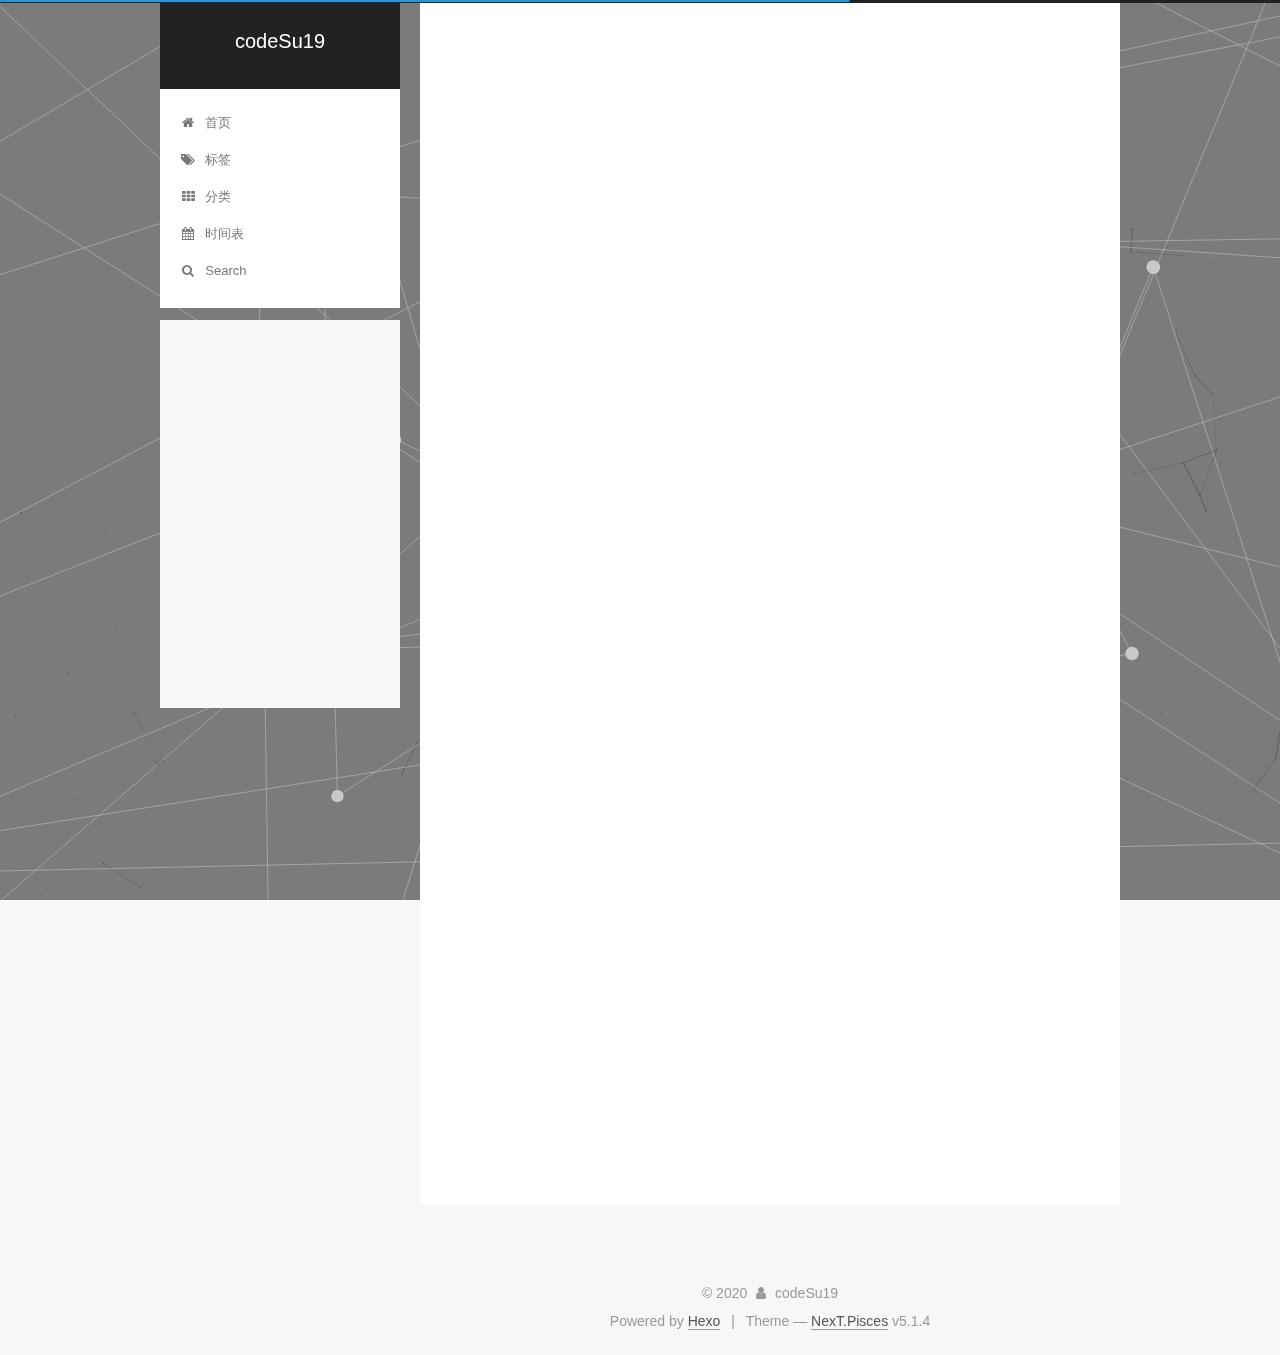
<file: index.html>
<!DOCTYPE html>



  


<html class="theme-next pisces use-motion" lang="en">
<head>
  <meta charset="UTF-8"/>
<meta http-equiv="X-UA-Compatible" content="IE=edge" />
<meta name="viewport" content="width=device-width, initial-scale=1, maximum-scale=1"/>
<meta name="theme-color" content="#222">



  
  
    
    
  <script src="/lib/pace/pace.min.js?v=1.0.2"></script>
  <link href="/lib/pace/pace-theme-minimal.min.css?v=1.0.2" rel="stylesheet">







<meta http-equiv="Cache-Control" content="no-transform" />
<meta http-equiv="Cache-Control" content="no-siteapp" />
















  
  
  <link href="/lib/fancybox/source/jquery.fancybox.css?v=2.1.5" rel="stylesheet" type="text/css" />







<link href="/lib/font-awesome/css/font-awesome.min.css?v=4.6.2" rel="stylesheet" type="text/css" />

<link href="/css/main.css?v=5.1.4" rel="stylesheet" type="text/css" />


  <link rel="apple-touch-icon" sizes="180x180" href="/images/touxiang.jpg?v=5.1.4">


  <link rel="icon" type="image/png" sizes="32x32" href="/images/touxiang.jpg?v=5.1.4">


  <link rel="icon" type="image/png" sizes="16x16" href="/images/touxiang.jpg?v=5.1.4">


  <link rel="mask-icon" href="/images/touxiang.jpg?v=5.1.4" color="#222">





  <meta name="keywords" content="Hexo, NexT" />




  


  <link rel="alternate" href="/atom.xml" title="codeSu19" type="application/atom+xml" />






<meta property="og:type" content="website">
<meta property="og:title" content="codeSu19">
<meta property="og:url" content="http://yoursite.com/index.html">
<meta property="og:site_name" content="codeSu19">
<meta property="og:locale" content="en_US">
<meta property="article:author" content="codeSu19">
<meta name="twitter:card" content="summary">



<script type="text/javascript" id="hexo.configurations">
  var NexT = window.NexT || {};
  var CONFIG = {
    root: '/',
    scheme: 'Pisces',
    version: '5.1.4',
    sidebar: {"position":"left","display":"post","offset":12,"b2t":true,"scrollpercent":true,"onmobile":false},
    fancybox: true,
    tabs: true,
    motion: {"enable":true,"async":false,"transition":{"post_block":"fadeIn","post_header":"slideDownIn","post_body":"slideDownIn","coll_header":"slideLeftIn","sidebar":"slideUpIn"}},
    duoshuo: {
      userId: '0',
      author: 'Author'
    },
    algolia: {
      applicationID: '',
      apiKey: '',
      indexName: '',
      hits: {"per_page":10},
      labels: {"input_placeholder":"Search for Posts","hits_empty":"We didn't find any results for the search: ${query}","hits_stats":"${hits} results found in ${time} ms"}
    }
  };
</script>



  <link rel="canonical" href="http://yoursite.com/"/>





  <title>codeSu19</title>
  








<meta name="generator" content="Hexo 4.2.0"></head>

<body itemscope itemtype="http://schema.org/WebPage" lang="en">

  
  
    
  

  <div class="container sidebar-position-left 
  page-home">
    <div class="headband"></div>

    <header id="header" class="header" itemscope itemtype="http://schema.org/WPHeader">
      <div class="header-inner"><div class="site-brand-wrapper">
  <div class="site-meta ">
    

    <div class="custom-logo-site-title">
      <a href="/"  class="brand" rel="start">
        <span class="logo-line-before"><i></i></span>
        <span class="site-title">codeSu19</span>
        <span class="logo-line-after"><i></i></span>
      </a>
    </div>
      
        <p class="site-subtitle"></p>
      
  </div>

  <div class="site-nav-toggle">
    <button>
      <span class="btn-bar"></span>
      <span class="btn-bar"></span>
      <span class="btn-bar"></span>
    </button>
  </div>
</div>

<nav class="site-nav">
  

  
    <ul id="menu" class="menu">
      
        
        <li class="menu-item menu-item-首页">
          <a href="/%20" rel="section">
            
              <i class="menu-item-icon fa fa-fw fa-home"></i> <br />
            
            首页
          </a>
        </li>
      
        
        <li class="menu-item menu-item-标签">
          <a href="/tags/%20" rel="section">
            
              <i class="menu-item-icon fa fa-fw fa-tags"></i> <br />
            
            标签
          </a>
        </li>
      
        
        <li class="menu-item menu-item-分类">
          <a href="/categories/%20" rel="section">
            
              <i class="menu-item-icon fa fa-fw fa-th"></i> <br />
            
            分类
          </a>
        </li>
      
        
        <li class="menu-item menu-item-时间表">
          <a href="/schedule/%20" rel="section">
            
              <i class="menu-item-icon fa fa-fw fa-calendar"></i> <br />
            
            时间表
          </a>
        </li>
      

      
        <li class="menu-item menu-item-search">
          
            <a href="javascript:;" class="popup-trigger">
          
            
              <i class="menu-item-icon fa fa-search fa-fw"></i> <br />
            
            Search
          </a>
        </li>
      
    </ul>
  

  
    <div class="site-search">
      
  <div class="popup search-popup local-search-popup">
  <div class="local-search-header clearfix">
    <span class="search-icon">
      <i class="fa fa-search"></i>
    </span>
    <span class="popup-btn-close">
      <i class="fa fa-times-circle"></i>
    </span>
    <div class="local-search-input-wrapper">
      <input autocomplete="off"
             placeholder="Searching..." spellcheck="false"
             type="text" id="local-search-input">
    </div>
  </div>
  <div id="local-search-result"></div>
</div>



    </div>
  
</nav>



 </div>
    </header>

    <main id="main" class="main">
      <div class="main-inner">
        <div class="content-wrap">
          <div id="content" class="content">
            
  <section id="posts" class="posts-expand">
    
      

  

  
  
  

  <article class="post post-type-normal" itemscope itemtype="http://schema.org/Article">
  
  
  
  <div class="post-block">
    <link itemprop="mainEntityOfPage" href="http://yoursite.com/2020/04/02/web%E5%89%8D%E7%AB%AF%E5%9F%BA%E7%A1%80%E7%9F%A5%E8%AF%86%EF%BC%88%E4%B8%80%EF%BC%89-Html/">

    <span hidden itemprop="author" itemscope itemtype="http://schema.org/Person">
      <meta itemprop="name" content="codeSu19">
      <meta itemprop="description" content="">
      <meta itemprop="image" content="/images/touxiang.jpg">
    </span>

    <span hidden itemprop="publisher" itemscope itemtype="http://schema.org/Organization">
      <meta itemprop="name" content="codeSu19">
    </span>

    
      <header class="post-header">

        
        
          <h1 class="post-title" itemprop="name headline">
                
                <a class="post-title-link" href="/2020/04/02/web%E5%89%8D%E7%AB%AF%E5%9F%BA%E7%A1%80%E7%9F%A5%E8%AF%86%EF%BC%88%E4%B8%80%EF%BC%89-Html/" itemprop="url">web前端基础知识（一）#Html</a></h1>
        

        <div class="post-meta">
          <span class="post-time">
            
              <span class="post-meta-item-icon">
                <i class="fa fa-calendar-o"></i>
              </span>
              
                <span class="post-meta-item-text">Posted on</span>
              
              <time title="Post created" itemprop="dateCreated datePublished" datetime="2020-04-02T12:17:59+08:00">
                2020-04-02
              </time>
            

            

            
          </span>

          

          
            
          

          
          

          

          

          

        </div>
      </header>
    

    
    
    
    <div class="post-body" itemprop="articleBody">

      
      

      
        
          
          HTML（超文本标记语言），制造网页的标准语言“超文本”就是指页面内可以包含图片、链接，甚至音乐、程序等非文字元素。
一、HTML文档结构
1.1 .htm或.html基本结构12345678910&lt;!DOCTYPE html&gt;			&lt;!--文档类型：支持HTML5标准--&gt;
          ...
          <!--noindex-->
          <div class="post-button text-center">
            <a class="btn" href="/2020/04/02/web%E5%89%8D%E7%AB%AF%E5%9F%BA%E7%A1%80%E7%9F%A5%E8%AF%86%EF%BC%88%E4%B8%80%EF%BC%89-Html/#more" rel="contents">
              Read more &raquo;
            </a>
          </div>
          <!--/noindex-->
        
      
    </div>
    
    
    

    

    

    

    <footer class="post-footer">
      

      

      

      
      
        <div class="post-eof"></div>
      
    </footer>
  </div>
  
  
  
  </article>


    
      

  

  
  
  

  <article class="post post-type-normal" itemscope itemtype="http://schema.org/Article">
  
  
  
  <div class="post-block">
    <link itemprop="mainEntityOfPage" href="http://yoursite.com/2020/03/25/%E6%90%AD%E5%BB%BAhexo%E5%8D%9A%E5%AE%A2-%E9%83%A8%E7%BD%B2%E5%88%B0Github/">

    <span hidden itemprop="author" itemscope itemtype="http://schema.org/Person">
      <meta itemprop="name" content="codeSu19">
      <meta itemprop="description" content="">
      <meta itemprop="image" content="/images/touxiang.jpg">
    </span>

    <span hidden itemprop="publisher" itemscope itemtype="http://schema.org/Organization">
      <meta itemprop="name" content="codeSu19">
    </span>

    
      <header class="post-header">

        
        
          <h1 class="post-title" itemprop="name headline">
                
                <a class="post-title-link" href="/2020/03/25/%E6%90%AD%E5%BB%BAhexo%E5%8D%9A%E5%AE%A2-%E9%83%A8%E7%BD%B2%E5%88%B0Github/" itemprop="url">搭建hexo博客+部署到Github</a></h1>
        

        <div class="post-meta">
          <span class="post-time">
            
              <span class="post-meta-item-icon">
                <i class="fa fa-calendar-o"></i>
              </span>
              
                <span class="post-meta-item-text">Posted on</span>
              
              <time title="Post created" itemprop="dateCreated datePublished" datetime="2020-03-25T16:46:38+08:00">
                2020-03-25
              </time>
            

            

            
          </span>

          

          
            
          

          
          

          

          

          

        </div>
      </header>
    

    
    
    
    <div class="post-body" itemprop="articleBody">

      
      

      
        
          
          前言本文章灵感来源于B站up主codesheep，以及视频评论区里的课代表的博客。为了学习总结经验，经过一定修改和总结后写下了这篇文章，感谢他们的指导。
以下操作均在windows10  64位  系统下演示
一、准备工作（安装Node.js 和 Git）
1、安装Node.js 进入 Node.j
          ...
          <!--noindex-->
          <div class="post-button text-center">
            <a class="btn" href="/2020/03/25/%E6%90%AD%E5%BB%BAhexo%E5%8D%9A%E5%AE%A2-%E9%83%A8%E7%BD%B2%E5%88%B0Github/#more" rel="contents">
              Read more &raquo;
            </a>
          </div>
          <!--/noindex-->
        
      
    </div>
    
    
    

    

    

    

    <footer class="post-footer">
      

      

      

      
      
        <div class="post-eof"></div>
      
    </footer>
  </div>
  
  
  
  </article>


    
      

  

  
  
  

  <article class="post post-type-normal" itemscope itemtype="http://schema.org/Article">
  
  
  
  <div class="post-block">
    <link itemprop="mainEntityOfPage" href="http://yoursite.com/2020/03/22/hello-world/">

    <span hidden itemprop="author" itemscope itemtype="http://schema.org/Person">
      <meta itemprop="name" content="codeSu19">
      <meta itemprop="description" content="">
      <meta itemprop="image" content="/images/touxiang.jpg">
    </span>

    <span hidden itemprop="publisher" itemscope itemtype="http://schema.org/Organization">
      <meta itemprop="name" content="codeSu19">
    </span>

    
      <header class="post-header">

        
        
          <h1 class="post-title" itemprop="name headline">
                
                <a class="post-title-link" href="/2020/03/22/hello-world/" itemprop="url">Hello World</a></h1>
        

        <div class="post-meta">
          <span class="post-time">
            
              <span class="post-meta-item-icon">
                <i class="fa fa-calendar-o"></i>
              </span>
              
                <span class="post-meta-item-text">Posted on</span>
              
              <time title="Post created" itemprop="dateCreated datePublished" datetime="2020-03-22T21:17:41+08:00">
                2020-03-22
              </time>
            

            

            
          </span>

          

          
            
          

          
          

          

          

          

        </div>
      </header>
    

    
    
    
    <div class="post-body" itemprop="articleBody">

      
      

      
        
          
          Welcome to Hexo! This is your very first post. Check documentation for more info. If you get any problems when using Hexo, you can find the answer in 
          ...
          <!--noindex-->
          <div class="post-button text-center">
            <a class="btn" href="/2020/03/22/hello-world/#more" rel="contents">
              Read more &raquo;
            </a>
          </div>
          <!--/noindex-->
        
      
    </div>
    
    
    

    

    

    

    <footer class="post-footer">
      

      

      

      
      
        <div class="post-eof"></div>
      
    </footer>
  </div>
  
  
  
  </article>


    
  </section>

  


          </div>
          


          

        </div>
        
          
  
  <div class="sidebar-toggle">
    <div class="sidebar-toggle-line-wrap">
      <span class="sidebar-toggle-line sidebar-toggle-line-first"></span>
      <span class="sidebar-toggle-line sidebar-toggle-line-middle"></span>
      <span class="sidebar-toggle-line sidebar-toggle-line-last"></span>
    </div>
  </div>

  <aside id="sidebar" class="sidebar">
    
    <div class="sidebar-inner">

      

      

      <section class="site-overview-wrap sidebar-panel sidebar-panel-active">
        <div class="site-overview">
          <div class="site-author motion-element" itemprop="author" itemscope itemtype="http://schema.org/Person">
            
              <img class="site-author-image" itemprop="image"
                src="/images/touxiang.jpg"
                alt="codeSu19" />
            
              <p class="site-author-name" itemprop="name">codeSu19</p>
              <p class="site-description motion-element" itemprop="description"></p>
          </div>

          <nav class="site-state motion-element">

            
              <div class="site-state-item site-state-posts">
              
                <a href="/archives">
              
                  <span class="site-state-item-count">3</span>
                  <span class="site-state-item-name">posts</span>
                </a>
              </div>
            

            

            

          </nav>

          
            <div class="feed-link motion-element">
              <a href="/atom.xml" rel="alternate">
                <i class="fa fa-rss"></i>
                RSS
              </a>
            </div>
          

          
            <div class="links-of-author motion-element">
                
                  <span class="links-of-author-item">
                    <a href="https://github.com/codeSu19" target="_blank" title="GitHub">
                      
                        <i class="fa fa-fw fa-github"></i>GitHub</a>
                  </span>
                
                  <span class="links-of-author-item">
                    <a href="https://www.weibo.com/5263386695/profile?rightmod=1&wvr=6&mod=personinfo&is_all=1" target="_blank" title="Weibo">
                      
                        <i class="fa fa-fw fa-weibo"></i>Weibo</a>
                  </span>
                
                  <span class="links-of-author-item">
                    <a href="https://blog.csdn.net/weixin_46273248" target="_blank" title="Csdn">
                      
                        <i class="fa fa-fw fa-/images/csdn.png"></i>Csdn</a>
                  </span>
                
            </div>
          

          
          

          
          

          

        </div>
      </section>

      

      
        <div class="back-to-top">
          <i class="fa fa-arrow-up"></i>
          
            <span id="scrollpercent"><span>0</span>%</span>
          
        </div>
      

    </div>
  </aside>


        
      </div>
    </main>

    <footer id="footer" class="footer">
      <div class="footer-inner">
        <div class="copyright">&copy; <span itemprop="copyrightYear">2020</span>
  <span class="with-love">
    <i class="fa fa-user"></i>
  </span>
  <span class="author" itemprop="copyrightHolder">codeSu19</span>

  
</div>


  <div class="powered-by">Powered by <a class="theme-link" target="_blank" href="https://hexo.io">Hexo</a></div>



  <span class="post-meta-divider">|</span>



  <div class="theme-info">Theme &mdash; <a class="theme-link" target="_blank" href="https://github.com/iissnan/hexo-theme-next">NexT.Pisces</a> v5.1.4</div>




        







        
      </div>
    </footer>

    

    

  </div>

  

<script type="text/javascript">
  if (Object.prototype.toString.call(window.Promise) !== '[object Function]') {
    window.Promise = null;
  }
</script>









  


  





  
  







  
  
    <script type="text/javascript" src="/lib/jquery/index.js?v=2.1.3"></script>
  

  
  
    <script type="text/javascript" src="/lib/fastclick/lib/fastclick.min.js?v=1.0.6"></script>
  

  
  
    <script type="text/javascript" src="/lib/jquery_lazyload/jquery.lazyload.js?v=1.9.7"></script>
  

  
  
    <script type="text/javascript" src="/lib/velocity/velocity.min.js?v=1.2.1"></script>
  

  
  
    <script type="text/javascript" src="/lib/velocity/velocity.ui.min.js?v=1.2.1"></script>
  

  
  
    <script type="text/javascript" src="/lib/fancybox/source/jquery.fancybox.pack.js?v=2.1.5"></script>
  

  
  
    <script type="text/javascript" src="/lib/canvas-nest/canvas-nest.min.js"></script>
  

  
  
    <script type="text/javascript" src="/lib/three/three.min.js"></script>
  

  
  
    <script type="text/javascript" src="/lib/three/canvas_lines.min.js"></script>
  


  


  <script type="text/javascript" src="/js/src/utils.js?v=5.1.4"></script>

  <script type="text/javascript" src="/js/src/motion.js?v=5.1.4"></script>



  
  


  <script type="text/javascript" src="/js/src/affix.js?v=5.1.4"></script>

  <script type="text/javascript" src="/js/src/schemes/pisces.js?v=5.1.4"></script>



  

  


  <script type="text/javascript" src="/js/src/bootstrap.js?v=5.1.4"></script>



  


  




	





  





  












  

  <script type="text/javascript">
    // Popup Window;
    var isfetched = false;
    var isXml = true;
    // Search DB path;
    var search_path = "search.xml";
    if (search_path.length === 0) {
      search_path = "search.xml";
    } else if (/json$/i.test(search_path)) {
      isXml = false;
    }
    var path = "/" + search_path;
    // monitor main search box;

    var onPopupClose = function (e) {
      $('.popup').hide();
      $('#local-search-input').val('');
      $('.search-result-list').remove();
      $('#no-result').remove();
      $(".local-search-pop-overlay").remove();
      $('body').css('overflow', '');
    }

    function proceedsearch() {
      $("body")
        .append('<div class="search-popup-overlay local-search-pop-overlay"></div>')
        .css('overflow', 'hidden');
      $('.search-popup-overlay').click(onPopupClose);
      $('.popup').toggle();
      var $localSearchInput = $('#local-search-input');
      $localSearchInput.attr("autocapitalize", "none");
      $localSearchInput.attr("autocorrect", "off");
      $localSearchInput.focus();
    }

    // search function;
    var searchFunc = function(path, search_id, content_id) {
      'use strict';

      // start loading animation
      $("body")
        .append('<div class="search-popup-overlay local-search-pop-overlay">' +
          '<div id="search-loading-icon">' +
          '<i class="fa fa-spinner fa-pulse fa-5x fa-fw"></i>' +
          '</div>' +
          '</div>')
        .css('overflow', 'hidden');
      $("#search-loading-icon").css('margin', '20% auto 0 auto').css('text-align', 'center');

      $.ajax({
        url: path,
        dataType: isXml ? "xml" : "json",
        async: true,
        success: function(res) {
          // get the contents from search data
          isfetched = true;
          $('.popup').detach().appendTo('.header-inner');
          var datas = isXml ? $("entry", res).map(function() {
            return {
              title: $("title", this).text(),
              content: $("content",this).text(),
              url: $("url" , this).text()
            };
          }).get() : res;
          var input = document.getElementById(search_id);
          var resultContent = document.getElementById(content_id);
          var inputEventFunction = function() {
            var searchText = input.value.trim().toLowerCase();
            var keywords = searchText.split(/[\s\-]+/);
            if (keywords.length > 1) {
              keywords.push(searchText);
            }
            var resultItems = [];
            if (searchText.length > 0) {
              // perform local searching
              datas.forEach(function(data) {
                var isMatch = false;
                var hitCount = 0;
                var searchTextCount = 0;
                var title = data.title.trim();
                var titleInLowerCase = title.toLowerCase();
                var content = data.content.trim().replace(/<[^>]+>/g,"");
                var contentInLowerCase = content.toLowerCase();
                var articleUrl = decodeURIComponent(data.url);
                var indexOfTitle = [];
                var indexOfContent = [];
                // only match articles with not empty titles
                if(title != '') {
                  keywords.forEach(function(keyword) {
                    function getIndexByWord(word, text, caseSensitive) {
                      var wordLen = word.length;
                      if (wordLen === 0) {
                        return [];
                      }
                      var startPosition = 0, position = [], index = [];
                      if (!caseSensitive) {
                        text = text.toLowerCase();
                        word = word.toLowerCase();
                      }
                      while ((position = text.indexOf(word, startPosition)) > -1) {
                        index.push({position: position, word: word});
                        startPosition = position + wordLen;
                      }
                      return index;
                    }

                    indexOfTitle = indexOfTitle.concat(getIndexByWord(keyword, titleInLowerCase, false));
                    indexOfContent = indexOfContent.concat(getIndexByWord(keyword, contentInLowerCase, false));
                  });
                  if (indexOfTitle.length > 0 || indexOfContent.length > 0) {
                    isMatch = true;
                    hitCount = indexOfTitle.length + indexOfContent.length;
                  }
                }

                // show search results

                if (isMatch) {
                  // sort index by position of keyword

                  [indexOfTitle, indexOfContent].forEach(function (index) {
                    index.sort(function (itemLeft, itemRight) {
                      if (itemRight.position !== itemLeft.position) {
                        return itemRight.position - itemLeft.position;
                      } else {
                        return itemLeft.word.length - itemRight.word.length;
                      }
                    });
                  });

                  // merge hits into slices

                  function mergeIntoSlice(text, start, end, index) {
                    var item = index[index.length - 1];
                    var position = item.position;
                    var word = item.word;
                    var hits = [];
                    var searchTextCountInSlice = 0;
                    while (position + word.length <= end && index.length != 0) {
                      if (word === searchText) {
                        searchTextCountInSlice++;
                      }
                      hits.push({position: position, length: word.length});
                      var wordEnd = position + word.length;

                      // move to next position of hit

                      index.pop();
                      while (index.length != 0) {
                        item = index[index.length - 1];
                        position = item.position;
                        word = item.word;
                        if (wordEnd > position) {
                          index.pop();
                        } else {
                          break;
                        }
                      }
                    }
                    searchTextCount += searchTextCountInSlice;
                    return {
                      hits: hits,
                      start: start,
                      end: end,
                      searchTextCount: searchTextCountInSlice
                    };
                  }

                  var slicesOfTitle = [];
                  if (indexOfTitle.length != 0) {
                    slicesOfTitle.push(mergeIntoSlice(title, 0, title.length, indexOfTitle));
                  }

                  var slicesOfContent = [];
                  while (indexOfContent.length != 0) {
                    var item = indexOfContent[indexOfContent.length - 1];
                    var position = item.position;
                    var word = item.word;
                    // cut out 100 characters
                    var start = position - 20;
                    var end = position + 80;
                    if(start < 0){
                      start = 0;
                    }
                    if (end < position + word.length) {
                      end = position + word.length;
                    }
                    if(end > content.length){
                      end = content.length;
                    }
                    slicesOfContent.push(mergeIntoSlice(content, start, end, indexOfContent));
                  }

                  // sort slices in content by search text's count and hits' count

                  slicesOfContent.sort(function (sliceLeft, sliceRight) {
                    if (sliceLeft.searchTextCount !== sliceRight.searchTextCount) {
                      return sliceRight.searchTextCount - sliceLeft.searchTextCount;
                    } else if (sliceLeft.hits.length !== sliceRight.hits.length) {
                      return sliceRight.hits.length - sliceLeft.hits.length;
                    } else {
                      return sliceLeft.start - sliceRight.start;
                    }
                  });

                  // select top N slices in content

                  var upperBound = parseInt('1');
                  if (upperBound >= 0) {
                    slicesOfContent = slicesOfContent.slice(0, upperBound);
                  }

                  // highlight title and content

                  function highlightKeyword(text, slice) {
                    var result = '';
                    var prevEnd = slice.start;
                    slice.hits.forEach(function (hit) {
                      result += text.substring(prevEnd, hit.position);
                      var end = hit.position + hit.length;
                      result += '<b class="search-keyword">' + text.substring(hit.position, end) + '</b>';
                      prevEnd = end;
                    });
                    result += text.substring(prevEnd, slice.end);
                    return result;
                  }

                  var resultItem = '';

                  if (slicesOfTitle.length != 0) {
                    resultItem += "<li><a href='" + articleUrl + "' class='search-result-title'>" + highlightKeyword(title, slicesOfTitle[0]) + "</a>";
                  } else {
                    resultItem += "<li><a href='" + articleUrl + "' class='search-result-title'>" + title + "</a>";
                  }

                  slicesOfContent.forEach(function (slice) {
                    resultItem += "<a href='" + articleUrl + "'>" +
                      "<p class=\"search-result\">" + highlightKeyword(content, slice) +
                      "...</p>" + "</a>";
                  });

                  resultItem += "</li>";
                  resultItems.push({
                    item: resultItem,
                    searchTextCount: searchTextCount,
                    hitCount: hitCount,
                    id: resultItems.length
                  });
                }
              })
            };
            if (keywords.length === 1 && keywords[0] === "") {
              resultContent.innerHTML = '<div id="no-result"><i class="fa fa-search fa-5x" /></div>'
            } else if (resultItems.length === 0) {
              resultContent.innerHTML = '<div id="no-result"><i class="fa fa-frown-o fa-5x" /></div>'
            } else {
              resultItems.sort(function (resultLeft, resultRight) {
                if (resultLeft.searchTextCount !== resultRight.searchTextCount) {
                  return resultRight.searchTextCount - resultLeft.searchTextCount;
                } else if (resultLeft.hitCount !== resultRight.hitCount) {
                  return resultRight.hitCount - resultLeft.hitCount;
                } else {
                  return resultRight.id - resultLeft.id;
                }
              });
              var searchResultList = '<ul class=\"search-result-list\">';
              resultItems.forEach(function (result) {
                searchResultList += result.item;
              })
              searchResultList += "</ul>";
              resultContent.innerHTML = searchResultList;
            }
          }

          if ('auto' === 'auto') {
            input.addEventListener('input', inputEventFunction);
          } else {
            $('.search-icon').click(inputEventFunction);
            input.addEventListener('keypress', function (event) {
              if (event.keyCode === 13) {
                inputEventFunction();
              }
            });
          }

          // remove loading animation
          $(".local-search-pop-overlay").remove();
          $('body').css('overflow', '');

          proceedsearch();
        }
      });
    }

    // handle and trigger popup window;
    $('.popup-trigger').click(function(e) {
      e.stopPropagation();
      if (isfetched === false) {
        searchFunc(path, 'local-search-input', 'local-search-result');
      } else {
        proceedsearch();
      };
    });

    $('.popup-btn-close').click(onPopupClose);
    $('.popup').click(function(e){
      e.stopPropagation();
    });
    $(document).on('keyup', function (event) {
      var shouldDismissSearchPopup = event.which === 27 &&
        $('.search-popup').is(':visible');
      if (shouldDismissSearchPopup) {
        onPopupClose();
      }
    });
  </script>





  

  

  

  
  

  

  

  

</body>
</html>
<!-- 页面点击小红心 -->
<script type="text/javascript" src="/js/src/clicklove.js"></script>
</file>
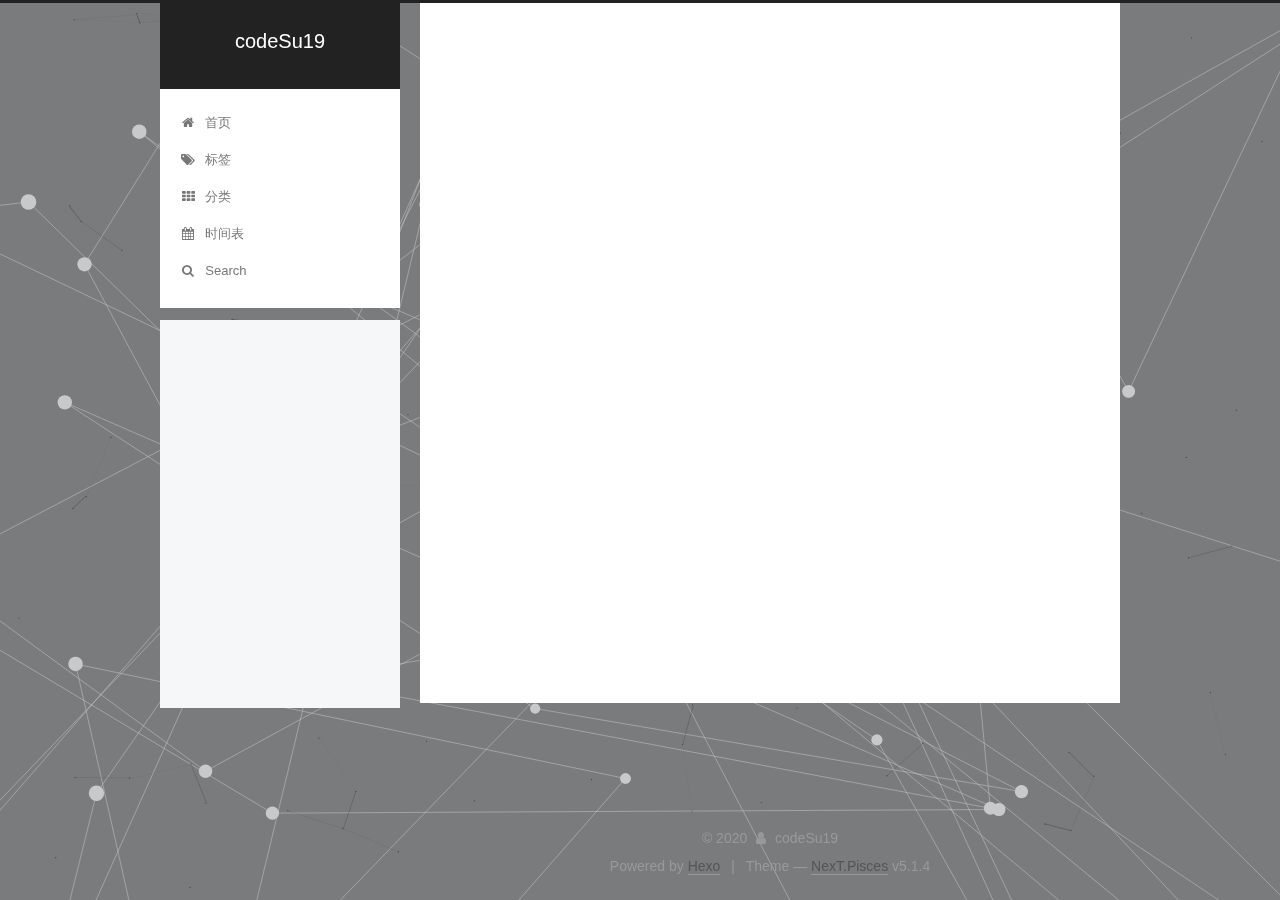
<file: archives/index.html>
<!DOCTYPE html>



  


<html class="theme-next pisces use-motion" lang="en">
<head>
  <meta charset="UTF-8"/>
<meta http-equiv="X-UA-Compatible" content="IE=edge" />
<meta name="viewport" content="width=device-width, initial-scale=1, maximum-scale=1"/>
<meta name="theme-color" content="#222">



  
  
    
    
  <script src="/lib/pace/pace.min.js?v=1.0.2"></script>
  <link href="/lib/pace/pace-theme-minimal.min.css?v=1.0.2" rel="stylesheet">







<meta http-equiv="Cache-Control" content="no-transform" />
<meta http-equiv="Cache-Control" content="no-siteapp" />
















  
  
  <link href="/lib/fancybox/source/jquery.fancybox.css?v=2.1.5" rel="stylesheet" type="text/css" />







<link href="/lib/font-awesome/css/font-awesome.min.css?v=4.6.2" rel="stylesheet" type="text/css" />

<link href="/css/main.css?v=5.1.4" rel="stylesheet" type="text/css" />


  <link rel="apple-touch-icon" sizes="180x180" href="/images/touxiang.jpg?v=5.1.4">


  <link rel="icon" type="image/png" sizes="32x32" href="/images/touxiang.jpg?v=5.1.4">


  <link rel="icon" type="image/png" sizes="16x16" href="/images/touxiang.jpg?v=5.1.4">


  <link rel="mask-icon" href="/images/touxiang.jpg?v=5.1.4" color="#222">





  <meta name="keywords" content="Hexo, NexT" />




  


  <link rel="alternate" href="/atom.xml" title="codeSu19" type="application/atom+xml" />






<meta property="og:type" content="website">
<meta property="og:title" content="codeSu19">
<meta property="og:url" content="http://yoursite.com/archives/index.html">
<meta property="og:site_name" content="codeSu19">
<meta property="og:locale" content="en_US">
<meta property="article:author" content="codeSu19">
<meta name="twitter:card" content="summary">



<script type="text/javascript" id="hexo.configurations">
  var NexT = window.NexT || {};
  var CONFIG = {
    root: '/',
    scheme: 'Pisces',
    version: '5.1.4',
    sidebar: {"position":"left","display":"post","offset":12,"b2t":true,"scrollpercent":true,"onmobile":false},
    fancybox: true,
    tabs: true,
    motion: {"enable":true,"async":false,"transition":{"post_block":"fadeIn","post_header":"slideDownIn","post_body":"slideDownIn","coll_header":"slideLeftIn","sidebar":"slideUpIn"}},
    duoshuo: {
      userId: '0',
      author: 'Author'
    },
    algolia: {
      applicationID: '',
      apiKey: '',
      indexName: '',
      hits: {"per_page":10},
      labels: {"input_placeholder":"Search for Posts","hits_empty":"We didn't find any results for the search: ${query}","hits_stats":"${hits} results found in ${time} ms"}
    }
  };
</script>



  <link rel="canonical" href="http://yoursite.com/archives/"/>





  <title>Archive | codeSu19</title>
  








<meta name="generator" content="Hexo 4.2.0"></head>

<body itemscope itemtype="http://schema.org/WebPage" lang="en">

  
  
    
  

  <div class="container sidebar-position-left page-archive">
    <div class="headband"></div>

    <header id="header" class="header" itemscope itemtype="http://schema.org/WPHeader">
      <div class="header-inner"><div class="site-brand-wrapper">
  <div class="site-meta ">
    

    <div class="custom-logo-site-title">
      <a href="/"  class="brand" rel="start">
        <span class="logo-line-before"><i></i></span>
        <span class="site-title">codeSu19</span>
        <span class="logo-line-after"><i></i></span>
      </a>
    </div>
      
        <p class="site-subtitle"></p>
      
  </div>

  <div class="site-nav-toggle">
    <button>
      <span class="btn-bar"></span>
      <span class="btn-bar"></span>
      <span class="btn-bar"></span>
    </button>
  </div>
</div>

<nav class="site-nav">
  

  
    <ul id="menu" class="menu">
      
        
        <li class="menu-item menu-item-首页">
          <a href="/%20" rel="section">
            
              <i class="menu-item-icon fa fa-fw fa-home"></i> <br />
            
            首页
          </a>
        </li>
      
        
        <li class="menu-item menu-item-标签">
          <a href="/tags/%20" rel="section">
            
              <i class="menu-item-icon fa fa-fw fa-tags"></i> <br />
            
            标签
          </a>
        </li>
      
        
        <li class="menu-item menu-item-分类">
          <a href="/categories/%20" rel="section">
            
              <i class="menu-item-icon fa fa-fw fa-th"></i> <br />
            
            分类
          </a>
        </li>
      
        
        <li class="menu-item menu-item-时间表">
          <a href="/schedule/%20" rel="section">
            
              <i class="menu-item-icon fa fa-fw fa-calendar"></i> <br />
            
            时间表
          </a>
        </li>
      

      
        <li class="menu-item menu-item-search">
          
            <a href="javascript:;" class="popup-trigger">
          
            
              <i class="menu-item-icon fa fa-search fa-fw"></i> <br />
            
            Search
          </a>
        </li>
      
    </ul>
  

  
    <div class="site-search">
      
  <div class="popup search-popup local-search-popup">
  <div class="local-search-header clearfix">
    <span class="search-icon">
      <i class="fa fa-search"></i>
    </span>
    <span class="popup-btn-close">
      <i class="fa fa-times-circle"></i>
    </span>
    <div class="local-search-input-wrapper">
      <input autocomplete="off"
             placeholder="Searching..." spellcheck="false"
             type="text" id="local-search-input">
    </div>
  </div>
  <div id="local-search-result"></div>
</div>



    </div>
  
</nav>



 </div>
    </header>

    <main id="main" class="main">
      <div class="main-inner">
        <div class="content-wrap">
          <div id="content" class="content">
            

  
  
  
  <div class="post-block archive">
    <div id="posts" class="posts-collapse">
      <span class="archive-move-on"></span>

      <span class="archive-page-counter">
        
        
        
          
        
        Um..! 3 posts in total. Keep on posting.
      </span>

      

        
        
        

        
          
          <div class="collection-title">
            <h1 class="archive-year" id="archive-year-2020">2020</h1>
          </div>
        
        

        

  <article class="post post-type-normal" itemscope itemtype="http://schema.org/Article">
    <header class="post-header">

      <h2 class="post-title">
        
            <a class="post-title-link" href="/2020/04/02/web%E5%89%8D%E7%AB%AF%E5%9F%BA%E7%A1%80%E7%9F%A5%E8%AF%86%EF%BC%88%E4%B8%80%EF%BC%89-Html/" itemprop="url">
              
                <span itemprop="name">web前端基础知识（一）#Html</span>
              
            </a>
        
      </h2>

      <div class="post-meta">
        <time class="post-time" itemprop="dateCreated"
              datetime="2020-04-02T12:17:59+08:00"
              content="2020-04-02" >
          04-02
        </time>
      </div>

    </header>
  </article>



      

        
        
        

        
        

        

  <article class="post post-type-normal" itemscope itemtype="http://schema.org/Article">
    <header class="post-header">

      <h2 class="post-title">
        
            <a class="post-title-link" href="/2020/03/25/%E6%90%AD%E5%BB%BAhexo%E5%8D%9A%E5%AE%A2-%E9%83%A8%E7%BD%B2%E5%88%B0Github/" itemprop="url">
              
                <span itemprop="name">搭建hexo博客+部署到Github</span>
              
            </a>
        
      </h2>

      <div class="post-meta">
        <time class="post-time" itemprop="dateCreated"
              datetime="2020-03-25T16:46:38+08:00"
              content="2020-03-25" >
          03-25
        </time>
      </div>

    </header>
  </article>



      

        
        
        

        
        

        

  <article class="post post-type-normal" itemscope itemtype="http://schema.org/Article">
    <header class="post-header">

      <h2 class="post-title">
        
            <a class="post-title-link" href="/2020/03/22/hello-world/" itemprop="url">
              
                <span itemprop="name">Hello World</span>
              
            </a>
        
      </h2>

      <div class="post-meta">
        <time class="post-time" itemprop="dateCreated"
              datetime="2020-03-22T21:17:41+08:00"
              content="2020-03-22" >
          03-22
        </time>
      </div>

    </header>
  </article>



      

    </div>
  </div>
  
  
  

  



          </div>
          


          

        </div>
        
          
  
  <div class="sidebar-toggle">
    <div class="sidebar-toggle-line-wrap">
      <span class="sidebar-toggle-line sidebar-toggle-line-first"></span>
      <span class="sidebar-toggle-line sidebar-toggle-line-middle"></span>
      <span class="sidebar-toggle-line sidebar-toggle-line-last"></span>
    </div>
  </div>

  <aside id="sidebar" class="sidebar">
    
    <div class="sidebar-inner">

      

      

      <section class="site-overview-wrap sidebar-panel sidebar-panel-active">
        <div class="site-overview">
          <div class="site-author motion-element" itemprop="author" itemscope itemtype="http://schema.org/Person">
            
              <img class="site-author-image" itemprop="image"
                src="/images/touxiang.jpg"
                alt="codeSu19" />
            
              <p class="site-author-name" itemprop="name">codeSu19</p>
              <p class="site-description motion-element" itemprop="description"></p>
          </div>

          <nav class="site-state motion-element">

            
              <div class="site-state-item site-state-posts">
              
                <a href="/archives">
              
                  <span class="site-state-item-count">3</span>
                  <span class="site-state-item-name">posts</span>
                </a>
              </div>
            

            

            

          </nav>

          
            <div class="feed-link motion-element">
              <a href="/atom.xml" rel="alternate">
                <i class="fa fa-rss"></i>
                RSS
              </a>
            </div>
          

          
            <div class="links-of-author motion-element">
                
                  <span class="links-of-author-item">
                    <a href="https://github.com/codeSu19" target="_blank" title="GitHub">
                      
                        <i class="fa fa-fw fa-github"></i>GitHub</a>
                  </span>
                
                  <span class="links-of-author-item">
                    <a href="https://www.weibo.com/5263386695/profile?rightmod=1&wvr=6&mod=personinfo&is_all=1" target="_blank" title="Weibo">
                      
                        <i class="fa fa-fw fa-weibo"></i>Weibo</a>
                  </span>
                
                  <span class="links-of-author-item">
                    <a href="https://blog.csdn.net/weixin_46273248" target="_blank" title="Csdn">
                      
                        <i class="fa fa-fw fa-/images/csdn.png"></i>Csdn</a>
                  </span>
                
            </div>
          

          
          

          
          

          

        </div>
      </section>

      

      
        <div class="back-to-top">
          <i class="fa fa-arrow-up"></i>
          
            <span id="scrollpercent"><span>0</span>%</span>
          
        </div>
      

    </div>
  </aside>


        
      </div>
    </main>

    <footer id="footer" class="footer">
      <div class="footer-inner">
        <div class="copyright">&copy; <span itemprop="copyrightYear">2020</span>
  <span class="with-love">
    <i class="fa fa-user"></i>
  </span>
  <span class="author" itemprop="copyrightHolder">codeSu19</span>

  
</div>


  <div class="powered-by">Powered by <a class="theme-link" target="_blank" href="https://hexo.io">Hexo</a></div>



  <span class="post-meta-divider">|</span>



  <div class="theme-info">Theme &mdash; <a class="theme-link" target="_blank" href="https://github.com/iissnan/hexo-theme-next">NexT.Pisces</a> v5.1.4</div>




        







        
      </div>
    </footer>

    

    

  </div>

  

<script type="text/javascript">
  if (Object.prototype.toString.call(window.Promise) !== '[object Function]') {
    window.Promise = null;
  }
</script>









  


  





  
  







  
  
    <script type="text/javascript" src="/lib/jquery/index.js?v=2.1.3"></script>
  

  
  
    <script type="text/javascript" src="/lib/fastclick/lib/fastclick.min.js?v=1.0.6"></script>
  

  
  
    <script type="text/javascript" src="/lib/jquery_lazyload/jquery.lazyload.js?v=1.9.7"></script>
  

  
  
    <script type="text/javascript" src="/lib/velocity/velocity.min.js?v=1.2.1"></script>
  

  
  
    <script type="text/javascript" src="/lib/velocity/velocity.ui.min.js?v=1.2.1"></script>
  

  
  
    <script type="text/javascript" src="/lib/fancybox/source/jquery.fancybox.pack.js?v=2.1.5"></script>
  

  
  
    <script type="text/javascript" src="/lib/canvas-nest/canvas-nest.min.js"></script>
  

  
  
    <script type="text/javascript" src="/lib/three/three.min.js"></script>
  

  
  
    <script type="text/javascript" src="/lib/three/canvas_lines.min.js"></script>
  


  


  <script type="text/javascript" src="/js/src/utils.js?v=5.1.4"></script>

  <script type="text/javascript" src="/js/src/motion.js?v=5.1.4"></script>



  
  


  <script type="text/javascript" src="/js/src/affix.js?v=5.1.4"></script>

  <script type="text/javascript" src="/js/src/schemes/pisces.js?v=5.1.4"></script>



  

  


  <script type="text/javascript" src="/js/src/bootstrap.js?v=5.1.4"></script>



  


  




	





  





  












  

  <script type="text/javascript">
    // Popup Window;
    var isfetched = false;
    var isXml = true;
    // Search DB path;
    var search_path = "search.xml";
    if (search_path.length === 0) {
      search_path = "search.xml";
    } else if (/json$/i.test(search_path)) {
      isXml = false;
    }
    var path = "/" + search_path;
    // monitor main search box;

    var onPopupClose = function (e) {
      $('.popup').hide();
      $('#local-search-input').val('');
      $('.search-result-list').remove();
      $('#no-result').remove();
      $(".local-search-pop-overlay").remove();
      $('body').css('overflow', '');
    }

    function proceedsearch() {
      $("body")
        .append('<div class="search-popup-overlay local-search-pop-overlay"></div>')
        .css('overflow', 'hidden');
      $('.search-popup-overlay').click(onPopupClose);
      $('.popup').toggle();
      var $localSearchInput = $('#local-search-input');
      $localSearchInput.attr("autocapitalize", "none");
      $localSearchInput.attr("autocorrect", "off");
      $localSearchInput.focus();
    }

    // search function;
    var searchFunc = function(path, search_id, content_id) {
      'use strict';

      // start loading animation
      $("body")
        .append('<div class="search-popup-overlay local-search-pop-overlay">' +
          '<div id="search-loading-icon">' +
          '<i class="fa fa-spinner fa-pulse fa-5x fa-fw"></i>' +
          '</div>' +
          '</div>')
        .css('overflow', 'hidden');
      $("#search-loading-icon").css('margin', '20% auto 0 auto').css('text-align', 'center');

      $.ajax({
        url: path,
        dataType: isXml ? "xml" : "json",
        async: true,
        success: function(res) {
          // get the contents from search data
          isfetched = true;
          $('.popup').detach().appendTo('.header-inner');
          var datas = isXml ? $("entry", res).map(function() {
            return {
              title: $("title", this).text(),
              content: $("content",this).text(),
              url: $("url" , this).text()
            };
          }).get() : res;
          var input = document.getElementById(search_id);
          var resultContent = document.getElementById(content_id);
          var inputEventFunction = function() {
            var searchText = input.value.trim().toLowerCase();
            var keywords = searchText.split(/[\s\-]+/);
            if (keywords.length > 1) {
              keywords.push(searchText);
            }
            var resultItems = [];
            if (searchText.length > 0) {
              // perform local searching
              datas.forEach(function(data) {
                var isMatch = false;
                var hitCount = 0;
                var searchTextCount = 0;
                var title = data.title.trim();
                var titleInLowerCase = title.toLowerCase();
                var content = data.content.trim().replace(/<[^>]+>/g,"");
                var contentInLowerCase = content.toLowerCase();
                var articleUrl = decodeURIComponent(data.url);
                var indexOfTitle = [];
                var indexOfContent = [];
                // only match articles with not empty titles
                if(title != '') {
                  keywords.forEach(function(keyword) {
                    function getIndexByWord(word, text, caseSensitive) {
                      var wordLen = word.length;
                      if (wordLen === 0) {
                        return [];
                      }
                      var startPosition = 0, position = [], index = [];
                      if (!caseSensitive) {
                        text = text.toLowerCase();
                        word = word.toLowerCase();
                      }
                      while ((position = text.indexOf(word, startPosition)) > -1) {
                        index.push({position: position, word: word});
                        startPosition = position + wordLen;
                      }
                      return index;
                    }

                    indexOfTitle = indexOfTitle.concat(getIndexByWord(keyword, titleInLowerCase, false));
                    indexOfContent = indexOfContent.concat(getIndexByWord(keyword, contentInLowerCase, false));
                  });
                  if (indexOfTitle.length > 0 || indexOfContent.length > 0) {
                    isMatch = true;
                    hitCount = indexOfTitle.length + indexOfContent.length;
                  }
                }

                // show search results

                if (isMatch) {
                  // sort index by position of keyword

                  [indexOfTitle, indexOfContent].forEach(function (index) {
                    index.sort(function (itemLeft, itemRight) {
                      if (itemRight.position !== itemLeft.position) {
                        return itemRight.position - itemLeft.position;
                      } else {
                        return itemLeft.word.length - itemRight.word.length;
                      }
                    });
                  });

                  // merge hits into slices

                  function mergeIntoSlice(text, start, end, index) {
                    var item = index[index.length - 1];
                    var position = item.position;
                    var word = item.word;
                    var hits = [];
                    var searchTextCountInSlice = 0;
                    while (position + word.length <= end && index.length != 0) {
                      if (word === searchText) {
                        searchTextCountInSlice++;
                      }
                      hits.push({position: position, length: word.length});
                      var wordEnd = position + word.length;

                      // move to next position of hit

                      index.pop();
                      while (index.length != 0) {
                        item = index[index.length - 1];
                        position = item.position;
                        word = item.word;
                        if (wordEnd > position) {
                          index.pop();
                        } else {
                          break;
                        }
                      }
                    }
                    searchTextCount += searchTextCountInSlice;
                    return {
                      hits: hits,
                      start: start,
                      end: end,
                      searchTextCount: searchTextCountInSlice
                    };
                  }

                  var slicesOfTitle = [];
                  if (indexOfTitle.length != 0) {
                    slicesOfTitle.push(mergeIntoSlice(title, 0, title.length, indexOfTitle));
                  }

                  var slicesOfContent = [];
                  while (indexOfContent.length != 0) {
                    var item = indexOfContent[indexOfContent.length - 1];
                    var position = item.position;
                    var word = item.word;
                    // cut out 100 characters
                    var start = position - 20;
                    var end = position + 80;
                    if(start < 0){
                      start = 0;
                    }
                    if (end < position + word.length) {
                      end = position + word.length;
                    }
                    if(end > content.length){
                      end = content.length;
                    }
                    slicesOfContent.push(mergeIntoSlice(content, start, end, indexOfContent));
                  }

                  // sort slices in content by search text's count and hits' count

                  slicesOfContent.sort(function (sliceLeft, sliceRight) {
                    if (sliceLeft.searchTextCount !== sliceRight.searchTextCount) {
                      return sliceRight.searchTextCount - sliceLeft.searchTextCount;
                    } else if (sliceLeft.hits.length !== sliceRight.hits.length) {
                      return sliceRight.hits.length - sliceLeft.hits.length;
                    } else {
                      return sliceLeft.start - sliceRight.start;
                    }
                  });

                  // select top N slices in content

                  var upperBound = parseInt('1');
                  if (upperBound >= 0) {
                    slicesOfContent = slicesOfContent.slice(0, upperBound);
                  }

                  // highlight title and content

                  function highlightKeyword(text, slice) {
                    var result = '';
                    var prevEnd = slice.start;
                    slice.hits.forEach(function (hit) {
                      result += text.substring(prevEnd, hit.position);
                      var end = hit.position + hit.length;
                      result += '<b class="search-keyword">' + text.substring(hit.position, end) + '</b>';
                      prevEnd = end;
                    });
                    result += text.substring(prevEnd, slice.end);
                    return result;
                  }

                  var resultItem = '';

                  if (slicesOfTitle.length != 0) {
                    resultItem += "<li><a href='" + articleUrl + "' class='search-result-title'>" + highlightKeyword(title, slicesOfTitle[0]) + "</a>";
                  } else {
                    resultItem += "<li><a href='" + articleUrl + "' class='search-result-title'>" + title + "</a>";
                  }

                  slicesOfContent.forEach(function (slice) {
                    resultItem += "<a href='" + articleUrl + "'>" +
                      "<p class=\"search-result\">" + highlightKeyword(content, slice) +
                      "...</p>" + "</a>";
                  });

                  resultItem += "</li>";
                  resultItems.push({
                    item: resultItem,
                    searchTextCount: searchTextCount,
                    hitCount: hitCount,
                    id: resultItems.length
                  });
                }
              })
            };
            if (keywords.length === 1 && keywords[0] === "") {
              resultContent.innerHTML = '<div id="no-result"><i class="fa fa-search fa-5x" /></div>'
            } else if (resultItems.length === 0) {
              resultContent.innerHTML = '<div id="no-result"><i class="fa fa-frown-o fa-5x" /></div>'
            } else {
              resultItems.sort(function (resultLeft, resultRight) {
                if (resultLeft.searchTextCount !== resultRight.searchTextCount) {
                  return resultRight.searchTextCount - resultLeft.searchTextCount;
                } else if (resultLeft.hitCount !== resultRight.hitCount) {
                  return resultRight.hitCount - resultLeft.hitCount;
                } else {
                  return resultRight.id - resultLeft.id;
                }
              });
              var searchResultList = '<ul class=\"search-result-list\">';
              resultItems.forEach(function (result) {
                searchResultList += result.item;
              })
              searchResultList += "</ul>";
              resultContent.innerHTML = searchResultList;
            }
          }

          if ('auto' === 'auto') {
            input.addEventListener('input', inputEventFunction);
          } else {
            $('.search-icon').click(inputEventFunction);
            input.addEventListener('keypress', function (event) {
              if (event.keyCode === 13) {
                inputEventFunction();
              }
            });
          }

          // remove loading animation
          $(".local-search-pop-overlay").remove();
          $('body').css('overflow', '');

          proceedsearch();
        }
      });
    }

    // handle and trigger popup window;
    $('.popup-trigger').click(function(e) {
      e.stopPropagation();
      if (isfetched === false) {
        searchFunc(path, 'local-search-input', 'local-search-result');
      } else {
        proceedsearch();
      };
    });

    $('.popup-btn-close').click(onPopupClose);
    $('.popup').click(function(e){
      e.stopPropagation();
    });
    $(document).on('keyup', function (event) {
      var shouldDismissSearchPopup = event.which === 27 &&
        $('.search-popup').is(':visible');
      if (shouldDismissSearchPopup) {
        onPopupClose();
      }
    });
  </script>





  

  

  

  
  

  

  

  

</body>
</html>
<!-- 页面点击小红心 -->
<script type="text/javascript" src="/js/src/clicklove.js"></script>
</file>
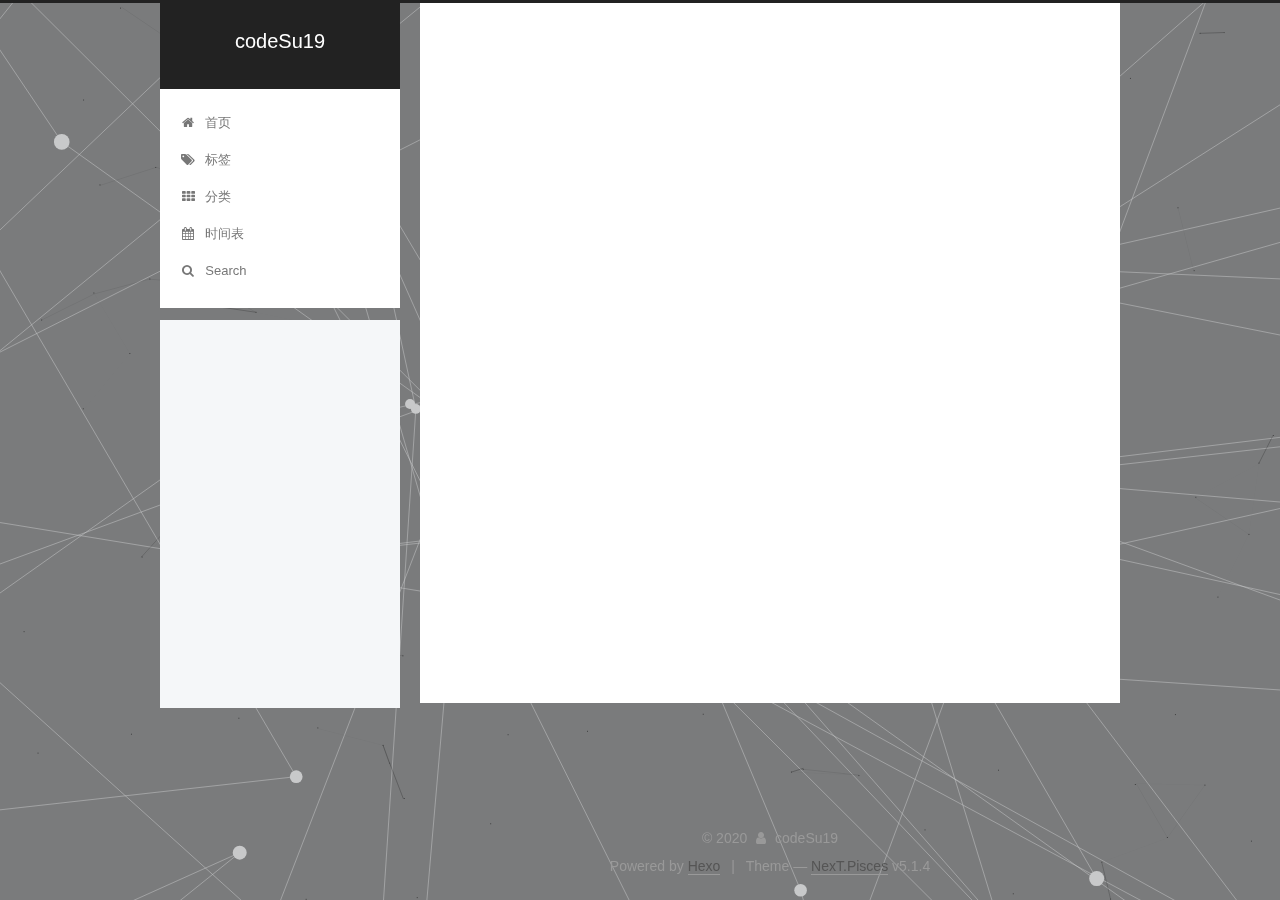
<file: categories/index.html>
<!DOCTYPE html>



  


<html class="theme-next pisces use-motion" lang="en">
<head>
  <meta charset="UTF-8"/>
<meta http-equiv="X-UA-Compatible" content="IE=edge" />
<meta name="viewport" content="width=device-width, initial-scale=1, maximum-scale=1"/>
<meta name="theme-color" content="#222">



  
  
    
    
  <script src="/lib/pace/pace.min.js?v=1.0.2"></script>
  <link href="/lib/pace/pace-theme-minimal.min.css?v=1.0.2" rel="stylesheet">







<meta http-equiv="Cache-Control" content="no-transform" />
<meta http-equiv="Cache-Control" content="no-siteapp" />
















  
  
  <link href="/lib/fancybox/source/jquery.fancybox.css?v=2.1.5" rel="stylesheet" type="text/css" />







<link href="/lib/font-awesome/css/font-awesome.min.css?v=4.6.2" rel="stylesheet" type="text/css" />

<link href="/css/main.css?v=5.1.4" rel="stylesheet" type="text/css" />


  <link rel="apple-touch-icon" sizes="180x180" href="/images/touxiang.jpg?v=5.1.4">


  <link rel="icon" type="image/png" sizes="32x32" href="/images/touxiang.jpg?v=5.1.4">


  <link rel="icon" type="image/png" sizes="16x16" href="/images/touxiang.jpg?v=5.1.4">


  <link rel="mask-icon" href="/images/touxiang.jpg?v=5.1.4" color="#222">





  <meta name="keywords" content="Hexo, NexT" />




  


  <link rel="alternate" href="/atom.xml" title="codeSu19" type="application/atom+xml" />






<meta property="og:type" content="website">
<meta property="og:title" content="categories">
<meta property="og:url" content="http://yoursite.com/categories/index.html">
<meta property="og:site_name" content="codeSu19">
<meta property="og:locale" content="en_US">
<meta property="article:published_time" content="2020-03-24T12:25:37.000Z">
<meta property="article:modified_time" content="2020-03-24T12:27:55.900Z">
<meta property="article:author" content="codeSu19">
<meta name="twitter:card" content="summary">



<script type="text/javascript" id="hexo.configurations">
  var NexT = window.NexT || {};
  var CONFIG = {
    root: '/',
    scheme: 'Pisces',
    version: '5.1.4',
    sidebar: {"position":"left","display":"post","offset":12,"b2t":true,"scrollpercent":true,"onmobile":false},
    fancybox: true,
    tabs: true,
    motion: {"enable":true,"async":false,"transition":{"post_block":"fadeIn","post_header":"slideDownIn","post_body":"slideDownIn","coll_header":"slideLeftIn","sidebar":"slideUpIn"}},
    duoshuo: {
      userId: '0',
      author: 'Author'
    },
    algolia: {
      applicationID: '',
      apiKey: '',
      indexName: '',
      hits: {"per_page":10},
      labels: {"input_placeholder":"Search for Posts","hits_empty":"We didn't find any results for the search: ${query}","hits_stats":"${hits} results found in ${time} ms"}
    }
  };
</script>



  <link rel="canonical" href="http://yoursite.com/categories/"/>





  <title>categories | codeSu19</title>
  








<meta name="generator" content="Hexo 4.2.0"></head>

<body itemscope itemtype="http://schema.org/WebPage" lang="en">

  
  
    
  

  <div class="container sidebar-position-left page-post-detail">
    <div class="headband"></div>

    <header id="header" class="header" itemscope itemtype="http://schema.org/WPHeader">
      <div class="header-inner"><div class="site-brand-wrapper">
  <div class="site-meta ">
    

    <div class="custom-logo-site-title">
      <a href="/"  class="brand" rel="start">
        <span class="logo-line-before"><i></i></span>
        <span class="site-title">codeSu19</span>
        <span class="logo-line-after"><i></i></span>
      </a>
    </div>
      
        <p class="site-subtitle"></p>
      
  </div>

  <div class="site-nav-toggle">
    <button>
      <span class="btn-bar"></span>
      <span class="btn-bar"></span>
      <span class="btn-bar"></span>
    </button>
  </div>
</div>

<nav class="site-nav">
  

  
    <ul id="menu" class="menu">
      
        
        <li class="menu-item menu-item-首页">
          <a href="/%20" rel="section">
            
              <i class="menu-item-icon fa fa-fw fa-home"></i> <br />
            
            首页
          </a>
        </li>
      
        
        <li class="menu-item menu-item-标签">
          <a href="/tags/%20" rel="section">
            
              <i class="menu-item-icon fa fa-fw fa-tags"></i> <br />
            
            标签
          </a>
        </li>
      
        
        <li class="menu-item menu-item-分类">
          <a href="/categories/%20" rel="section">
            
              <i class="menu-item-icon fa fa-fw fa-th"></i> <br />
            
            分类
          </a>
        </li>
      
        
        <li class="menu-item menu-item-时间表">
          <a href="/schedule/%20" rel="section">
            
              <i class="menu-item-icon fa fa-fw fa-calendar"></i> <br />
            
            时间表
          </a>
        </li>
      

      
        <li class="menu-item menu-item-search">
          
            <a href="javascript:;" class="popup-trigger">
          
            
              <i class="menu-item-icon fa fa-search fa-fw"></i> <br />
            
            Search
          </a>
        </li>
      
    </ul>
  

  
    <div class="site-search">
      
  <div class="popup search-popup local-search-popup">
  <div class="local-search-header clearfix">
    <span class="search-icon">
      <i class="fa fa-search"></i>
    </span>
    <span class="popup-btn-close">
      <i class="fa fa-times-circle"></i>
    </span>
    <div class="local-search-input-wrapper">
      <input autocomplete="off"
             placeholder="Searching..." spellcheck="false"
             type="text" id="local-search-input">
    </div>
  </div>
  <div id="local-search-result"></div>
</div>



    </div>
  
</nav>



 </div>
    </header>

    <main id="main" class="main">
      <div class="main-inner">
        <div class="content-wrap">
          <div id="content" class="content">
            

  <div id="posts" class="posts-expand">
    
    
    
    <div class="post-block page">
      <header class="post-header">

	<h1 class="post-title" itemprop="name headline">categories</h1>



</header>

      
      
      
      <div class="post-body">
        
        
          
        
      </div>
      
      
      
    </div>
    
    
    
  </div>


          </div>
          


          

  



        </div>
        
          
  
  <div class="sidebar-toggle">
    <div class="sidebar-toggle-line-wrap">
      <span class="sidebar-toggle-line sidebar-toggle-line-first"></span>
      <span class="sidebar-toggle-line sidebar-toggle-line-middle"></span>
      <span class="sidebar-toggle-line sidebar-toggle-line-last"></span>
    </div>
  </div>

  <aside id="sidebar" class="sidebar">
    
    <div class="sidebar-inner">

      

      

      <section class="site-overview-wrap sidebar-panel sidebar-panel-active">
        <div class="site-overview">
          <div class="site-author motion-element" itemprop="author" itemscope itemtype="http://schema.org/Person">
            
              <img class="site-author-image" itemprop="image"
                src="/images/touxiang.jpg"
                alt="codeSu19" />
            
              <p class="site-author-name" itemprop="name">codeSu19</p>
              <p class="site-description motion-element" itemprop="description"></p>
          </div>

          <nav class="site-state motion-element">

            
              <div class="site-state-item site-state-posts">
              
                <a href="/archives">
              
                  <span class="site-state-item-count">3</span>
                  <span class="site-state-item-name">posts</span>
                </a>
              </div>
            

            

            

          </nav>

          
            <div class="feed-link motion-element">
              <a href="/atom.xml" rel="alternate">
                <i class="fa fa-rss"></i>
                RSS
              </a>
            </div>
          

          
            <div class="links-of-author motion-element">
                
                  <span class="links-of-author-item">
                    <a href="https://github.com/codeSu19" target="_blank" title="GitHub">
                      
                        <i class="fa fa-fw fa-github"></i>GitHub</a>
                  </span>
                
                  <span class="links-of-author-item">
                    <a href="https://www.weibo.com/5263386695/profile?rightmod=1&wvr=6&mod=personinfo&is_all=1" target="_blank" title="Weibo">
                      
                        <i class="fa fa-fw fa-weibo"></i>Weibo</a>
                  </span>
                
                  <span class="links-of-author-item">
                    <a href="https://blog.csdn.net/weixin_46273248" target="_blank" title="Csdn">
                      
                        <i class="fa fa-fw fa-/images/csdn.png"></i>Csdn</a>
                  </span>
                
            </div>
          

          
          

          
          

          

        </div>
      </section>

      

      
        <div class="back-to-top">
          <i class="fa fa-arrow-up"></i>
          
            <span id="scrollpercent"><span>0</span>%</span>
          
        </div>
      

    </div>
  </aside>


        
      </div>
    </main>

    <footer id="footer" class="footer">
      <div class="footer-inner">
        <div class="copyright">&copy; <span itemprop="copyrightYear">2020</span>
  <span class="with-love">
    <i class="fa fa-user"></i>
  </span>
  <span class="author" itemprop="copyrightHolder">codeSu19</span>

  
</div>


  <div class="powered-by">Powered by <a class="theme-link" target="_blank" href="https://hexo.io">Hexo</a></div>



  <span class="post-meta-divider">|</span>



  <div class="theme-info">Theme &mdash; <a class="theme-link" target="_blank" href="https://github.com/iissnan/hexo-theme-next">NexT.Pisces</a> v5.1.4</div>




        







        
      </div>
    </footer>

    

    

  </div>

  

<script type="text/javascript">
  if (Object.prototype.toString.call(window.Promise) !== '[object Function]') {
    window.Promise = null;
  }
</script>









  


  





  
  







  
  
    <script type="text/javascript" src="/lib/jquery/index.js?v=2.1.3"></script>
  

  
  
    <script type="text/javascript" src="/lib/fastclick/lib/fastclick.min.js?v=1.0.6"></script>
  

  
  
    <script type="text/javascript" src="/lib/jquery_lazyload/jquery.lazyload.js?v=1.9.7"></script>
  

  
  
    <script type="text/javascript" src="/lib/velocity/velocity.min.js?v=1.2.1"></script>
  

  
  
    <script type="text/javascript" src="/lib/velocity/velocity.ui.min.js?v=1.2.1"></script>
  

  
  
    <script type="text/javascript" src="/lib/fancybox/source/jquery.fancybox.pack.js?v=2.1.5"></script>
  

  
  
    <script type="text/javascript" src="/lib/canvas-nest/canvas-nest.min.js"></script>
  

  
  
    <script type="text/javascript" src="/lib/three/three.min.js"></script>
  

  
  
    <script type="text/javascript" src="/lib/three/canvas_lines.min.js"></script>
  


  


  <script type="text/javascript" src="/js/src/utils.js?v=5.1.4"></script>

  <script type="text/javascript" src="/js/src/motion.js?v=5.1.4"></script>



  
  


  <script type="text/javascript" src="/js/src/affix.js?v=5.1.4"></script>

  <script type="text/javascript" src="/js/src/schemes/pisces.js?v=5.1.4"></script>



  
  <script type="text/javascript" src="/js/src/scrollspy.js?v=5.1.4"></script>
<script type="text/javascript" src="/js/src/post-details.js?v=5.1.4"></script>



  


  <script type="text/javascript" src="/js/src/bootstrap.js?v=5.1.4"></script>



  


  




	





  





  












  

  <script type="text/javascript">
    // Popup Window;
    var isfetched = false;
    var isXml = true;
    // Search DB path;
    var search_path = "search.xml";
    if (search_path.length === 0) {
      search_path = "search.xml";
    } else if (/json$/i.test(search_path)) {
      isXml = false;
    }
    var path = "/" + search_path;
    // monitor main search box;

    var onPopupClose = function (e) {
      $('.popup').hide();
      $('#local-search-input').val('');
      $('.search-result-list').remove();
      $('#no-result').remove();
      $(".local-search-pop-overlay").remove();
      $('body').css('overflow', '');
    }

    function proceedsearch() {
      $("body")
        .append('<div class="search-popup-overlay local-search-pop-overlay"></div>')
        .css('overflow', 'hidden');
      $('.search-popup-overlay').click(onPopupClose);
      $('.popup').toggle();
      var $localSearchInput = $('#local-search-input');
      $localSearchInput.attr("autocapitalize", "none");
      $localSearchInput.attr("autocorrect", "off");
      $localSearchInput.focus();
    }

    // search function;
    var searchFunc = function(path, search_id, content_id) {
      'use strict';

      // start loading animation
      $("body")
        .append('<div class="search-popup-overlay local-search-pop-overlay">' +
          '<div id="search-loading-icon">' +
          '<i class="fa fa-spinner fa-pulse fa-5x fa-fw"></i>' +
          '</div>' +
          '</div>')
        .css('overflow', 'hidden');
      $("#search-loading-icon").css('margin', '20% auto 0 auto').css('text-align', 'center');

      $.ajax({
        url: path,
        dataType: isXml ? "xml" : "json",
        async: true,
        success: function(res) {
          // get the contents from search data
          isfetched = true;
          $('.popup').detach().appendTo('.header-inner');
          var datas = isXml ? $("entry", res).map(function() {
            return {
              title: $("title", this).text(),
              content: $("content",this).text(),
              url: $("url" , this).text()
            };
          }).get() : res;
          var input = document.getElementById(search_id);
          var resultContent = document.getElementById(content_id);
          var inputEventFunction = function() {
            var searchText = input.value.trim().toLowerCase();
            var keywords = searchText.split(/[\s\-]+/);
            if (keywords.length > 1) {
              keywords.push(searchText);
            }
            var resultItems = [];
            if (searchText.length > 0) {
              // perform local searching
              datas.forEach(function(data) {
                var isMatch = false;
                var hitCount = 0;
                var searchTextCount = 0;
                var title = data.title.trim();
                var titleInLowerCase = title.toLowerCase();
                var content = data.content.trim().replace(/<[^>]+>/g,"");
                var contentInLowerCase = content.toLowerCase();
                var articleUrl = decodeURIComponent(data.url);
                var indexOfTitle = [];
                var indexOfContent = [];
                // only match articles with not empty titles
                if(title != '') {
                  keywords.forEach(function(keyword) {
                    function getIndexByWord(word, text, caseSensitive) {
                      var wordLen = word.length;
                      if (wordLen === 0) {
                        return [];
                      }
                      var startPosition = 0, position = [], index = [];
                      if (!caseSensitive) {
                        text = text.toLowerCase();
                        word = word.toLowerCase();
                      }
                      while ((position = text.indexOf(word, startPosition)) > -1) {
                        index.push({position: position, word: word});
                        startPosition = position + wordLen;
                      }
                      return index;
                    }

                    indexOfTitle = indexOfTitle.concat(getIndexByWord(keyword, titleInLowerCase, false));
                    indexOfContent = indexOfContent.concat(getIndexByWord(keyword, contentInLowerCase, false));
                  });
                  if (indexOfTitle.length > 0 || indexOfContent.length > 0) {
                    isMatch = true;
                    hitCount = indexOfTitle.length + indexOfContent.length;
                  }
                }

                // show search results

                if (isMatch) {
                  // sort index by position of keyword

                  [indexOfTitle, indexOfContent].forEach(function (index) {
                    index.sort(function (itemLeft, itemRight) {
                      if (itemRight.position !== itemLeft.position) {
                        return itemRight.position - itemLeft.position;
                      } else {
                        return itemLeft.word.length - itemRight.word.length;
                      }
                    });
                  });

                  // merge hits into slices

                  function mergeIntoSlice(text, start, end, index) {
                    var item = index[index.length - 1];
                    var position = item.position;
                    var word = item.word;
                    var hits = [];
                    var searchTextCountInSlice = 0;
                    while (position + word.length <= end && index.length != 0) {
                      if (word === searchText) {
                        searchTextCountInSlice++;
                      }
                      hits.push({position: position, length: word.length});
                      var wordEnd = position + word.length;

                      // move to next position of hit

                      index.pop();
                      while (index.length != 0) {
                        item = index[index.length - 1];
                        position = item.position;
                        word = item.word;
                        if (wordEnd > position) {
                          index.pop();
                        } else {
                          break;
                        }
                      }
                    }
                    searchTextCount += searchTextCountInSlice;
                    return {
                      hits: hits,
                      start: start,
                      end: end,
                      searchTextCount: searchTextCountInSlice
                    };
                  }

                  var slicesOfTitle = [];
                  if (indexOfTitle.length != 0) {
                    slicesOfTitle.push(mergeIntoSlice(title, 0, title.length, indexOfTitle));
                  }

                  var slicesOfContent = [];
                  while (indexOfContent.length != 0) {
                    var item = indexOfContent[indexOfContent.length - 1];
                    var position = item.position;
                    var word = item.word;
                    // cut out 100 characters
                    var start = position - 20;
                    var end = position + 80;
                    if(start < 0){
                      start = 0;
                    }
                    if (end < position + word.length) {
                      end = position + word.length;
                    }
                    if(end > content.length){
                      end = content.length;
                    }
                    slicesOfContent.push(mergeIntoSlice(content, start, end, indexOfContent));
                  }

                  // sort slices in content by search text's count and hits' count

                  slicesOfContent.sort(function (sliceLeft, sliceRight) {
                    if (sliceLeft.searchTextCount !== sliceRight.searchTextCount) {
                      return sliceRight.searchTextCount - sliceLeft.searchTextCount;
                    } else if (sliceLeft.hits.length !== sliceRight.hits.length) {
                      return sliceRight.hits.length - sliceLeft.hits.length;
                    } else {
                      return sliceLeft.start - sliceRight.start;
                    }
                  });

                  // select top N slices in content

                  var upperBound = parseInt('1');
                  if (upperBound >= 0) {
                    slicesOfContent = slicesOfContent.slice(0, upperBound);
                  }

                  // highlight title and content

                  function highlightKeyword(text, slice) {
                    var result = '';
                    var prevEnd = slice.start;
                    slice.hits.forEach(function (hit) {
                      result += text.substring(prevEnd, hit.position);
                      var end = hit.position + hit.length;
                      result += '<b class="search-keyword">' + text.substring(hit.position, end) + '</b>';
                      prevEnd = end;
                    });
                    result += text.substring(prevEnd, slice.end);
                    return result;
                  }

                  var resultItem = '';

                  if (slicesOfTitle.length != 0) {
                    resultItem += "<li><a href='" + articleUrl + "' class='search-result-title'>" + highlightKeyword(title, slicesOfTitle[0]) + "</a>";
                  } else {
                    resultItem += "<li><a href='" + articleUrl + "' class='search-result-title'>" + title + "</a>";
                  }

                  slicesOfContent.forEach(function (slice) {
                    resultItem += "<a href='" + articleUrl + "'>" +
                      "<p class=\"search-result\">" + highlightKeyword(content, slice) +
                      "...</p>" + "</a>";
                  });

                  resultItem += "</li>";
                  resultItems.push({
                    item: resultItem,
                    searchTextCount: searchTextCount,
                    hitCount: hitCount,
                    id: resultItems.length
                  });
                }
              })
            };
            if (keywords.length === 1 && keywords[0] === "") {
              resultContent.innerHTML = '<div id="no-result"><i class="fa fa-search fa-5x" /></div>'
            } else if (resultItems.length === 0) {
              resultContent.innerHTML = '<div id="no-result"><i class="fa fa-frown-o fa-5x" /></div>'
            } else {
              resultItems.sort(function (resultLeft, resultRight) {
                if (resultLeft.searchTextCount !== resultRight.searchTextCount) {
                  return resultRight.searchTextCount - resultLeft.searchTextCount;
                } else if (resultLeft.hitCount !== resultRight.hitCount) {
                  return resultRight.hitCount - resultLeft.hitCount;
                } else {
                  return resultRight.id - resultLeft.id;
                }
              });
              var searchResultList = '<ul class=\"search-result-list\">';
              resultItems.forEach(function (result) {
                searchResultList += result.item;
              })
              searchResultList += "</ul>";
              resultContent.innerHTML = searchResultList;
            }
          }

          if ('auto' === 'auto') {
            input.addEventListener('input', inputEventFunction);
          } else {
            $('.search-icon').click(inputEventFunction);
            input.addEventListener('keypress', function (event) {
              if (event.keyCode === 13) {
                inputEventFunction();
              }
            });
          }

          // remove loading animation
          $(".local-search-pop-overlay").remove();
          $('body').css('overflow', '');

          proceedsearch();
        }
      });
    }

    // handle and trigger popup window;
    $('.popup-trigger').click(function(e) {
      e.stopPropagation();
      if (isfetched === false) {
        searchFunc(path, 'local-search-input', 'local-search-result');
      } else {
        proceedsearch();
      };
    });

    $('.popup-btn-close').click(onPopupClose);
    $('.popup').click(function(e){
      e.stopPropagation();
    });
    $(document).on('keyup', function (event) {
      var shouldDismissSearchPopup = event.which === 27 &&
        $('.search-popup').is(':visible');
      if (shouldDismissSearchPopup) {
        onPopupClose();
      }
    });
  </script>





  

  

  

  
  

  

  

  

</body>
</html>
<!-- 页面点击小红心 -->
<script type="text/javascript" src="/js/src/clicklove.js"></script>
</file>
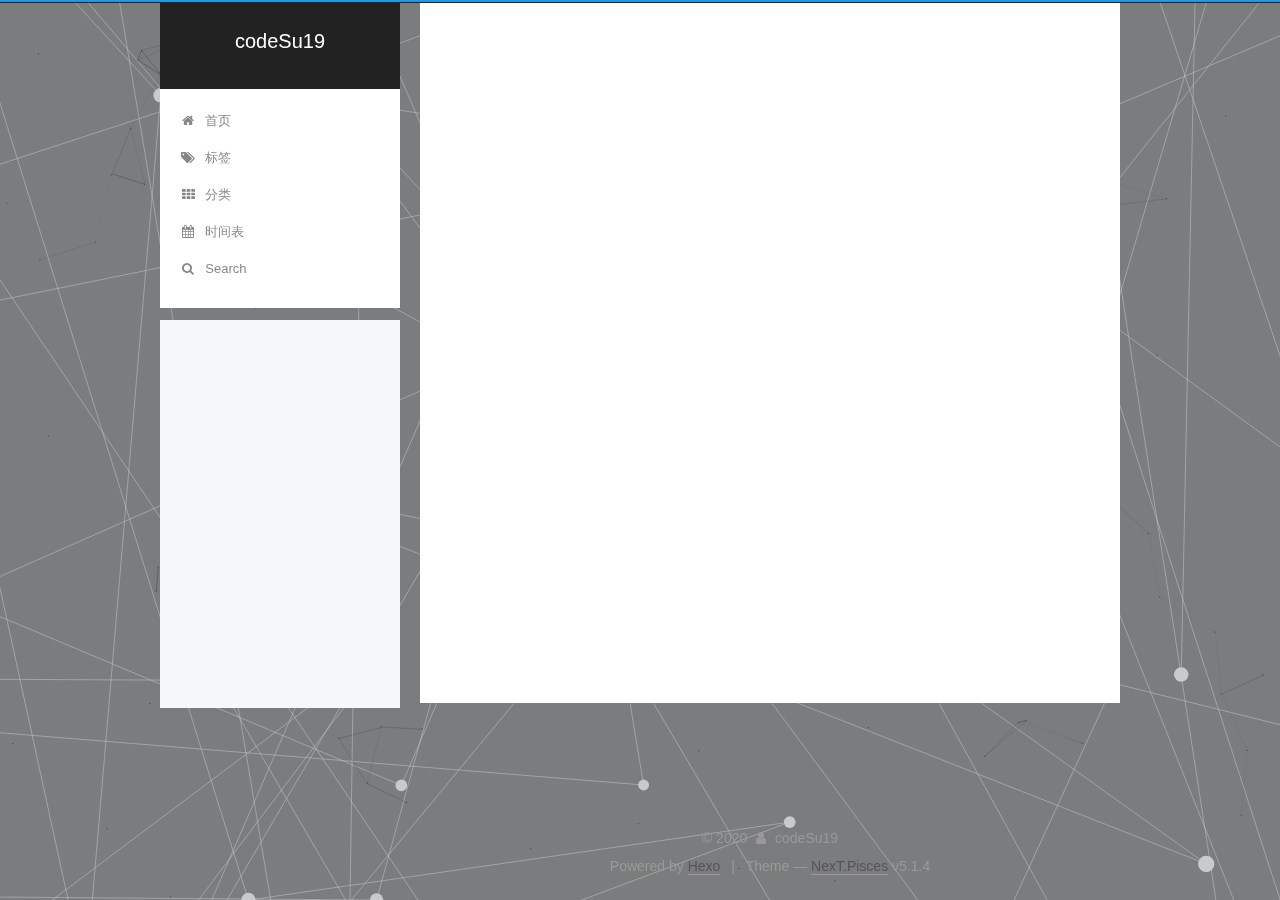
<file: schedule/index.html>
<!DOCTYPE html>



  


<html class="theme-next pisces use-motion" lang="en">
<head>
  <meta charset="UTF-8"/>
<meta http-equiv="X-UA-Compatible" content="IE=edge" />
<meta name="viewport" content="width=device-width, initial-scale=1, maximum-scale=1"/>
<meta name="theme-color" content="#222">



  
  
    
    
  <script src="/lib/pace/pace.min.js?v=1.0.2"></script>
  <link href="/lib/pace/pace-theme-minimal.min.css?v=1.0.2" rel="stylesheet">







<meta http-equiv="Cache-Control" content="no-transform" />
<meta http-equiv="Cache-Control" content="no-siteapp" />
















  
  
  <link href="/lib/fancybox/source/jquery.fancybox.css?v=2.1.5" rel="stylesheet" type="text/css" />







<link href="/lib/font-awesome/css/font-awesome.min.css?v=4.6.2" rel="stylesheet" type="text/css" />

<link href="/css/main.css?v=5.1.4" rel="stylesheet" type="text/css" />


  <link rel="apple-touch-icon" sizes="180x180" href="/images/touxiang.jpg?v=5.1.4">


  <link rel="icon" type="image/png" sizes="32x32" href="/images/touxiang.jpg?v=5.1.4">


  <link rel="icon" type="image/png" sizes="16x16" href="/images/touxiang.jpg?v=5.1.4">


  <link rel="mask-icon" href="/images/touxiang.jpg?v=5.1.4" color="#222">





  <meta name="keywords" content="Hexo, NexT" />




  


  <link rel="alternate" href="/atom.xml" title="codeSu19" type="application/atom+xml" />






<meta property="og:type" content="website">
<meta property="og:title" content="schedule">
<meta property="og:url" content="http://yoursite.com/schedule/index.html">
<meta property="og:site_name" content="codeSu19">
<meta property="og:locale" content="en_US">
<meta property="article:published_time" content="2020-03-24T12:18:10.000Z">
<meta property="article:modified_time" content="2020-03-24T12:18:11.003Z">
<meta property="article:author" content="codeSu19">
<meta name="twitter:card" content="summary">



<script type="text/javascript" id="hexo.configurations">
  var NexT = window.NexT || {};
  var CONFIG = {
    root: '/',
    scheme: 'Pisces',
    version: '5.1.4',
    sidebar: {"position":"left","display":"post","offset":12,"b2t":true,"scrollpercent":true,"onmobile":false},
    fancybox: true,
    tabs: true,
    motion: {"enable":true,"async":false,"transition":{"post_block":"fadeIn","post_header":"slideDownIn","post_body":"slideDownIn","coll_header":"slideLeftIn","sidebar":"slideUpIn"}},
    duoshuo: {
      userId: '0',
      author: 'Author'
    },
    algolia: {
      applicationID: '',
      apiKey: '',
      indexName: '',
      hits: {"per_page":10},
      labels: {"input_placeholder":"Search for Posts","hits_empty":"We didn't find any results for the search: ${query}","hits_stats":"${hits} results found in ${time} ms"}
    }
  };
</script>



  <link rel="canonical" href="http://yoursite.com/schedule/"/>





  <title>schedule | codeSu19</title>
  








<meta name="generator" content="Hexo 4.2.0"></head>

<body itemscope itemtype="http://schema.org/WebPage" lang="en">

  
  
    
  

  <div class="container sidebar-position-left page-post-detail">
    <div class="headband"></div>

    <header id="header" class="header" itemscope itemtype="http://schema.org/WPHeader">
      <div class="header-inner"><div class="site-brand-wrapper">
  <div class="site-meta ">
    

    <div class="custom-logo-site-title">
      <a href="/"  class="brand" rel="start">
        <span class="logo-line-before"><i></i></span>
        <span class="site-title">codeSu19</span>
        <span class="logo-line-after"><i></i></span>
      </a>
    </div>
      
        <p class="site-subtitle"></p>
      
  </div>

  <div class="site-nav-toggle">
    <button>
      <span class="btn-bar"></span>
      <span class="btn-bar"></span>
      <span class="btn-bar"></span>
    </button>
  </div>
</div>

<nav class="site-nav">
  

  
    <ul id="menu" class="menu">
      
        
        <li class="menu-item menu-item-首页">
          <a href="/%20" rel="section">
            
              <i class="menu-item-icon fa fa-fw fa-home"></i> <br />
            
            首页
          </a>
        </li>
      
        
        <li class="menu-item menu-item-标签">
          <a href="/tags/%20" rel="section">
            
              <i class="menu-item-icon fa fa-fw fa-tags"></i> <br />
            
            标签
          </a>
        </li>
      
        
        <li class="menu-item menu-item-分类">
          <a href="/categories/%20" rel="section">
            
              <i class="menu-item-icon fa fa-fw fa-th"></i> <br />
            
            分类
          </a>
        </li>
      
        
        <li class="menu-item menu-item-时间表">
          <a href="/schedule/%20" rel="section">
            
              <i class="menu-item-icon fa fa-fw fa-calendar"></i> <br />
            
            时间表
          </a>
        </li>
      

      
        <li class="menu-item menu-item-search">
          
            <a href="javascript:;" class="popup-trigger">
          
            
              <i class="menu-item-icon fa fa-search fa-fw"></i> <br />
            
            Search
          </a>
        </li>
      
    </ul>
  

  
    <div class="site-search">
      
  <div class="popup search-popup local-search-popup">
  <div class="local-search-header clearfix">
    <span class="search-icon">
      <i class="fa fa-search"></i>
    </span>
    <span class="popup-btn-close">
      <i class="fa fa-times-circle"></i>
    </span>
    <div class="local-search-input-wrapper">
      <input autocomplete="off"
             placeholder="Searching..." spellcheck="false"
             type="text" id="local-search-input">
    </div>
  </div>
  <div id="local-search-result"></div>
</div>



    </div>
  
</nav>



 </div>
    </header>

    <main id="main" class="main">
      <div class="main-inner">
        <div class="content-wrap">
          <div id="content" class="content">
            

  <div id="posts" class="posts-expand">
    
    
    
    <div class="post-block page">
      <header class="post-header">

	<h1 class="post-title" itemprop="name headline">schedule</h1>



</header>

      
      
      
      <div class="post-body">
        
        
          
        
      </div>
      
      
      
    </div>
    
    
    
  </div>


          </div>
          


          

  



        </div>
        
          
  
  <div class="sidebar-toggle">
    <div class="sidebar-toggle-line-wrap">
      <span class="sidebar-toggle-line sidebar-toggle-line-first"></span>
      <span class="sidebar-toggle-line sidebar-toggle-line-middle"></span>
      <span class="sidebar-toggle-line sidebar-toggle-line-last"></span>
    </div>
  </div>

  <aside id="sidebar" class="sidebar">
    
    <div class="sidebar-inner">

      

      

      <section class="site-overview-wrap sidebar-panel sidebar-panel-active">
        <div class="site-overview">
          <div class="site-author motion-element" itemprop="author" itemscope itemtype="http://schema.org/Person">
            
              <img class="site-author-image" itemprop="image"
                src="/images/touxiang.jpg"
                alt="codeSu19" />
            
              <p class="site-author-name" itemprop="name">codeSu19</p>
              <p class="site-description motion-element" itemprop="description"></p>
          </div>

          <nav class="site-state motion-element">

            
              <div class="site-state-item site-state-posts">
              
                <a href="/archives">
              
                  <span class="site-state-item-count">2</span>
                  <span class="site-state-item-name">posts</span>
                </a>
              </div>
            

            

            

          </nav>

          
            <div class="feed-link motion-element">
              <a href="/atom.xml" rel="alternate">
                <i class="fa fa-rss"></i>
                RSS
              </a>
            </div>
          

          
            <div class="links-of-author motion-element">
                
                  <span class="links-of-author-item">
                    <a href="https://github.com/codeSu19" target="_blank" title="GitHub">
                      
                        <i class="fa fa-fw fa-github"></i>GitHub</a>
                  </span>
                
                  <span class="links-of-author-item">
                    <a href="https://www.weibo.com/5263386695/profile?rightmod=1&wvr=6&mod=personinfo&is_all=1" target="_blank" title="Weibo">
                      
                        <i class="fa fa-fw fa-weibo"></i>Weibo</a>
                  </span>
                
                  <span class="links-of-author-item">
                    <a href="https://blog.csdn.net/weixin_46273248" target="_blank" title="Csdn">
                      
                        <i class="fa fa-fw fa-/images/csdn.png"></i>Csdn</a>
                  </span>
                
            </div>
          

          
          

          
          

          

        </div>
      </section>

      

      
        <div class="back-to-top">
          <i class="fa fa-arrow-up"></i>
          
            <span id="scrollpercent"><span>0</span>%</span>
          
        </div>
      

    </div>
  </aside>


        
      </div>
    </main>

    <footer id="footer" class="footer">
      <div class="footer-inner">
        <div class="copyright">&copy; <span itemprop="copyrightYear">2020</span>
  <span class="with-love">
    <i class="fa fa-user"></i>
  </span>
  <span class="author" itemprop="copyrightHolder">codeSu19</span>

  
</div>


  <div class="powered-by">Powered by <a class="theme-link" target="_blank" href="https://hexo.io">Hexo</a></div>



  <span class="post-meta-divider">|</span>



  <div class="theme-info">Theme &mdash; <a class="theme-link" target="_blank" href="https://github.com/iissnan/hexo-theme-next">NexT.Pisces</a> v5.1.4</div>




        







        
      </div>
    </footer>

    

    

  </div>

  

<script type="text/javascript">
  if (Object.prototype.toString.call(window.Promise) !== '[object Function]') {
    window.Promise = null;
  }
</script>









  


  





  
  







  
  
    <script type="text/javascript" src="/lib/jquery/index.js?v=2.1.3"></script>
  

  
  
    <script type="text/javascript" src="/lib/fastclick/lib/fastclick.min.js?v=1.0.6"></script>
  

  
  
    <script type="text/javascript" src="/lib/jquery_lazyload/jquery.lazyload.js?v=1.9.7"></script>
  

  
  
    <script type="text/javascript" src="/lib/velocity/velocity.min.js?v=1.2.1"></script>
  

  
  
    <script type="text/javascript" src="/lib/velocity/velocity.ui.min.js?v=1.2.1"></script>
  

  
  
    <script type="text/javascript" src="/lib/fancybox/source/jquery.fancybox.pack.js?v=2.1.5"></script>
  

  
  
    <script type="text/javascript" src="/lib/canvas-nest/canvas-nest.min.js"></script>
  

  
  
    <script type="text/javascript" src="/lib/three/three.min.js"></script>
  

  
  
    <script type="text/javascript" src="/lib/three/canvas_lines.min.js"></script>
  


  


  <script type="text/javascript" src="/js/src/utils.js?v=5.1.4"></script>

  <script type="text/javascript" src="/js/src/motion.js?v=5.1.4"></script>



  
  


  <script type="text/javascript" src="/js/src/affix.js?v=5.1.4"></script>

  <script type="text/javascript" src="/js/src/schemes/pisces.js?v=5.1.4"></script>



  
  <script type="text/javascript" src="/js/src/scrollspy.js?v=5.1.4"></script>
<script type="text/javascript" src="/js/src/post-details.js?v=5.1.4"></script>



  


  <script type="text/javascript" src="/js/src/bootstrap.js?v=5.1.4"></script>



  


  




	





  





  












  

  <script type="text/javascript">
    // Popup Window;
    var isfetched = false;
    var isXml = true;
    // Search DB path;
    var search_path = "search.xml";
    if (search_path.length === 0) {
      search_path = "search.xml";
    } else if (/json$/i.test(search_path)) {
      isXml = false;
    }
    var path = "/" + search_path;
    // monitor main search box;

    var onPopupClose = function (e) {
      $('.popup').hide();
      $('#local-search-input').val('');
      $('.search-result-list').remove();
      $('#no-result').remove();
      $(".local-search-pop-overlay").remove();
      $('body').css('overflow', '');
    }

    function proceedsearch() {
      $("body")
        .append('<div class="search-popup-overlay local-search-pop-overlay"></div>')
        .css('overflow', 'hidden');
      $('.search-popup-overlay').click(onPopupClose);
      $('.popup').toggle();
      var $localSearchInput = $('#local-search-input');
      $localSearchInput.attr("autocapitalize", "none");
      $localSearchInput.attr("autocorrect", "off");
      $localSearchInput.focus();
    }

    // search function;
    var searchFunc = function(path, search_id, content_id) {
      'use strict';

      // start loading animation
      $("body")
        .append('<div class="search-popup-overlay local-search-pop-overlay">' +
          '<div id="search-loading-icon">' +
          '<i class="fa fa-spinner fa-pulse fa-5x fa-fw"></i>' +
          '</div>' +
          '</div>')
        .css('overflow', 'hidden');
      $("#search-loading-icon").css('margin', '20% auto 0 auto').css('text-align', 'center');

      $.ajax({
        url: path,
        dataType: isXml ? "xml" : "json",
        async: true,
        success: function(res) {
          // get the contents from search data
          isfetched = true;
          $('.popup').detach().appendTo('.header-inner');
          var datas = isXml ? $("entry", res).map(function() {
            return {
              title: $("title", this).text(),
              content: $("content",this).text(),
              url: $("url" , this).text()
            };
          }).get() : res;
          var input = document.getElementById(search_id);
          var resultContent = document.getElementById(content_id);
          var inputEventFunction = function() {
            var searchText = input.value.trim().toLowerCase();
            var keywords = searchText.split(/[\s\-]+/);
            if (keywords.length > 1) {
              keywords.push(searchText);
            }
            var resultItems = [];
            if (searchText.length > 0) {
              // perform local searching
              datas.forEach(function(data) {
                var isMatch = false;
                var hitCount = 0;
                var searchTextCount = 0;
                var title = data.title.trim();
                var titleInLowerCase = title.toLowerCase();
                var content = data.content.trim().replace(/<[^>]+>/g,"");
                var contentInLowerCase = content.toLowerCase();
                var articleUrl = decodeURIComponent(data.url);
                var indexOfTitle = [];
                var indexOfContent = [];
                // only match articles with not empty titles
                if(title != '') {
                  keywords.forEach(function(keyword) {
                    function getIndexByWord(word, text, caseSensitive) {
                      var wordLen = word.length;
                      if (wordLen === 0) {
                        return [];
                      }
                      var startPosition = 0, position = [], index = [];
                      if (!caseSensitive) {
                        text = text.toLowerCase();
                        word = word.toLowerCase();
                      }
                      while ((position = text.indexOf(word, startPosition)) > -1) {
                        index.push({position: position, word: word});
                        startPosition = position + wordLen;
                      }
                      return index;
                    }

                    indexOfTitle = indexOfTitle.concat(getIndexByWord(keyword, titleInLowerCase, false));
                    indexOfContent = indexOfContent.concat(getIndexByWord(keyword, contentInLowerCase, false));
                  });
                  if (indexOfTitle.length > 0 || indexOfContent.length > 0) {
                    isMatch = true;
                    hitCount = indexOfTitle.length + indexOfContent.length;
                  }
                }

                // show search results

                if (isMatch) {
                  // sort index by position of keyword

                  [indexOfTitle, indexOfContent].forEach(function (index) {
                    index.sort(function (itemLeft, itemRight) {
                      if (itemRight.position !== itemLeft.position) {
                        return itemRight.position - itemLeft.position;
                      } else {
                        return itemLeft.word.length - itemRight.word.length;
                      }
                    });
                  });

                  // merge hits into slices

                  function mergeIntoSlice(text, start, end, index) {
                    var item = index[index.length - 1];
                    var position = item.position;
                    var word = item.word;
                    var hits = [];
                    var searchTextCountInSlice = 0;
                    while (position + word.length <= end && index.length != 0) {
                      if (word === searchText) {
                        searchTextCountInSlice++;
                      }
                      hits.push({position: position, length: word.length});
                      var wordEnd = position + word.length;

                      // move to next position of hit

                      index.pop();
                      while (index.length != 0) {
                        item = index[index.length - 1];
                        position = item.position;
                        word = item.word;
                        if (wordEnd > position) {
                          index.pop();
                        } else {
                          break;
                        }
                      }
                    }
                    searchTextCount += searchTextCountInSlice;
                    return {
                      hits: hits,
                      start: start,
                      end: end,
                      searchTextCount: searchTextCountInSlice
                    };
                  }

                  var slicesOfTitle = [];
                  if (indexOfTitle.length != 0) {
                    slicesOfTitle.push(mergeIntoSlice(title, 0, title.length, indexOfTitle));
                  }

                  var slicesOfContent = [];
                  while (indexOfContent.length != 0) {
                    var item = indexOfContent[indexOfContent.length - 1];
                    var position = item.position;
                    var word = item.word;
                    // cut out 100 characters
                    var start = position - 20;
                    var end = position + 80;
                    if(start < 0){
                      start = 0;
                    }
                    if (end < position + word.length) {
                      end = position + word.length;
                    }
                    if(end > content.length){
                      end = content.length;
                    }
                    slicesOfContent.push(mergeIntoSlice(content, start, end, indexOfContent));
                  }

                  // sort slices in content by search text's count and hits' count

                  slicesOfContent.sort(function (sliceLeft, sliceRight) {
                    if (sliceLeft.searchTextCount !== sliceRight.searchTextCount) {
                      return sliceRight.searchTextCount - sliceLeft.searchTextCount;
                    } else if (sliceLeft.hits.length !== sliceRight.hits.length) {
                      return sliceRight.hits.length - sliceLeft.hits.length;
                    } else {
                      return sliceLeft.start - sliceRight.start;
                    }
                  });

                  // select top N slices in content

                  var upperBound = parseInt('1');
                  if (upperBound >= 0) {
                    slicesOfContent = slicesOfContent.slice(0, upperBound);
                  }

                  // highlight title and content

                  function highlightKeyword(text, slice) {
                    var result = '';
                    var prevEnd = slice.start;
                    slice.hits.forEach(function (hit) {
                      result += text.substring(prevEnd, hit.position);
                      var end = hit.position + hit.length;
                      result += '<b class="search-keyword">' + text.substring(hit.position, end) + '</b>';
                      prevEnd = end;
                    });
                    result += text.substring(prevEnd, slice.end);
                    return result;
                  }

                  var resultItem = '';

                  if (slicesOfTitle.length != 0) {
                    resultItem += "<li><a href='" + articleUrl + "' class='search-result-title'>" + highlightKeyword(title, slicesOfTitle[0]) + "</a>";
                  } else {
                    resultItem += "<li><a href='" + articleUrl + "' class='search-result-title'>" + title + "</a>";
                  }

                  slicesOfContent.forEach(function (slice) {
                    resultItem += "<a href='" + articleUrl + "'>" +
                      "<p class=\"search-result\">" + highlightKeyword(content, slice) +
                      "...</p>" + "</a>";
                  });

                  resultItem += "</li>";
                  resultItems.push({
                    item: resultItem,
                    searchTextCount: searchTextCount,
                    hitCount: hitCount,
                    id: resultItems.length
                  });
                }
              })
            };
            if (keywords.length === 1 && keywords[0] === "") {
              resultContent.innerHTML = '<div id="no-result"><i class="fa fa-search fa-5x" /></div>'
            } else if (resultItems.length === 0) {
              resultContent.innerHTML = '<div id="no-result"><i class="fa fa-frown-o fa-5x" /></div>'
            } else {
              resultItems.sort(function (resultLeft, resultRight) {
                if (resultLeft.searchTextCount !== resultRight.searchTextCount) {
                  return resultRight.searchTextCount - resultLeft.searchTextCount;
                } else if (resultLeft.hitCount !== resultRight.hitCount) {
                  return resultRight.hitCount - resultLeft.hitCount;
                } else {
                  return resultRight.id - resultLeft.id;
                }
              });
              var searchResultList = '<ul class=\"search-result-list\">';
              resultItems.forEach(function (result) {
                searchResultList += result.item;
              })
              searchResultList += "</ul>";
              resultContent.innerHTML = searchResultList;
            }
          }

          if ('auto' === 'auto') {
            input.addEventListener('input', inputEventFunction);
          } else {
            $('.search-icon').click(inputEventFunction);
            input.addEventListener('keypress', function (event) {
              if (event.keyCode === 13) {
                inputEventFunction();
              }
            });
          }

          // remove loading animation
          $(".local-search-pop-overlay").remove();
          $('body').css('overflow', '');

          proceedsearch();
        }
      });
    }

    // handle and trigger popup window;
    $('.popup-trigger').click(function(e) {
      e.stopPropagation();
      if (isfetched === false) {
        searchFunc(path, 'local-search-input', 'local-search-result');
      } else {
        proceedsearch();
      };
    });

    $('.popup-btn-close').click(onPopupClose);
    $('.popup').click(function(e){
      e.stopPropagation();
    });
    $(document).on('keyup', function (event) {
      var shouldDismissSearchPopup = event.which === 27 &&
        $('.search-popup').is(':visible');
      if (shouldDismissSearchPopup) {
        onPopupClose();
      }
    });
  </script>





  

  

  

  
  

  

  

  

</body>
</html>
<!-- 页面点击小红心 -->
<script type="text/javascript" src="/js/src/clicklove.js"></script>
</file>
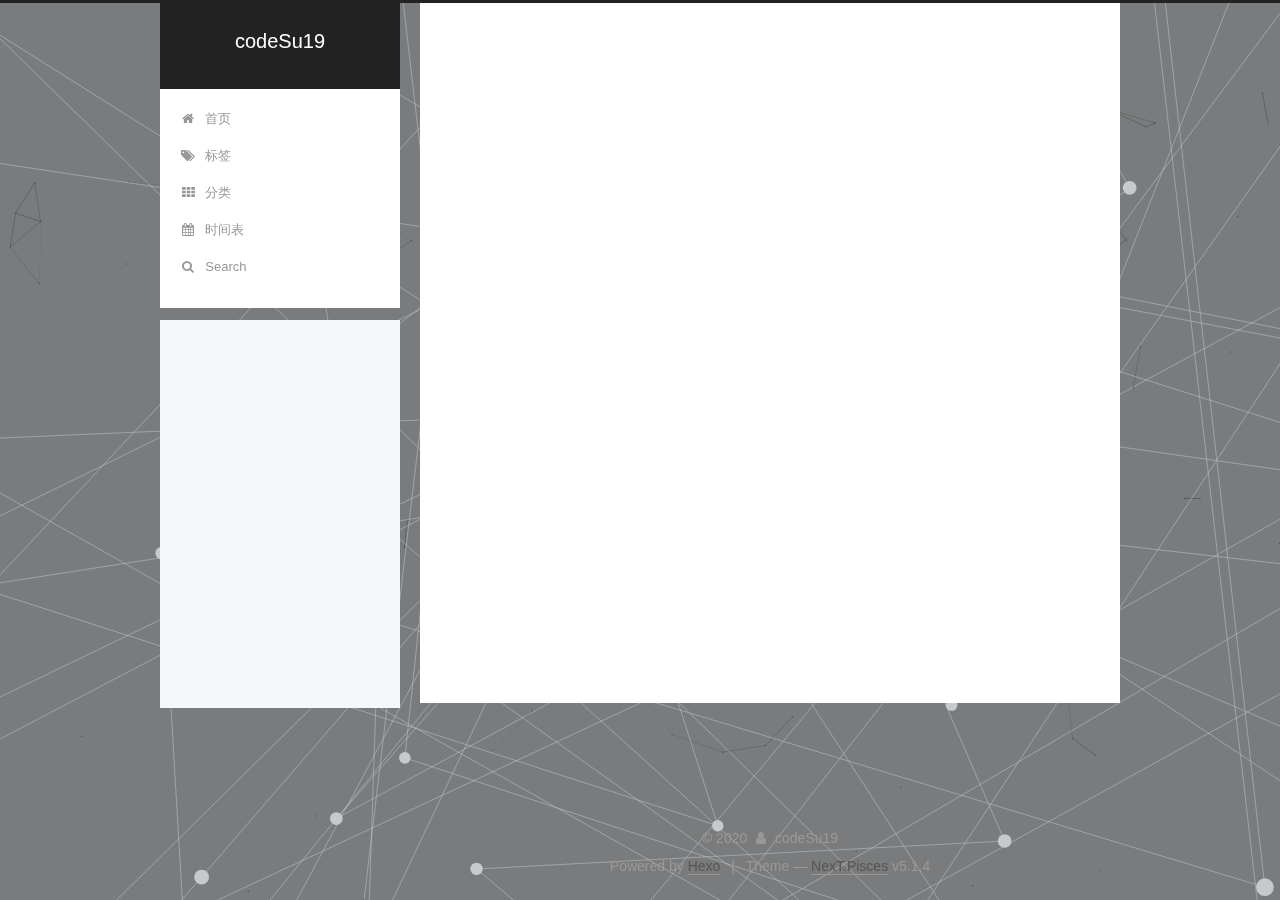
<file: tags/index.html>
<!DOCTYPE html>



  


<html class="theme-next pisces use-motion" lang="en">
<head>
  <meta charset="UTF-8"/>
<meta http-equiv="X-UA-Compatible" content="IE=edge" />
<meta name="viewport" content="width=device-width, initial-scale=1, maximum-scale=1"/>
<meta name="theme-color" content="#222">



  
  
    
    
  <script src="/lib/pace/pace.min.js?v=1.0.2"></script>
  <link href="/lib/pace/pace-theme-minimal.min.css?v=1.0.2" rel="stylesheet">







<meta http-equiv="Cache-Control" content="no-transform" />
<meta http-equiv="Cache-Control" content="no-siteapp" />
















  
  
  <link href="/lib/fancybox/source/jquery.fancybox.css?v=2.1.5" rel="stylesheet" type="text/css" />







<link href="/lib/font-awesome/css/font-awesome.min.css?v=4.6.2" rel="stylesheet" type="text/css" />

<link href="/css/main.css?v=5.1.4" rel="stylesheet" type="text/css" />


  <link rel="apple-touch-icon" sizes="180x180" href="/images/touxiang.jpg?v=5.1.4">


  <link rel="icon" type="image/png" sizes="32x32" href="/images/touxiang.jpg?v=5.1.4">


  <link rel="icon" type="image/png" sizes="16x16" href="/images/touxiang.jpg?v=5.1.4">


  <link rel="mask-icon" href="/images/touxiang.jpg?v=5.1.4" color="#222">





  <meta name="keywords" content="Hexo, NexT" />




  


  <link rel="alternate" href="/atom.xml" title="codeSu19" type="application/atom+xml" />






<meta property="og:type" content="website">
<meta property="og:title" content="tags">
<meta property="og:url" content="http://yoursite.com/tags/index.html">
<meta property="og:site_name" content="codeSu19">
<meta property="og:locale" content="en_US">
<meta property="article:published_time" content="2020-03-24T04:39:09.000Z">
<meta property="article:modified_time" content="2020-03-24T13:27:06.702Z">
<meta property="article:author" content="codeSu19">
<meta name="twitter:card" content="summary">



<script type="text/javascript" id="hexo.configurations">
  var NexT = window.NexT || {};
  var CONFIG = {
    root: '/',
    scheme: 'Pisces',
    version: '5.1.4',
    sidebar: {"position":"left","display":"post","offset":12,"b2t":true,"scrollpercent":true,"onmobile":false},
    fancybox: true,
    tabs: true,
    motion: {"enable":true,"async":false,"transition":{"post_block":"fadeIn","post_header":"slideDownIn","post_body":"slideDownIn","coll_header":"slideLeftIn","sidebar":"slideUpIn"}},
    duoshuo: {
      userId: '0',
      author: 'Author'
    },
    algolia: {
      applicationID: '',
      apiKey: '',
      indexName: '',
      hits: {"per_page":10},
      labels: {"input_placeholder":"Search for Posts","hits_empty":"We didn't find any results for the search: ${query}","hits_stats":"${hits} results found in ${time} ms"}
    }
  };
</script>



  <link rel="canonical" href="http://yoursite.com/tags/"/>





  <title>tags | codeSu19</title>
  








<meta name="generator" content="Hexo 4.2.0"></head>

<body itemscope itemtype="http://schema.org/WebPage" lang="en">

  
  
    
  

  <div class="container sidebar-position-left page-post-detail">
    <div class="headband"></div>

    <header id="header" class="header" itemscope itemtype="http://schema.org/WPHeader">
      <div class="header-inner"><div class="site-brand-wrapper">
  <div class="site-meta ">
    

    <div class="custom-logo-site-title">
      <a href="/"  class="brand" rel="start">
        <span class="logo-line-before"><i></i></span>
        <span class="site-title">codeSu19</span>
        <span class="logo-line-after"><i></i></span>
      </a>
    </div>
      
        <p class="site-subtitle"></p>
      
  </div>

  <div class="site-nav-toggle">
    <button>
      <span class="btn-bar"></span>
      <span class="btn-bar"></span>
      <span class="btn-bar"></span>
    </button>
  </div>
</div>

<nav class="site-nav">
  

  
    <ul id="menu" class="menu">
      
        
        <li class="menu-item menu-item-首页">
          <a href="/%20" rel="section">
            
              <i class="menu-item-icon fa fa-fw fa-home"></i> <br />
            
            首页
          </a>
        </li>
      
        
        <li class="menu-item menu-item-标签">
          <a href="/tags/%20" rel="section">
            
              <i class="menu-item-icon fa fa-fw fa-tags"></i> <br />
            
            标签
          </a>
        </li>
      
        
        <li class="menu-item menu-item-分类">
          <a href="/categories/%20" rel="section">
            
              <i class="menu-item-icon fa fa-fw fa-th"></i> <br />
            
            分类
          </a>
        </li>
      
        
        <li class="menu-item menu-item-时间表">
          <a href="/schedule/%20" rel="section">
            
              <i class="menu-item-icon fa fa-fw fa-calendar"></i> <br />
            
            时间表
          </a>
        </li>
      

      
        <li class="menu-item menu-item-search">
          
            <a href="javascript:;" class="popup-trigger">
          
            
              <i class="menu-item-icon fa fa-search fa-fw"></i> <br />
            
            Search
          </a>
        </li>
      
    </ul>
  

  
    <div class="site-search">
      
  <div class="popup search-popup local-search-popup">
  <div class="local-search-header clearfix">
    <span class="search-icon">
      <i class="fa fa-search"></i>
    </span>
    <span class="popup-btn-close">
      <i class="fa fa-times-circle"></i>
    </span>
    <div class="local-search-input-wrapper">
      <input autocomplete="off"
             placeholder="Searching..." spellcheck="false"
             type="text" id="local-search-input">
    </div>
  </div>
  <div id="local-search-result"></div>
</div>



    </div>
  
</nav>



 </div>
    </header>

    <main id="main" class="main">
      <div class="main-inner">
        <div class="content-wrap">
          <div id="content" class="content">
            

  <div id="posts" class="posts-expand">
    
    
    
    <div class="post-block page">
      <header class="post-header">

	<h1 class="post-title" itemprop="name headline">tags</h1>



</header>

      
      
      
      <div class="post-body">
        
        
          
        
      </div>
      
      
      
    </div>
    
    
    
  </div>


          </div>
          


          

  



        </div>
        
          
  
  <div class="sidebar-toggle">
    <div class="sidebar-toggle-line-wrap">
      <span class="sidebar-toggle-line sidebar-toggle-line-first"></span>
      <span class="sidebar-toggle-line sidebar-toggle-line-middle"></span>
      <span class="sidebar-toggle-line sidebar-toggle-line-last"></span>
    </div>
  </div>

  <aside id="sidebar" class="sidebar">
    
    <div class="sidebar-inner">

      

      

      <section class="site-overview-wrap sidebar-panel sidebar-panel-active">
        <div class="site-overview">
          <div class="site-author motion-element" itemprop="author" itemscope itemtype="http://schema.org/Person">
            
              <img class="site-author-image" itemprop="image"
                src="/images/touxiang.jpg"
                alt="codeSu19" />
            
              <p class="site-author-name" itemprop="name">codeSu19</p>
              <p class="site-description motion-element" itemprop="description"></p>
          </div>

          <nav class="site-state motion-element">

            
              <div class="site-state-item site-state-posts">
              
                <a href="/archives">
              
                  <span class="site-state-item-count">3</span>
                  <span class="site-state-item-name">posts</span>
                </a>
              </div>
            

            

            

          </nav>

          
            <div class="feed-link motion-element">
              <a href="/atom.xml" rel="alternate">
                <i class="fa fa-rss"></i>
                RSS
              </a>
            </div>
          

          
            <div class="links-of-author motion-element">
                
                  <span class="links-of-author-item">
                    <a href="https://github.com/codeSu19" target="_blank" title="GitHub">
                      
                        <i class="fa fa-fw fa-github"></i>GitHub</a>
                  </span>
                
                  <span class="links-of-author-item">
                    <a href="https://www.weibo.com/5263386695/profile?rightmod=1&wvr=6&mod=personinfo&is_all=1" target="_blank" title="Weibo">
                      
                        <i class="fa fa-fw fa-weibo"></i>Weibo</a>
                  </span>
                
                  <span class="links-of-author-item">
                    <a href="https://blog.csdn.net/weixin_46273248" target="_blank" title="Csdn">
                      
                        <i class="fa fa-fw fa-/images/csdn.png"></i>Csdn</a>
                  </span>
                
            </div>
          

          
          

          
          

          

        </div>
      </section>

      

      
        <div class="back-to-top">
          <i class="fa fa-arrow-up"></i>
          
            <span id="scrollpercent"><span>0</span>%</span>
          
        </div>
      

    </div>
  </aside>


        
      </div>
    </main>

    <footer id="footer" class="footer">
      <div class="footer-inner">
        <div class="copyright">&copy; <span itemprop="copyrightYear">2020</span>
  <span class="with-love">
    <i class="fa fa-user"></i>
  </span>
  <span class="author" itemprop="copyrightHolder">codeSu19</span>

  
</div>


  <div class="powered-by">Powered by <a class="theme-link" target="_blank" href="https://hexo.io">Hexo</a></div>



  <span class="post-meta-divider">|</span>



  <div class="theme-info">Theme &mdash; <a class="theme-link" target="_blank" href="https://github.com/iissnan/hexo-theme-next">NexT.Pisces</a> v5.1.4</div>




        







        
      </div>
    </footer>

    

    

  </div>

  

<script type="text/javascript">
  if (Object.prototype.toString.call(window.Promise) !== '[object Function]') {
    window.Promise = null;
  }
</script>









  


  





  
  







  
  
    <script type="text/javascript" src="/lib/jquery/index.js?v=2.1.3"></script>
  

  
  
    <script type="text/javascript" src="/lib/fastclick/lib/fastclick.min.js?v=1.0.6"></script>
  

  
  
    <script type="text/javascript" src="/lib/jquery_lazyload/jquery.lazyload.js?v=1.9.7"></script>
  

  
  
    <script type="text/javascript" src="/lib/velocity/velocity.min.js?v=1.2.1"></script>
  

  
  
    <script type="text/javascript" src="/lib/velocity/velocity.ui.min.js?v=1.2.1"></script>
  

  
  
    <script type="text/javascript" src="/lib/fancybox/source/jquery.fancybox.pack.js?v=2.1.5"></script>
  

  
  
    <script type="text/javascript" src="/lib/canvas-nest/canvas-nest.min.js"></script>
  

  
  
    <script type="text/javascript" src="/lib/three/three.min.js"></script>
  

  
  
    <script type="text/javascript" src="/lib/three/canvas_lines.min.js"></script>
  


  


  <script type="text/javascript" src="/js/src/utils.js?v=5.1.4"></script>

  <script type="text/javascript" src="/js/src/motion.js?v=5.1.4"></script>



  
  


  <script type="text/javascript" src="/js/src/affix.js?v=5.1.4"></script>

  <script type="text/javascript" src="/js/src/schemes/pisces.js?v=5.1.4"></script>



  
  <script type="text/javascript" src="/js/src/scrollspy.js?v=5.1.4"></script>
<script type="text/javascript" src="/js/src/post-details.js?v=5.1.4"></script>



  


  <script type="text/javascript" src="/js/src/bootstrap.js?v=5.1.4"></script>



  


  




	





  





  












  

  <script type="text/javascript">
    // Popup Window;
    var isfetched = false;
    var isXml = true;
    // Search DB path;
    var search_path = "search.xml";
    if (search_path.length === 0) {
      search_path = "search.xml";
    } else if (/json$/i.test(search_path)) {
      isXml = false;
    }
    var path = "/" + search_path;
    // monitor main search box;

    var onPopupClose = function (e) {
      $('.popup').hide();
      $('#local-search-input').val('');
      $('.search-result-list').remove();
      $('#no-result').remove();
      $(".local-search-pop-overlay").remove();
      $('body').css('overflow', '');
    }

    function proceedsearch() {
      $("body")
        .append('<div class="search-popup-overlay local-search-pop-overlay"></div>')
        .css('overflow', 'hidden');
      $('.search-popup-overlay').click(onPopupClose);
      $('.popup').toggle();
      var $localSearchInput = $('#local-search-input');
      $localSearchInput.attr("autocapitalize", "none");
      $localSearchInput.attr("autocorrect", "off");
      $localSearchInput.focus();
    }

    // search function;
    var searchFunc = function(path, search_id, content_id) {
      'use strict';

      // start loading animation
      $("body")
        .append('<div class="search-popup-overlay local-search-pop-overlay">' +
          '<div id="search-loading-icon">' +
          '<i class="fa fa-spinner fa-pulse fa-5x fa-fw"></i>' +
          '</div>' +
          '</div>')
        .css('overflow', 'hidden');
      $("#search-loading-icon").css('margin', '20% auto 0 auto').css('text-align', 'center');

      $.ajax({
        url: path,
        dataType: isXml ? "xml" : "json",
        async: true,
        success: function(res) {
          // get the contents from search data
          isfetched = true;
          $('.popup').detach().appendTo('.header-inner');
          var datas = isXml ? $("entry", res).map(function() {
            return {
              title: $("title", this).text(),
              content: $("content",this).text(),
              url: $("url" , this).text()
            };
          }).get() : res;
          var input = document.getElementById(search_id);
          var resultContent = document.getElementById(content_id);
          var inputEventFunction = function() {
            var searchText = input.value.trim().toLowerCase();
            var keywords = searchText.split(/[\s\-]+/);
            if (keywords.length > 1) {
              keywords.push(searchText);
            }
            var resultItems = [];
            if (searchText.length > 0) {
              // perform local searching
              datas.forEach(function(data) {
                var isMatch = false;
                var hitCount = 0;
                var searchTextCount = 0;
                var title = data.title.trim();
                var titleInLowerCase = title.toLowerCase();
                var content = data.content.trim().replace(/<[^>]+>/g,"");
                var contentInLowerCase = content.toLowerCase();
                var articleUrl = decodeURIComponent(data.url);
                var indexOfTitle = [];
                var indexOfContent = [];
                // only match articles with not empty titles
                if(title != '') {
                  keywords.forEach(function(keyword) {
                    function getIndexByWord(word, text, caseSensitive) {
                      var wordLen = word.length;
                      if (wordLen === 0) {
                        return [];
                      }
                      var startPosition = 0, position = [], index = [];
                      if (!caseSensitive) {
                        text = text.toLowerCase();
                        word = word.toLowerCase();
                      }
                      while ((position = text.indexOf(word, startPosition)) > -1) {
                        index.push({position: position, word: word});
                        startPosition = position + wordLen;
                      }
                      return index;
                    }

                    indexOfTitle = indexOfTitle.concat(getIndexByWord(keyword, titleInLowerCase, false));
                    indexOfContent = indexOfContent.concat(getIndexByWord(keyword, contentInLowerCase, false));
                  });
                  if (indexOfTitle.length > 0 || indexOfContent.length > 0) {
                    isMatch = true;
                    hitCount = indexOfTitle.length + indexOfContent.length;
                  }
                }

                // show search results

                if (isMatch) {
                  // sort index by position of keyword

                  [indexOfTitle, indexOfContent].forEach(function (index) {
                    index.sort(function (itemLeft, itemRight) {
                      if (itemRight.position !== itemLeft.position) {
                        return itemRight.position - itemLeft.position;
                      } else {
                        return itemLeft.word.length - itemRight.word.length;
                      }
                    });
                  });

                  // merge hits into slices

                  function mergeIntoSlice(text, start, end, index) {
                    var item = index[index.length - 1];
                    var position = item.position;
                    var word = item.word;
                    var hits = [];
                    var searchTextCountInSlice = 0;
                    while (position + word.length <= end && index.length != 0) {
                      if (word === searchText) {
                        searchTextCountInSlice++;
                      }
                      hits.push({position: position, length: word.length});
                      var wordEnd = position + word.length;

                      // move to next position of hit

                      index.pop();
                      while (index.length != 0) {
                        item = index[index.length - 1];
                        position = item.position;
                        word = item.word;
                        if (wordEnd > position) {
                          index.pop();
                        } else {
                          break;
                        }
                      }
                    }
                    searchTextCount += searchTextCountInSlice;
                    return {
                      hits: hits,
                      start: start,
                      end: end,
                      searchTextCount: searchTextCountInSlice
                    };
                  }

                  var slicesOfTitle = [];
                  if (indexOfTitle.length != 0) {
                    slicesOfTitle.push(mergeIntoSlice(title, 0, title.length, indexOfTitle));
                  }

                  var slicesOfContent = [];
                  while (indexOfContent.length != 0) {
                    var item = indexOfContent[indexOfContent.length - 1];
                    var position = item.position;
                    var word = item.word;
                    // cut out 100 characters
                    var start = position - 20;
                    var end = position + 80;
                    if(start < 0){
                      start = 0;
                    }
                    if (end < position + word.length) {
                      end = position + word.length;
                    }
                    if(end > content.length){
                      end = content.length;
                    }
                    slicesOfContent.push(mergeIntoSlice(content, start, end, indexOfContent));
                  }

                  // sort slices in content by search text's count and hits' count

                  slicesOfContent.sort(function (sliceLeft, sliceRight) {
                    if (sliceLeft.searchTextCount !== sliceRight.searchTextCount) {
                      return sliceRight.searchTextCount - sliceLeft.searchTextCount;
                    } else if (sliceLeft.hits.length !== sliceRight.hits.length) {
                      return sliceRight.hits.length - sliceLeft.hits.length;
                    } else {
                      return sliceLeft.start - sliceRight.start;
                    }
                  });

                  // select top N slices in content

                  var upperBound = parseInt('1');
                  if (upperBound >= 0) {
                    slicesOfContent = slicesOfContent.slice(0, upperBound);
                  }

                  // highlight title and content

                  function highlightKeyword(text, slice) {
                    var result = '';
                    var prevEnd = slice.start;
                    slice.hits.forEach(function (hit) {
                      result += text.substring(prevEnd, hit.position);
                      var end = hit.position + hit.length;
                      result += '<b class="search-keyword">' + text.substring(hit.position, end) + '</b>';
                      prevEnd = end;
                    });
                    result += text.substring(prevEnd, slice.end);
                    return result;
                  }

                  var resultItem = '';

                  if (slicesOfTitle.length != 0) {
                    resultItem += "<li><a href='" + articleUrl + "' class='search-result-title'>" + highlightKeyword(title, slicesOfTitle[0]) + "</a>";
                  } else {
                    resultItem += "<li><a href='" + articleUrl + "' class='search-result-title'>" + title + "</a>";
                  }

                  slicesOfContent.forEach(function (slice) {
                    resultItem += "<a href='" + articleUrl + "'>" +
                      "<p class=\"search-result\">" + highlightKeyword(content, slice) +
                      "...</p>" + "</a>";
                  });

                  resultItem += "</li>";
                  resultItems.push({
                    item: resultItem,
                    searchTextCount: searchTextCount,
                    hitCount: hitCount,
                    id: resultItems.length
                  });
                }
              })
            };
            if (keywords.length === 1 && keywords[0] === "") {
              resultContent.innerHTML = '<div id="no-result"><i class="fa fa-search fa-5x" /></div>'
            } else if (resultItems.length === 0) {
              resultContent.innerHTML = '<div id="no-result"><i class="fa fa-frown-o fa-5x" /></div>'
            } else {
              resultItems.sort(function (resultLeft, resultRight) {
                if (resultLeft.searchTextCount !== resultRight.searchTextCount) {
                  return resultRight.searchTextCount - resultLeft.searchTextCount;
                } else if (resultLeft.hitCount !== resultRight.hitCount) {
                  return resultRight.hitCount - resultLeft.hitCount;
                } else {
                  return resultRight.id - resultLeft.id;
                }
              });
              var searchResultList = '<ul class=\"search-result-list\">';
              resultItems.forEach(function (result) {
                searchResultList += result.item;
              })
              searchResultList += "</ul>";
              resultContent.innerHTML = searchResultList;
            }
          }

          if ('auto' === 'auto') {
            input.addEventListener('input', inputEventFunction);
          } else {
            $('.search-icon').click(inputEventFunction);
            input.addEventListener('keypress', function (event) {
              if (event.keyCode === 13) {
                inputEventFunction();
              }
            });
          }

          // remove loading animation
          $(".local-search-pop-overlay").remove();
          $('body').css('overflow', '');

          proceedsearch();
        }
      });
    }

    // handle and trigger popup window;
    $('.popup-trigger').click(function(e) {
      e.stopPropagation();
      if (isfetched === false) {
        searchFunc(path, 'local-search-input', 'local-search-result');
      } else {
        proceedsearch();
      };
    });

    $('.popup-btn-close').click(onPopupClose);
    $('.popup').click(function(e){
      e.stopPropagation();
    });
    $(document).on('keyup', function (event) {
      var shouldDismissSearchPopup = event.which === 27 &&
        $('.search-popup').is(':visible');
      if (shouldDismissSearchPopup) {
        onPopupClose();
      }
    });
  </script>





  

  

  

  
  

  

  

  

</body>
</html>
<!-- 页面点击小红心 -->
<script type="text/javascript" src="/js/src/clicklove.js"></script>
</file>
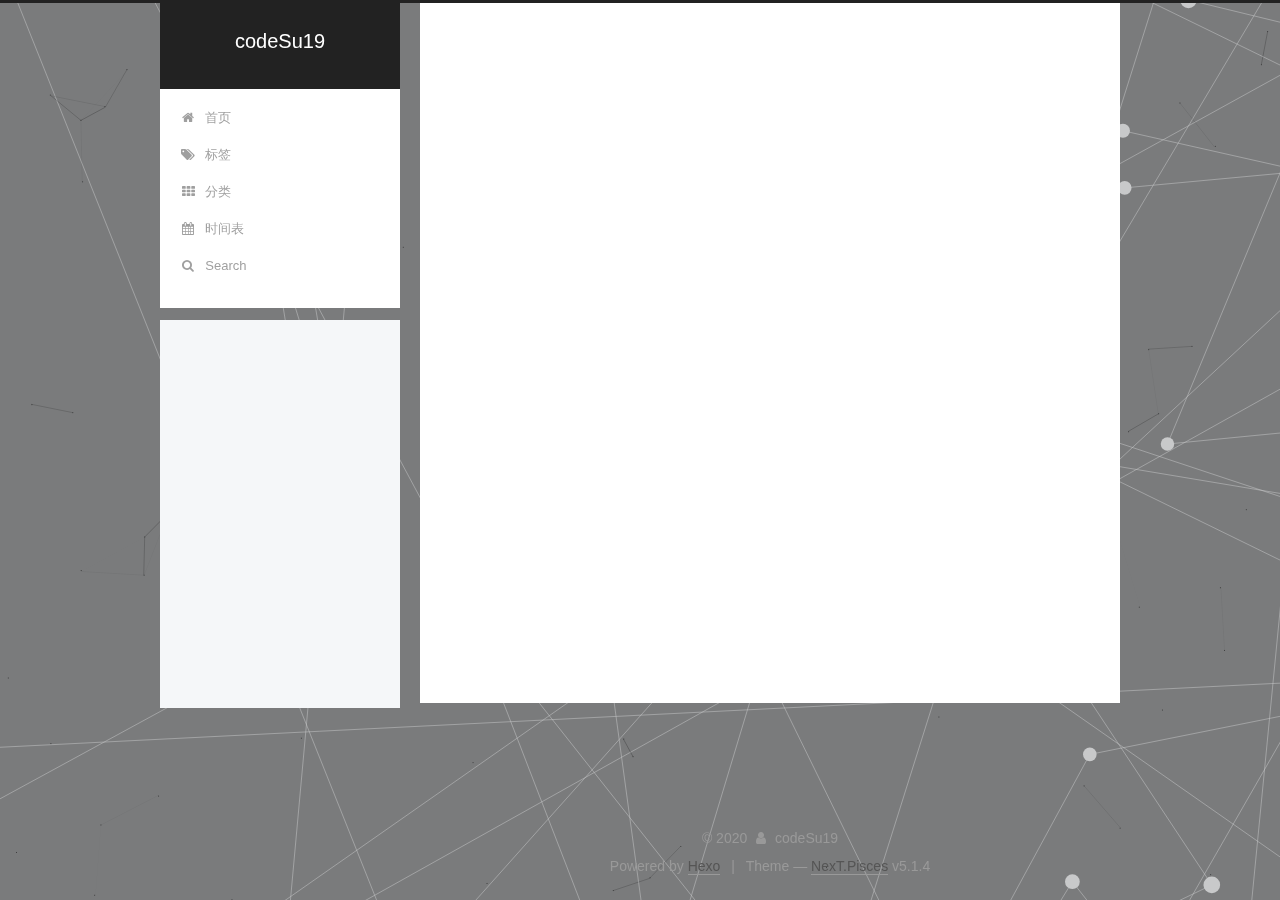
<file: archives/2020/index.html>
<!DOCTYPE html>



  


<html class="theme-next pisces use-motion" lang="en">
<head>
  <meta charset="UTF-8"/>
<meta http-equiv="X-UA-Compatible" content="IE=edge" />
<meta name="viewport" content="width=device-width, initial-scale=1, maximum-scale=1"/>
<meta name="theme-color" content="#222">



  
  
    
    
  <script src="/lib/pace/pace.min.js?v=1.0.2"></script>
  <link href="/lib/pace/pace-theme-minimal.min.css?v=1.0.2" rel="stylesheet">







<meta http-equiv="Cache-Control" content="no-transform" />
<meta http-equiv="Cache-Control" content="no-siteapp" />
















  
  
  <link href="/lib/fancybox/source/jquery.fancybox.css?v=2.1.5" rel="stylesheet" type="text/css" />







<link href="/lib/font-awesome/css/font-awesome.min.css?v=4.6.2" rel="stylesheet" type="text/css" />

<link href="/css/main.css?v=5.1.4" rel="stylesheet" type="text/css" />


  <link rel="apple-touch-icon" sizes="180x180" href="/images/touxiang.jpg?v=5.1.4">


  <link rel="icon" type="image/png" sizes="32x32" href="/images/touxiang.jpg?v=5.1.4">


  <link rel="icon" type="image/png" sizes="16x16" href="/images/touxiang.jpg?v=5.1.4">


  <link rel="mask-icon" href="/images/touxiang.jpg?v=5.1.4" color="#222">





  <meta name="keywords" content="Hexo, NexT" />




  


  <link rel="alternate" href="/atom.xml" title="codeSu19" type="application/atom+xml" />






<meta property="og:type" content="website">
<meta property="og:title" content="codeSu19">
<meta property="og:url" content="http://yoursite.com/archives/2020/index.html">
<meta property="og:site_name" content="codeSu19">
<meta property="og:locale" content="en_US">
<meta property="article:author" content="codeSu19">
<meta name="twitter:card" content="summary">



<script type="text/javascript" id="hexo.configurations">
  var NexT = window.NexT || {};
  var CONFIG = {
    root: '/',
    scheme: 'Pisces',
    version: '5.1.4',
    sidebar: {"position":"left","display":"post","offset":12,"b2t":true,"scrollpercent":true,"onmobile":false},
    fancybox: true,
    tabs: true,
    motion: {"enable":true,"async":false,"transition":{"post_block":"fadeIn","post_header":"slideDownIn","post_body":"slideDownIn","coll_header":"slideLeftIn","sidebar":"slideUpIn"}},
    duoshuo: {
      userId: '0',
      author: 'Author'
    },
    algolia: {
      applicationID: '',
      apiKey: '',
      indexName: '',
      hits: {"per_page":10},
      labels: {"input_placeholder":"Search for Posts","hits_empty":"We didn't find any results for the search: ${query}","hits_stats":"${hits} results found in ${time} ms"}
    }
  };
</script>



  <link rel="canonical" href="http://yoursite.com/archives/2020/"/>





  <title>Archive | codeSu19</title>
  








<meta name="generator" content="Hexo 4.2.0"></head>

<body itemscope itemtype="http://schema.org/WebPage" lang="en">

  
  
    
  

  <div class="container sidebar-position-left page-archive">
    <div class="headband"></div>

    <header id="header" class="header" itemscope itemtype="http://schema.org/WPHeader">
      <div class="header-inner"><div class="site-brand-wrapper">
  <div class="site-meta ">
    

    <div class="custom-logo-site-title">
      <a href="/"  class="brand" rel="start">
        <span class="logo-line-before"><i></i></span>
        <span class="site-title">codeSu19</span>
        <span class="logo-line-after"><i></i></span>
      </a>
    </div>
      
        <p class="site-subtitle"></p>
      
  </div>

  <div class="site-nav-toggle">
    <button>
      <span class="btn-bar"></span>
      <span class="btn-bar"></span>
      <span class="btn-bar"></span>
    </button>
  </div>
</div>

<nav class="site-nav">
  

  
    <ul id="menu" class="menu">
      
        
        <li class="menu-item menu-item-首页">
          <a href="/%20" rel="section">
            
              <i class="menu-item-icon fa fa-fw fa-home"></i> <br />
            
            首页
          </a>
        </li>
      
        
        <li class="menu-item menu-item-标签">
          <a href="/tags/%20" rel="section">
            
              <i class="menu-item-icon fa fa-fw fa-tags"></i> <br />
            
            标签
          </a>
        </li>
      
        
        <li class="menu-item menu-item-分类">
          <a href="/categories/%20" rel="section">
            
              <i class="menu-item-icon fa fa-fw fa-th"></i> <br />
            
            分类
          </a>
        </li>
      
        
        <li class="menu-item menu-item-时间表">
          <a href="/schedule/%20" rel="section">
            
              <i class="menu-item-icon fa fa-fw fa-calendar"></i> <br />
            
            时间表
          </a>
        </li>
      

      
        <li class="menu-item menu-item-search">
          
            <a href="javascript:;" class="popup-trigger">
          
            
              <i class="menu-item-icon fa fa-search fa-fw"></i> <br />
            
            Search
          </a>
        </li>
      
    </ul>
  

  
    <div class="site-search">
      
  <div class="popup search-popup local-search-popup">
  <div class="local-search-header clearfix">
    <span class="search-icon">
      <i class="fa fa-search"></i>
    </span>
    <span class="popup-btn-close">
      <i class="fa fa-times-circle"></i>
    </span>
    <div class="local-search-input-wrapper">
      <input autocomplete="off"
             placeholder="Searching..." spellcheck="false"
             type="text" id="local-search-input">
    </div>
  </div>
  <div id="local-search-result"></div>
</div>



    </div>
  
</nav>



 </div>
    </header>

    <main id="main" class="main">
      <div class="main-inner">
        <div class="content-wrap">
          <div id="content" class="content">
            

  
  
  
  <div class="post-block archive">
    <div id="posts" class="posts-collapse">
      <span class="archive-move-on"></span>

      <span class="archive-page-counter">
        
        
        
          
        
        Um..! 3 posts in total. Keep on posting.
      </span>

      

        
        
        

        
          
          <div class="collection-title">
            <h1 class="archive-year" id="archive-year-2020">2020</h1>
          </div>
        
        

        

  <article class="post post-type-normal" itemscope itemtype="http://schema.org/Article">
    <header class="post-header">

      <h2 class="post-title">
        
            <a class="post-title-link" href="/2020/04/02/web%E5%89%8D%E7%AB%AF%E5%9F%BA%E7%A1%80%E7%9F%A5%E8%AF%86%EF%BC%88%E4%B8%80%EF%BC%89-Html/" itemprop="url">
              
                <span itemprop="name">web前端基础知识（一）#Html</span>
              
            </a>
        
      </h2>

      <div class="post-meta">
        <time class="post-time" itemprop="dateCreated"
              datetime="2020-04-02T12:17:59+08:00"
              content="2020-04-02" >
          04-02
        </time>
      </div>

    </header>
  </article>



      

        
        
        

        
        

        

  <article class="post post-type-normal" itemscope itemtype="http://schema.org/Article">
    <header class="post-header">

      <h2 class="post-title">
        
            <a class="post-title-link" href="/2020/03/25/%E6%90%AD%E5%BB%BAhexo%E5%8D%9A%E5%AE%A2-%E9%83%A8%E7%BD%B2%E5%88%B0Github/" itemprop="url">
              
                <span itemprop="name">搭建hexo博客+部署到Github</span>
              
            </a>
        
      </h2>

      <div class="post-meta">
        <time class="post-time" itemprop="dateCreated"
              datetime="2020-03-25T16:46:38+08:00"
              content="2020-03-25" >
          03-25
        </time>
      </div>

    </header>
  </article>



      

        
        
        

        
        

        

  <article class="post post-type-normal" itemscope itemtype="http://schema.org/Article">
    <header class="post-header">

      <h2 class="post-title">
        
            <a class="post-title-link" href="/2020/03/22/hello-world/" itemprop="url">
              
                <span itemprop="name">Hello World</span>
              
            </a>
        
      </h2>

      <div class="post-meta">
        <time class="post-time" itemprop="dateCreated"
              datetime="2020-03-22T21:17:41+08:00"
              content="2020-03-22" >
          03-22
        </time>
      </div>

    </header>
  </article>



      

    </div>
  </div>
  
  
  

  



          </div>
          


          

        </div>
        
          
  
  <div class="sidebar-toggle">
    <div class="sidebar-toggle-line-wrap">
      <span class="sidebar-toggle-line sidebar-toggle-line-first"></span>
      <span class="sidebar-toggle-line sidebar-toggle-line-middle"></span>
      <span class="sidebar-toggle-line sidebar-toggle-line-last"></span>
    </div>
  </div>

  <aside id="sidebar" class="sidebar">
    
    <div class="sidebar-inner">

      

      

      <section class="site-overview-wrap sidebar-panel sidebar-panel-active">
        <div class="site-overview">
          <div class="site-author motion-element" itemprop="author" itemscope itemtype="http://schema.org/Person">
            
              <img class="site-author-image" itemprop="image"
                src="/images/touxiang.jpg"
                alt="codeSu19" />
            
              <p class="site-author-name" itemprop="name">codeSu19</p>
              <p class="site-description motion-element" itemprop="description"></p>
          </div>

          <nav class="site-state motion-element">

            
              <div class="site-state-item site-state-posts">
              
                <a href="/archives">
              
                  <span class="site-state-item-count">3</span>
                  <span class="site-state-item-name">posts</span>
                </a>
              </div>
            

            

            

          </nav>

          
            <div class="feed-link motion-element">
              <a href="/atom.xml" rel="alternate">
                <i class="fa fa-rss"></i>
                RSS
              </a>
            </div>
          

          
            <div class="links-of-author motion-element">
                
                  <span class="links-of-author-item">
                    <a href="https://github.com/codeSu19" target="_blank" title="GitHub">
                      
                        <i class="fa fa-fw fa-github"></i>GitHub</a>
                  </span>
                
                  <span class="links-of-author-item">
                    <a href="https://www.weibo.com/5263386695/profile?rightmod=1&wvr=6&mod=personinfo&is_all=1" target="_blank" title="Weibo">
                      
                        <i class="fa fa-fw fa-weibo"></i>Weibo</a>
                  </span>
                
                  <span class="links-of-author-item">
                    <a href="https://blog.csdn.net/weixin_46273248" target="_blank" title="Csdn">
                      
                        <i class="fa fa-fw fa-/images/csdn.png"></i>Csdn</a>
                  </span>
                
            </div>
          

          
          

          
          

          

        </div>
      </section>

      

      
        <div class="back-to-top">
          <i class="fa fa-arrow-up"></i>
          
            <span id="scrollpercent"><span>0</span>%</span>
          
        </div>
      

    </div>
  </aside>


        
      </div>
    </main>

    <footer id="footer" class="footer">
      <div class="footer-inner">
        <div class="copyright">&copy; <span itemprop="copyrightYear">2020</span>
  <span class="with-love">
    <i class="fa fa-user"></i>
  </span>
  <span class="author" itemprop="copyrightHolder">codeSu19</span>

  
</div>


  <div class="powered-by">Powered by <a class="theme-link" target="_blank" href="https://hexo.io">Hexo</a></div>



  <span class="post-meta-divider">|</span>



  <div class="theme-info">Theme &mdash; <a class="theme-link" target="_blank" href="https://github.com/iissnan/hexo-theme-next">NexT.Pisces</a> v5.1.4</div>




        







        
      </div>
    </footer>

    

    

  </div>

  

<script type="text/javascript">
  if (Object.prototype.toString.call(window.Promise) !== '[object Function]') {
    window.Promise = null;
  }
</script>









  


  





  
  







  
  
    <script type="text/javascript" src="/lib/jquery/index.js?v=2.1.3"></script>
  

  
  
    <script type="text/javascript" src="/lib/fastclick/lib/fastclick.min.js?v=1.0.6"></script>
  

  
  
    <script type="text/javascript" src="/lib/jquery_lazyload/jquery.lazyload.js?v=1.9.7"></script>
  

  
  
    <script type="text/javascript" src="/lib/velocity/velocity.min.js?v=1.2.1"></script>
  

  
  
    <script type="text/javascript" src="/lib/velocity/velocity.ui.min.js?v=1.2.1"></script>
  

  
  
    <script type="text/javascript" src="/lib/fancybox/source/jquery.fancybox.pack.js?v=2.1.5"></script>
  

  
  
    <script type="text/javascript" src="/lib/canvas-nest/canvas-nest.min.js"></script>
  

  
  
    <script type="text/javascript" src="/lib/three/three.min.js"></script>
  

  
  
    <script type="text/javascript" src="/lib/three/canvas_lines.min.js"></script>
  


  


  <script type="text/javascript" src="/js/src/utils.js?v=5.1.4"></script>

  <script type="text/javascript" src="/js/src/motion.js?v=5.1.4"></script>



  
  


  <script type="text/javascript" src="/js/src/affix.js?v=5.1.4"></script>

  <script type="text/javascript" src="/js/src/schemes/pisces.js?v=5.1.4"></script>



  

  


  <script type="text/javascript" src="/js/src/bootstrap.js?v=5.1.4"></script>



  


  




	





  





  












  

  <script type="text/javascript">
    // Popup Window;
    var isfetched = false;
    var isXml = true;
    // Search DB path;
    var search_path = "search.xml";
    if (search_path.length === 0) {
      search_path = "search.xml";
    } else if (/json$/i.test(search_path)) {
      isXml = false;
    }
    var path = "/" + search_path;
    // monitor main search box;

    var onPopupClose = function (e) {
      $('.popup').hide();
      $('#local-search-input').val('');
      $('.search-result-list').remove();
      $('#no-result').remove();
      $(".local-search-pop-overlay").remove();
      $('body').css('overflow', '');
    }

    function proceedsearch() {
      $("body")
        .append('<div class="search-popup-overlay local-search-pop-overlay"></div>')
        .css('overflow', 'hidden');
      $('.search-popup-overlay').click(onPopupClose);
      $('.popup').toggle();
      var $localSearchInput = $('#local-search-input');
      $localSearchInput.attr("autocapitalize", "none");
      $localSearchInput.attr("autocorrect", "off");
      $localSearchInput.focus();
    }

    // search function;
    var searchFunc = function(path, search_id, content_id) {
      'use strict';

      // start loading animation
      $("body")
        .append('<div class="search-popup-overlay local-search-pop-overlay">' +
          '<div id="search-loading-icon">' +
          '<i class="fa fa-spinner fa-pulse fa-5x fa-fw"></i>' +
          '</div>' +
          '</div>')
        .css('overflow', 'hidden');
      $("#search-loading-icon").css('margin', '20% auto 0 auto').css('text-align', 'center');

      $.ajax({
        url: path,
        dataType: isXml ? "xml" : "json",
        async: true,
        success: function(res) {
          // get the contents from search data
          isfetched = true;
          $('.popup').detach().appendTo('.header-inner');
          var datas = isXml ? $("entry", res).map(function() {
            return {
              title: $("title", this).text(),
              content: $("content",this).text(),
              url: $("url" , this).text()
            };
          }).get() : res;
          var input = document.getElementById(search_id);
          var resultContent = document.getElementById(content_id);
          var inputEventFunction = function() {
            var searchText = input.value.trim().toLowerCase();
            var keywords = searchText.split(/[\s\-]+/);
            if (keywords.length > 1) {
              keywords.push(searchText);
            }
            var resultItems = [];
            if (searchText.length > 0) {
              // perform local searching
              datas.forEach(function(data) {
                var isMatch = false;
                var hitCount = 0;
                var searchTextCount = 0;
                var title = data.title.trim();
                var titleInLowerCase = title.toLowerCase();
                var content = data.content.trim().replace(/<[^>]+>/g,"");
                var contentInLowerCase = content.toLowerCase();
                var articleUrl = decodeURIComponent(data.url);
                var indexOfTitle = [];
                var indexOfContent = [];
                // only match articles with not empty titles
                if(title != '') {
                  keywords.forEach(function(keyword) {
                    function getIndexByWord(word, text, caseSensitive) {
                      var wordLen = word.length;
                      if (wordLen === 0) {
                        return [];
                      }
                      var startPosition = 0, position = [], index = [];
                      if (!caseSensitive) {
                        text = text.toLowerCase();
                        word = word.toLowerCase();
                      }
                      while ((position = text.indexOf(word, startPosition)) > -1) {
                        index.push({position: position, word: word});
                        startPosition = position + wordLen;
                      }
                      return index;
                    }

                    indexOfTitle = indexOfTitle.concat(getIndexByWord(keyword, titleInLowerCase, false));
                    indexOfContent = indexOfContent.concat(getIndexByWord(keyword, contentInLowerCase, false));
                  });
                  if (indexOfTitle.length > 0 || indexOfContent.length > 0) {
                    isMatch = true;
                    hitCount = indexOfTitle.length + indexOfContent.length;
                  }
                }

                // show search results

                if (isMatch) {
                  // sort index by position of keyword

                  [indexOfTitle, indexOfContent].forEach(function (index) {
                    index.sort(function (itemLeft, itemRight) {
                      if (itemRight.position !== itemLeft.position) {
                        return itemRight.position - itemLeft.position;
                      } else {
                        return itemLeft.word.length - itemRight.word.length;
                      }
                    });
                  });

                  // merge hits into slices

                  function mergeIntoSlice(text, start, end, index) {
                    var item = index[index.length - 1];
                    var position = item.position;
                    var word = item.word;
                    var hits = [];
                    var searchTextCountInSlice = 0;
                    while (position + word.length <= end && index.length != 0) {
                      if (word === searchText) {
                        searchTextCountInSlice++;
                      }
                      hits.push({position: position, length: word.length});
                      var wordEnd = position + word.length;

                      // move to next position of hit

                      index.pop();
                      while (index.length != 0) {
                        item = index[index.length - 1];
                        position = item.position;
                        word = item.word;
                        if (wordEnd > position) {
                          index.pop();
                        } else {
                          break;
                        }
                      }
                    }
                    searchTextCount += searchTextCountInSlice;
                    return {
                      hits: hits,
                      start: start,
                      end: end,
                      searchTextCount: searchTextCountInSlice
                    };
                  }

                  var slicesOfTitle = [];
                  if (indexOfTitle.length != 0) {
                    slicesOfTitle.push(mergeIntoSlice(title, 0, title.length, indexOfTitle));
                  }

                  var slicesOfContent = [];
                  while (indexOfContent.length != 0) {
                    var item = indexOfContent[indexOfContent.length - 1];
                    var position = item.position;
                    var word = item.word;
                    // cut out 100 characters
                    var start = position - 20;
                    var end = position + 80;
                    if(start < 0){
                      start = 0;
                    }
                    if (end < position + word.length) {
                      end = position + word.length;
                    }
                    if(end > content.length){
                      end = content.length;
                    }
                    slicesOfContent.push(mergeIntoSlice(content, start, end, indexOfContent));
                  }

                  // sort slices in content by search text's count and hits' count

                  slicesOfContent.sort(function (sliceLeft, sliceRight) {
                    if (sliceLeft.searchTextCount !== sliceRight.searchTextCount) {
                      return sliceRight.searchTextCount - sliceLeft.searchTextCount;
                    } else if (sliceLeft.hits.length !== sliceRight.hits.length) {
                      return sliceRight.hits.length - sliceLeft.hits.length;
                    } else {
                      return sliceLeft.start - sliceRight.start;
                    }
                  });

                  // select top N slices in content

                  var upperBound = parseInt('1');
                  if (upperBound >= 0) {
                    slicesOfContent = slicesOfContent.slice(0, upperBound);
                  }

                  // highlight title and content

                  function highlightKeyword(text, slice) {
                    var result = '';
                    var prevEnd = slice.start;
                    slice.hits.forEach(function (hit) {
                      result += text.substring(prevEnd, hit.position);
                      var end = hit.position + hit.length;
                      result += '<b class="search-keyword">' + text.substring(hit.position, end) + '</b>';
                      prevEnd = end;
                    });
                    result += text.substring(prevEnd, slice.end);
                    return result;
                  }

                  var resultItem = '';

                  if (slicesOfTitle.length != 0) {
                    resultItem += "<li><a href='" + articleUrl + "' class='search-result-title'>" + highlightKeyword(title, slicesOfTitle[0]) + "</a>";
                  } else {
                    resultItem += "<li><a href='" + articleUrl + "' class='search-result-title'>" + title + "</a>";
                  }

                  slicesOfContent.forEach(function (slice) {
                    resultItem += "<a href='" + articleUrl + "'>" +
                      "<p class=\"search-result\">" + highlightKeyword(content, slice) +
                      "...</p>" + "</a>";
                  });

                  resultItem += "</li>";
                  resultItems.push({
                    item: resultItem,
                    searchTextCount: searchTextCount,
                    hitCount: hitCount,
                    id: resultItems.length
                  });
                }
              })
            };
            if (keywords.length === 1 && keywords[0] === "") {
              resultContent.innerHTML = '<div id="no-result"><i class="fa fa-search fa-5x" /></div>'
            } else if (resultItems.length === 0) {
              resultContent.innerHTML = '<div id="no-result"><i class="fa fa-frown-o fa-5x" /></div>'
            } else {
              resultItems.sort(function (resultLeft, resultRight) {
                if (resultLeft.searchTextCount !== resultRight.searchTextCount) {
                  return resultRight.searchTextCount - resultLeft.searchTextCount;
                } else if (resultLeft.hitCount !== resultRight.hitCount) {
                  return resultRight.hitCount - resultLeft.hitCount;
                } else {
                  return resultRight.id - resultLeft.id;
                }
              });
              var searchResultList = '<ul class=\"search-result-list\">';
              resultItems.forEach(function (result) {
                searchResultList += result.item;
              })
              searchResultList += "</ul>";
              resultContent.innerHTML = searchResultList;
            }
          }

          if ('auto' === 'auto') {
            input.addEventListener('input', inputEventFunction);
          } else {
            $('.search-icon').click(inputEventFunction);
            input.addEventListener('keypress', function (event) {
              if (event.keyCode === 13) {
                inputEventFunction();
              }
            });
          }

          // remove loading animation
          $(".local-search-pop-overlay").remove();
          $('body').css('overflow', '');

          proceedsearch();
        }
      });
    }

    // handle and trigger popup window;
    $('.popup-trigger').click(function(e) {
      e.stopPropagation();
      if (isfetched === false) {
        searchFunc(path, 'local-search-input', 'local-search-result');
      } else {
        proceedsearch();
      };
    });

    $('.popup-btn-close').click(onPopupClose);
    $('.popup').click(function(e){
      e.stopPropagation();
    });
    $(document).on('keyup', function (event) {
      var shouldDismissSearchPopup = event.which === 27 &&
        $('.search-popup').is(':visible');
      if (shouldDismissSearchPopup) {
        onPopupClose();
      }
    });
  </script>





  

  

  

  
  

  

  

  

</body>
</html>
<!-- 页面点击小红心 -->
<script type="text/javascript" src="/js/src/clicklove.js"></script>
</file>
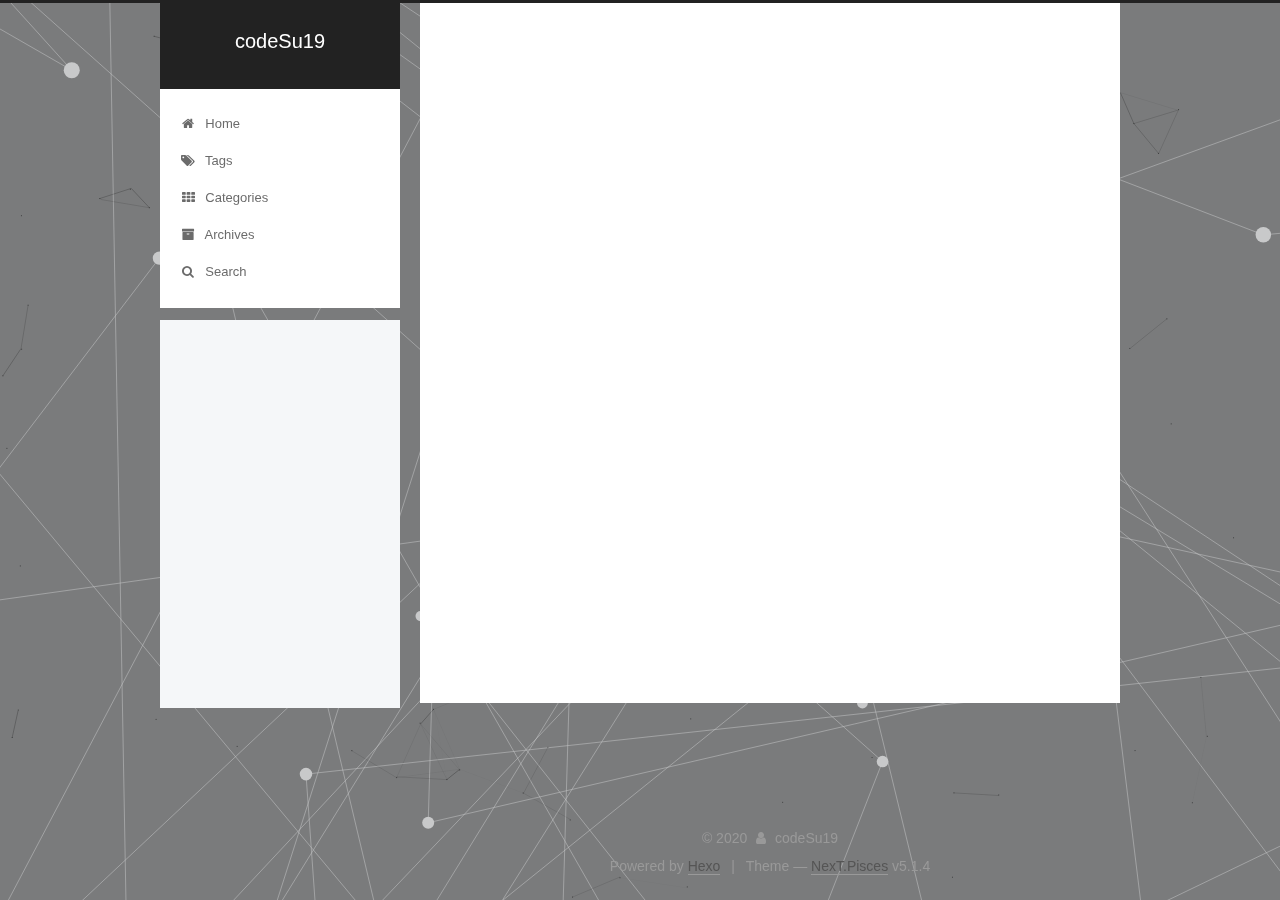
<file: tags/搭建hexo博客/index.html>
<!DOCTYPE html>



  


<html class="theme-next pisces use-motion" lang="en">
<head>
  <meta charset="UTF-8"/>
<meta http-equiv="X-UA-Compatible" content="IE=edge" />
<meta name="viewport" content="width=device-width, initial-scale=1, maximum-scale=1"/>
<meta name="theme-color" content="#222">



  
  
    
    
  <script src="/lib/pace/pace.min.js?v=1.0.2"></script>
  <link href="/lib/pace/pace-theme-minimal.min.css?v=1.0.2" rel="stylesheet">







<meta http-equiv="Cache-Control" content="no-transform" />
<meta http-equiv="Cache-Control" content="no-siteapp" />
















  
  
  <link href="/lib/fancybox/source/jquery.fancybox.css?v=2.1.5" rel="stylesheet" type="text/css" />







<link href="/lib/font-awesome/css/font-awesome.min.css?v=4.6.2" rel="stylesheet" type="text/css" />

<link href="/css/main.css?v=5.1.4" rel="stylesheet" type="text/css" />


  <link rel="apple-touch-icon" sizes="180x180" href="/images/touxiang.jpg?v=5.1.4">


  <link rel="icon" type="image/png" sizes="32x32" href="/images/touxiang.jpg?v=5.1.4">


  <link rel="icon" type="image/png" sizes="16x16" href="/images/touxiang.jpg?v=5.1.4">


  <link rel="mask-icon" href="/images/touxiang.jpg?v=5.1.4" color="#222">





  <meta name="keywords" content="Hexo, NexT" />




  


  <link rel="alternate" href="/atom.xml" title="codeSu19" type="application/atom+xml" />






<meta property="og:type" content="website">
<meta property="og:title" content="codeSu19">
<meta property="og:url" content="http://yoursite.com/tags/%E6%90%AD%E5%BB%BAhexo%E5%8D%9A%E5%AE%A2/index.html">
<meta property="og:site_name" content="codeSu19">
<meta property="og:locale" content="en_US">
<meta property="article:author" content="codeSu19">
<meta name="twitter:card" content="summary">



<script type="text/javascript" id="hexo.configurations">
  var NexT = window.NexT || {};
  var CONFIG = {
    root: '/',
    scheme: 'Pisces',
    version: '5.1.4',
    sidebar: {"position":"left","display":"post","offset":12,"b2t":false,"scrollpercent":false,"onmobile":false},
    fancybox: true,
    tabs: true,
    motion: {"enable":true,"async":false,"transition":{"post_block":"fadeIn","post_header":"slideDownIn","post_body":"slideDownIn","coll_header":"slideLeftIn","sidebar":"slideUpIn"}},
    duoshuo: {
      userId: '0',
      author: 'Author'
    },
    algolia: {
      applicationID: '',
      apiKey: '',
      indexName: '',
      hits: {"per_page":10},
      labels: {"input_placeholder":"Search for Posts","hits_empty":"We didn't find any results for the search: ${query}","hits_stats":"${hits} results found in ${time} ms"}
    }
  };
</script>



  <link rel="canonical" href="http://yoursite.com/tags/搭建hexo博客/"/>





  <title>Tag: 搭建hexo博客 | codeSu19</title>
  








<meta name="generator" content="Hexo 4.2.0"></head>

<body itemscope itemtype="http://schema.org/WebPage" lang="en">

  
  
    
  

  <div class="container sidebar-position-left ">
    <div class="headband"></div>

    <header id="header" class="header" itemscope itemtype="http://schema.org/WPHeader">
      <div class="header-inner"><div class="site-brand-wrapper">
  <div class="site-meta ">
    

    <div class="custom-logo-site-title">
      <a href="/"  class="brand" rel="start">
        <span class="logo-line-before"><i></i></span>
        <span class="site-title">codeSu19</span>
        <span class="logo-line-after"><i></i></span>
      </a>
    </div>
      
        <p class="site-subtitle"></p>
      
  </div>

  <div class="site-nav-toggle">
    <button>
      <span class="btn-bar"></span>
      <span class="btn-bar"></span>
      <span class="btn-bar"></span>
    </button>
  </div>
</div>

<nav class="site-nav">
  

  
    <ul id="menu" class="menu">
      
        
        <li class="menu-item menu-item-home">
          <a href="/%20" rel="section">
            
              <i class="menu-item-icon fa fa-fw fa-home"></i> <br />
            
            Home
          </a>
        </li>
      
        
        <li class="menu-item menu-item-tags">
          <a href="/tags/%20" rel="section">
            
              <i class="menu-item-icon fa fa-fw fa-tags"></i> <br />
            
            Tags
          </a>
        </li>
      
        
        <li class="menu-item menu-item-categories">
          <a href="/categories/%20" rel="section">
            
              <i class="menu-item-icon fa fa-fw fa-th"></i> <br />
            
            Categories
          </a>
        </li>
      
        
        <li class="menu-item menu-item-archives">
          <a href="/archives/%20" rel="section">
            
              <i class="menu-item-icon fa fa-fw fa-archive"></i> <br />
            
            Archives
          </a>
        </li>
      

      
        <li class="menu-item menu-item-search">
          
            <a href="javascript:;" class="popup-trigger">
          
            
              <i class="menu-item-icon fa fa-search fa-fw"></i> <br />
            
            Search
          </a>
        </li>
      
    </ul>
  

  
    <div class="site-search">
      
  <div class="popup search-popup local-search-popup">
  <div class="local-search-header clearfix">
    <span class="search-icon">
      <i class="fa fa-search"></i>
    </span>
    <span class="popup-btn-close">
      <i class="fa fa-times-circle"></i>
    </span>
    <div class="local-search-input-wrapper">
      <input autocomplete="off"
             placeholder="Searching..." spellcheck="false"
             type="text" id="local-search-input">
    </div>
  </div>
  <div id="local-search-result"></div>
</div>



    </div>
  
</nav>



 </div>
    </header>

    <main id="main" class="main">
      <div class="main-inner">
        <div class="content-wrap">
          <div id="content" class="content">
            

  
  
  
  <div class="post-block tag">

    <div id="posts" class="posts-collapse">
      <div class="collection-title">
        <h1>搭建hexo博客<small>Tag</small>
        </h1>
      </div>

      
        

  <article class="post post-type-normal" itemscope itemtype="http://schema.org/Article">
    <header class="post-header">

      <h2 class="post-title">
        
            <a class="post-title-link" href="/2020/03/22/%E6%88%91%E7%9A%84%E7%AC%AC%E4%B8%80%E7%AF%87%E6%96%87%E7%AB%A0/" itemprop="url">
              
                <span itemprop="name">我的第一篇文章</span>
              
            </a>
        
      </h2>

      <div class="post-meta">
        <time class="post-time" itemprop="dateCreated"
              datetime="2020-03-22T21:26:11+08:00"
              content="2020-03-22" >
          03-22
        </time>
      </div>

    </header>
  </article>


      
    </div>

  </div>
  
  
  

  


          </div>
          


          

        </div>
        
          
  
  <div class="sidebar-toggle">
    <div class="sidebar-toggle-line-wrap">
      <span class="sidebar-toggle-line sidebar-toggle-line-first"></span>
      <span class="sidebar-toggle-line sidebar-toggle-line-middle"></span>
      <span class="sidebar-toggle-line sidebar-toggle-line-last"></span>
    </div>
  </div>

  <aside id="sidebar" class="sidebar">
    
    <div class="sidebar-inner">

      

      

      <section class="site-overview-wrap sidebar-panel sidebar-panel-active">
        <div class="site-overview">
          <div class="site-author motion-element" itemprop="author" itemscope itemtype="http://schema.org/Person">
            
              <img class="site-author-image" itemprop="image"
                src="/images/touxiang.jpg"
                alt="codeSu19" />
            
              <p class="site-author-name" itemprop="name">codeSu19</p>
              <p class="site-description motion-element" itemprop="description"></p>
          </div>

          <nav class="site-state motion-element">

            
              <div class="site-state-item site-state-posts">
              
                <a href="/archives/%20%7C%7C%20archive">
              
                  <span class="site-state-item-count">2</span>
                  <span class="site-state-item-name">posts</span>
                </a>
              </div>
            

            

            
              
              
              <div class="site-state-item site-state-tags">
                
                  <span class="site-state-item-count">1</span>
                  <span class="site-state-item-name">tags</span>
                
              </div>
            

          </nav>

          
            <div class="feed-link motion-element">
              <a href="/atom.xml" rel="alternate">
                <i class="fa fa-rss"></i>
                RSS
              </a>
            </div>
          

          
            <div class="links-of-author motion-element">
                
                  <span class="links-of-author-item">
                    <a href="https://github.com/codeSu19" target="_blank" title="GitHub">
                      
                        <i class="fa fa-fw fa-github"></i>GitHub</a>
                  </span>
                
                  <span class="links-of-author-item">
                    <a href="https://www.weibo.com/5263386695/profile?rightmod=1&wvr=6&mod=personinfo&is_all=1" target="_blank" title="Weibo">
                      
                        <i class="fa fa-fw fa-weibo"></i>Weibo</a>
                  </span>
                
                  <span class="links-of-author-item">
                    <a href="https://blog.csdn.net/weixin_46273248" target="_blank" title="Csdn">
                      
                        <i class="fa fa-fw fa-csdn"></i>Csdn</a>
                  </span>
                
            </div>
          

          
          

          
          

          

        </div>
      </section>

      

      

    </div>
  </aside>


        
      </div>
    </main>

    <footer id="footer" class="footer">
      <div class="footer-inner">
        <div class="copyright">&copy; <span itemprop="copyrightYear">2020</span>
  <span class="with-love">
    <i class="fa fa-user"></i>
  </span>
  <span class="author" itemprop="copyrightHolder">codeSu19</span>

  
</div>


  <div class="powered-by">Powered by <a class="theme-link" target="_blank" href="https://hexo.io">Hexo</a></div>



  <span class="post-meta-divider">|</span>



  <div class="theme-info">Theme &mdash; <a class="theme-link" target="_blank" href="https://github.com/iissnan/hexo-theme-next">NexT.Pisces</a> v5.1.4</div>




        







        
      </div>
    </footer>

    
      <div class="back-to-top">
        <i class="fa fa-arrow-up"></i>
        
      </div>
    

    

  </div>

  

<script type="text/javascript">
  if (Object.prototype.toString.call(window.Promise) !== '[object Function]') {
    window.Promise = null;
  }
</script>









  


  





  
  







  
  
    <script type="text/javascript" src="/lib/jquery/index.js?v=2.1.3"></script>
  

  
  
    <script type="text/javascript" src="/lib/fastclick/lib/fastclick.min.js?v=1.0.6"></script>
  

  
  
    <script type="text/javascript" src="/lib/jquery_lazyload/jquery.lazyload.js?v=1.9.7"></script>
  

  
  
    <script type="text/javascript" src="/lib/velocity/velocity.min.js?v=1.2.1"></script>
  

  
  
    <script type="text/javascript" src="/lib/velocity/velocity.ui.min.js?v=1.2.1"></script>
  

  
  
    <script type="text/javascript" src="/lib/fancybox/source/jquery.fancybox.pack.js?v=2.1.5"></script>
  

  
  
    <script type="text/javascript" src="/lib/canvas-nest/canvas-nest.min.js"></script>
  

  
  
    <script type="text/javascript" src="/lib/three/three.min.js"></script>
  

  
  
    <script type="text/javascript" src="/lib/three/canvas_lines.min.js"></script>
  


  


  <script type="text/javascript" src="/js/src/utils.js?v=5.1.4"></script>

  <script type="text/javascript" src="/js/src/motion.js?v=5.1.4"></script>



  
  


  <script type="text/javascript" src="/js/src/affix.js?v=5.1.4"></script>

  <script type="text/javascript" src="/js/src/schemes/pisces.js?v=5.1.4"></script>



  

  


  <script type="text/javascript" src="/js/src/bootstrap.js?v=5.1.4"></script>



  


  




	





  





  












  

  <script type="text/javascript">
    // Popup Window;
    var isfetched = false;
    var isXml = true;
    // Search DB path;
    var search_path = "search.xml";
    if (search_path.length === 0) {
      search_path = "search.xml";
    } else if (/json$/i.test(search_path)) {
      isXml = false;
    }
    var path = "/" + search_path;
    // monitor main search box;

    var onPopupClose = function (e) {
      $('.popup').hide();
      $('#local-search-input').val('');
      $('.search-result-list').remove();
      $('#no-result').remove();
      $(".local-search-pop-overlay").remove();
      $('body').css('overflow', '');
    }

    function proceedsearch() {
      $("body")
        .append('<div class="search-popup-overlay local-search-pop-overlay"></div>')
        .css('overflow', 'hidden');
      $('.search-popup-overlay').click(onPopupClose);
      $('.popup').toggle();
      var $localSearchInput = $('#local-search-input');
      $localSearchInput.attr("autocapitalize", "none");
      $localSearchInput.attr("autocorrect", "off");
      $localSearchInput.focus();
    }

    // search function;
    var searchFunc = function(path, search_id, content_id) {
      'use strict';

      // start loading animation
      $("body")
        .append('<div class="search-popup-overlay local-search-pop-overlay">' +
          '<div id="search-loading-icon">' +
          '<i class="fa fa-spinner fa-pulse fa-5x fa-fw"></i>' +
          '</div>' +
          '</div>')
        .css('overflow', 'hidden');
      $("#search-loading-icon").css('margin', '20% auto 0 auto').css('text-align', 'center');

      $.ajax({
        url: path,
        dataType: isXml ? "xml" : "json",
        async: true,
        success: function(res) {
          // get the contents from search data
          isfetched = true;
          $('.popup').detach().appendTo('.header-inner');
          var datas = isXml ? $("entry", res).map(function() {
            return {
              title: $("title", this).text(),
              content: $("content",this).text(),
              url: $("url" , this).text()
            };
          }).get() : res;
          var input = document.getElementById(search_id);
          var resultContent = document.getElementById(content_id);
          var inputEventFunction = function() {
            var searchText = input.value.trim().toLowerCase();
            var keywords = searchText.split(/[\s\-]+/);
            if (keywords.length > 1) {
              keywords.push(searchText);
            }
            var resultItems = [];
            if (searchText.length > 0) {
              // perform local searching
              datas.forEach(function(data) {
                var isMatch = false;
                var hitCount = 0;
                var searchTextCount = 0;
                var title = data.title.trim();
                var titleInLowerCase = title.toLowerCase();
                var content = data.content.trim().replace(/<[^>]+>/g,"");
                var contentInLowerCase = content.toLowerCase();
                var articleUrl = decodeURIComponent(data.url);
                var indexOfTitle = [];
                var indexOfContent = [];
                // only match articles with not empty titles
                if(title != '') {
                  keywords.forEach(function(keyword) {
                    function getIndexByWord(word, text, caseSensitive) {
                      var wordLen = word.length;
                      if (wordLen === 0) {
                        return [];
                      }
                      var startPosition = 0, position = [], index = [];
                      if (!caseSensitive) {
                        text = text.toLowerCase();
                        word = word.toLowerCase();
                      }
                      while ((position = text.indexOf(word, startPosition)) > -1) {
                        index.push({position: position, word: word});
                        startPosition = position + wordLen;
                      }
                      return index;
                    }

                    indexOfTitle = indexOfTitle.concat(getIndexByWord(keyword, titleInLowerCase, false));
                    indexOfContent = indexOfContent.concat(getIndexByWord(keyword, contentInLowerCase, false));
                  });
                  if (indexOfTitle.length > 0 || indexOfContent.length > 0) {
                    isMatch = true;
                    hitCount = indexOfTitle.length + indexOfContent.length;
                  }
                }

                // show search results

                if (isMatch) {
                  // sort index by position of keyword

                  [indexOfTitle, indexOfContent].forEach(function (index) {
                    index.sort(function (itemLeft, itemRight) {
                      if (itemRight.position !== itemLeft.position) {
                        return itemRight.position - itemLeft.position;
                      } else {
                        return itemLeft.word.length - itemRight.word.length;
                      }
                    });
                  });

                  // merge hits into slices

                  function mergeIntoSlice(text, start, end, index) {
                    var item = index[index.length - 1];
                    var position = item.position;
                    var word = item.word;
                    var hits = [];
                    var searchTextCountInSlice = 0;
                    while (position + word.length <= end && index.length != 0) {
                      if (word === searchText) {
                        searchTextCountInSlice++;
                      }
                      hits.push({position: position, length: word.length});
                      var wordEnd = position + word.length;

                      // move to next position of hit

                      index.pop();
                      while (index.length != 0) {
                        item = index[index.length - 1];
                        position = item.position;
                        word = item.word;
                        if (wordEnd > position) {
                          index.pop();
                        } else {
                          break;
                        }
                      }
                    }
                    searchTextCount += searchTextCountInSlice;
                    return {
                      hits: hits,
                      start: start,
                      end: end,
                      searchTextCount: searchTextCountInSlice
                    };
                  }

                  var slicesOfTitle = [];
                  if (indexOfTitle.length != 0) {
                    slicesOfTitle.push(mergeIntoSlice(title, 0, title.length, indexOfTitle));
                  }

                  var slicesOfContent = [];
                  while (indexOfContent.length != 0) {
                    var item = indexOfContent[indexOfContent.length - 1];
                    var position = item.position;
                    var word = item.word;
                    // cut out 100 characters
                    var start = position - 20;
                    var end = position + 80;
                    if(start < 0){
                      start = 0;
                    }
                    if (end < position + word.length) {
                      end = position + word.length;
                    }
                    if(end > content.length){
                      end = content.length;
                    }
                    slicesOfContent.push(mergeIntoSlice(content, start, end, indexOfContent));
                  }

                  // sort slices in content by search text's count and hits' count

                  slicesOfContent.sort(function (sliceLeft, sliceRight) {
                    if (sliceLeft.searchTextCount !== sliceRight.searchTextCount) {
                      return sliceRight.searchTextCount - sliceLeft.searchTextCount;
                    } else if (sliceLeft.hits.length !== sliceRight.hits.length) {
                      return sliceRight.hits.length - sliceLeft.hits.length;
                    } else {
                      return sliceLeft.start - sliceRight.start;
                    }
                  });

                  // select top N slices in content

                  var upperBound = parseInt('1');
                  if (upperBound >= 0) {
                    slicesOfContent = slicesOfContent.slice(0, upperBound);
                  }

                  // highlight title and content

                  function highlightKeyword(text, slice) {
                    var result = '';
                    var prevEnd = slice.start;
                    slice.hits.forEach(function (hit) {
                      result += text.substring(prevEnd, hit.position);
                      var end = hit.position + hit.length;
                      result += '<b class="search-keyword">' + text.substring(hit.position, end) + '</b>';
                      prevEnd = end;
                    });
                    result += text.substring(prevEnd, slice.end);
                    return result;
                  }

                  var resultItem = '';

                  if (slicesOfTitle.length != 0) {
                    resultItem += "<li><a href='" + articleUrl + "' class='search-result-title'>" + highlightKeyword(title, slicesOfTitle[0]) + "</a>";
                  } else {
                    resultItem += "<li><a href='" + articleUrl + "' class='search-result-title'>" + title + "</a>";
                  }

                  slicesOfContent.forEach(function (slice) {
                    resultItem += "<a href='" + articleUrl + "'>" +
                      "<p class=\"search-result\">" + highlightKeyword(content, slice) +
                      "...</p>" + "</a>";
                  });

                  resultItem += "</li>";
                  resultItems.push({
                    item: resultItem,
                    searchTextCount: searchTextCount,
                    hitCount: hitCount,
                    id: resultItems.length
                  });
                }
              })
            };
            if (keywords.length === 1 && keywords[0] === "") {
              resultContent.innerHTML = '<div id="no-result"><i class="fa fa-search fa-5x" /></div>'
            } else if (resultItems.length === 0) {
              resultContent.innerHTML = '<div id="no-result"><i class="fa fa-frown-o fa-5x" /></div>'
            } else {
              resultItems.sort(function (resultLeft, resultRight) {
                if (resultLeft.searchTextCount !== resultRight.searchTextCount) {
                  return resultRight.searchTextCount - resultLeft.searchTextCount;
                } else if (resultLeft.hitCount !== resultRight.hitCount) {
                  return resultRight.hitCount - resultLeft.hitCount;
                } else {
                  return resultRight.id - resultLeft.id;
                }
              });
              var searchResultList = '<ul class=\"search-result-list\">';
              resultItems.forEach(function (result) {
                searchResultList += result.item;
              })
              searchResultList += "</ul>";
              resultContent.innerHTML = searchResultList;
            }
          }

          if ('auto' === 'auto') {
            input.addEventListener('input', inputEventFunction);
          } else {
            $('.search-icon').click(inputEventFunction);
            input.addEventListener('keypress', function (event) {
              if (event.keyCode === 13) {
                inputEventFunction();
              }
            });
          }

          // remove loading animation
          $(".local-search-pop-overlay").remove();
          $('body').css('overflow', '');

          proceedsearch();
        }
      });
    }

    // handle and trigger popup window;
    $('.popup-trigger').click(function(e) {
      e.stopPropagation();
      if (isfetched === false) {
        searchFunc(path, 'local-search-input', 'local-search-result');
      } else {
        proceedsearch();
      };
    });

    $('.popup-btn-close').click(onPopupClose);
    $('.popup').click(function(e){
      e.stopPropagation();
    });
    $(document).on('keyup', function (event) {
      var shouldDismissSearchPopup = event.which === 27 &&
        $('.search-popup').is(':visible');
      if (shouldDismissSearchPopup) {
        onPopupClose();
      }
    });
  </script>





  

  

  

  
  

  

  

  

</body>
</html>
<!-- 页面点击小红心 -->
<script type="text/javascript" src="/js/src/clicklove.js"></script>
</file>
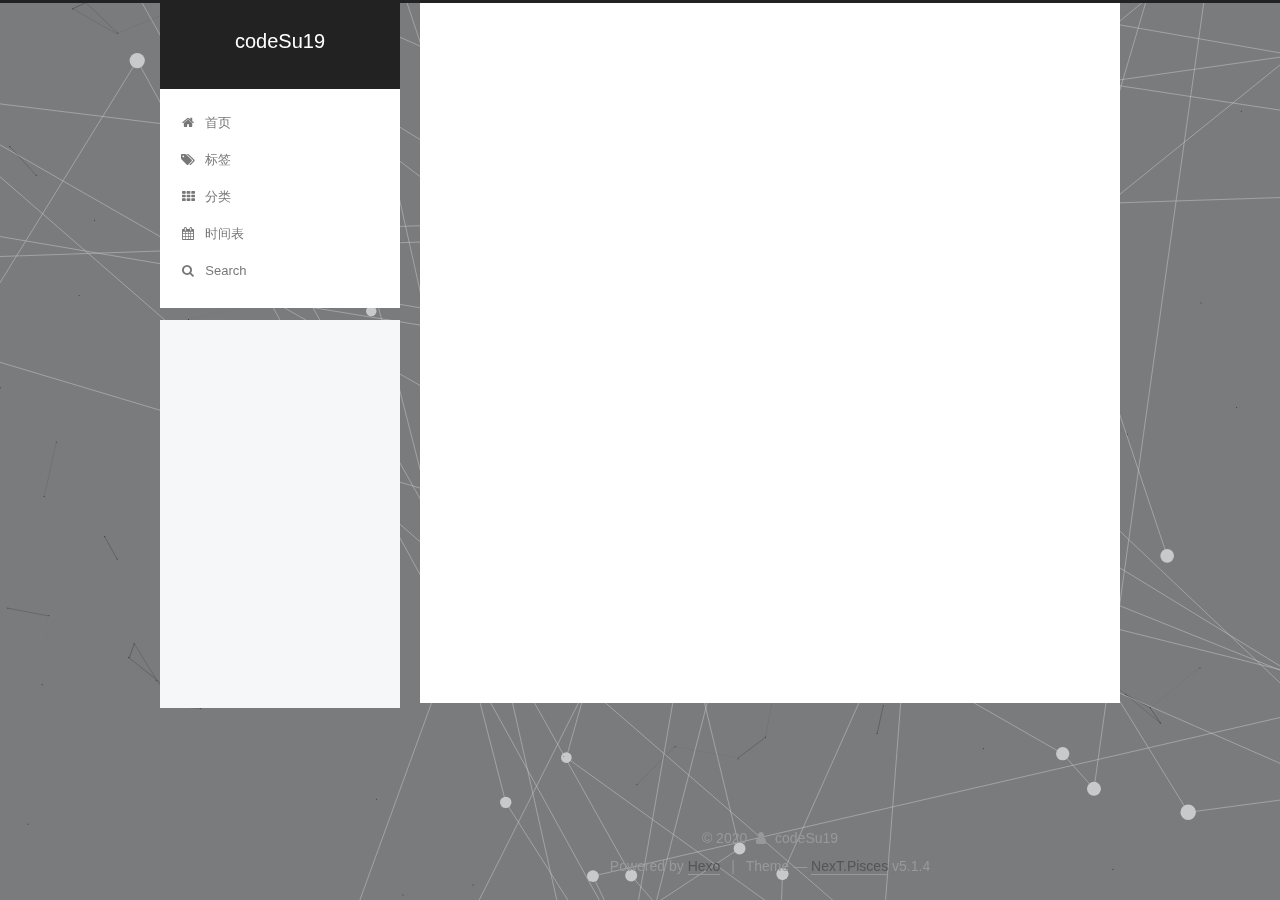
<file: archives/2020/03/index.html>
<!DOCTYPE html>



  


<html class="theme-next pisces use-motion" lang="en">
<head>
  <meta charset="UTF-8"/>
<meta http-equiv="X-UA-Compatible" content="IE=edge" />
<meta name="viewport" content="width=device-width, initial-scale=1, maximum-scale=1"/>
<meta name="theme-color" content="#222">



  
  
    
    
  <script src="/lib/pace/pace.min.js?v=1.0.2"></script>
  <link href="/lib/pace/pace-theme-minimal.min.css?v=1.0.2" rel="stylesheet">







<meta http-equiv="Cache-Control" content="no-transform" />
<meta http-equiv="Cache-Control" content="no-siteapp" />
















  
  
  <link href="/lib/fancybox/source/jquery.fancybox.css?v=2.1.5" rel="stylesheet" type="text/css" />







<link href="/lib/font-awesome/css/font-awesome.min.css?v=4.6.2" rel="stylesheet" type="text/css" />

<link href="/css/main.css?v=5.1.4" rel="stylesheet" type="text/css" />


  <link rel="apple-touch-icon" sizes="180x180" href="/images/touxiang.jpg?v=5.1.4">


  <link rel="icon" type="image/png" sizes="32x32" href="/images/touxiang.jpg?v=5.1.4">


  <link rel="icon" type="image/png" sizes="16x16" href="/images/touxiang.jpg?v=5.1.4">


  <link rel="mask-icon" href="/images/touxiang.jpg?v=5.1.4" color="#222">





  <meta name="keywords" content="Hexo, NexT" />




  


  <link rel="alternate" href="/atom.xml" title="codeSu19" type="application/atom+xml" />






<meta property="og:type" content="website">
<meta property="og:title" content="codeSu19">
<meta property="og:url" content="http://yoursite.com/archives/2020/03/index.html">
<meta property="og:site_name" content="codeSu19">
<meta property="og:locale" content="en_US">
<meta property="article:author" content="codeSu19">
<meta name="twitter:card" content="summary">



<script type="text/javascript" id="hexo.configurations">
  var NexT = window.NexT || {};
  var CONFIG = {
    root: '/',
    scheme: 'Pisces',
    version: '5.1.4',
    sidebar: {"position":"left","display":"post","offset":12,"b2t":true,"scrollpercent":true,"onmobile":false},
    fancybox: true,
    tabs: true,
    motion: {"enable":true,"async":false,"transition":{"post_block":"fadeIn","post_header":"slideDownIn","post_body":"slideDownIn","coll_header":"slideLeftIn","sidebar":"slideUpIn"}},
    duoshuo: {
      userId: '0',
      author: 'Author'
    },
    algolia: {
      applicationID: '',
      apiKey: '',
      indexName: '',
      hits: {"per_page":10},
      labels: {"input_placeholder":"Search for Posts","hits_empty":"We didn't find any results for the search: ${query}","hits_stats":"${hits} results found in ${time} ms"}
    }
  };
</script>



  <link rel="canonical" href="http://yoursite.com/archives/2020/03/"/>





  <title>Archive | codeSu19</title>
  








<meta name="generator" content="Hexo 4.2.0"></head>

<body itemscope itemtype="http://schema.org/WebPage" lang="en">

  
  
    
  

  <div class="container sidebar-position-left page-archive">
    <div class="headband"></div>

    <header id="header" class="header" itemscope itemtype="http://schema.org/WPHeader">
      <div class="header-inner"><div class="site-brand-wrapper">
  <div class="site-meta ">
    

    <div class="custom-logo-site-title">
      <a href="/"  class="brand" rel="start">
        <span class="logo-line-before"><i></i></span>
        <span class="site-title">codeSu19</span>
        <span class="logo-line-after"><i></i></span>
      </a>
    </div>
      
        <p class="site-subtitle"></p>
      
  </div>

  <div class="site-nav-toggle">
    <button>
      <span class="btn-bar"></span>
      <span class="btn-bar"></span>
      <span class="btn-bar"></span>
    </button>
  </div>
</div>

<nav class="site-nav">
  

  
    <ul id="menu" class="menu">
      
        
        <li class="menu-item menu-item-首页">
          <a href="/%20" rel="section">
            
              <i class="menu-item-icon fa fa-fw fa-home"></i> <br />
            
            首页
          </a>
        </li>
      
        
        <li class="menu-item menu-item-标签">
          <a href="/tags/%20" rel="section">
            
              <i class="menu-item-icon fa fa-fw fa-tags"></i> <br />
            
            标签
          </a>
        </li>
      
        
        <li class="menu-item menu-item-分类">
          <a href="/categories/%20" rel="section">
            
              <i class="menu-item-icon fa fa-fw fa-th"></i> <br />
            
            分类
          </a>
        </li>
      
        
        <li class="menu-item menu-item-时间表">
          <a href="/schedule/%20" rel="section">
            
              <i class="menu-item-icon fa fa-fw fa-calendar"></i> <br />
            
            时间表
          </a>
        </li>
      

      
        <li class="menu-item menu-item-search">
          
            <a href="javascript:;" class="popup-trigger">
          
            
              <i class="menu-item-icon fa fa-search fa-fw"></i> <br />
            
            Search
          </a>
        </li>
      
    </ul>
  

  
    <div class="site-search">
      
  <div class="popup search-popup local-search-popup">
  <div class="local-search-header clearfix">
    <span class="search-icon">
      <i class="fa fa-search"></i>
    </span>
    <span class="popup-btn-close">
      <i class="fa fa-times-circle"></i>
    </span>
    <div class="local-search-input-wrapper">
      <input autocomplete="off"
             placeholder="Searching..." spellcheck="false"
             type="text" id="local-search-input">
    </div>
  </div>
  <div id="local-search-result"></div>
</div>



    </div>
  
</nav>



 </div>
    </header>

    <main id="main" class="main">
      <div class="main-inner">
        <div class="content-wrap">
          <div id="content" class="content">
            

  
  
  
  <div class="post-block archive">
    <div id="posts" class="posts-collapse">
      <span class="archive-move-on"></span>

      <span class="archive-page-counter">
        
        
        
          
        
        Um..! 3 posts in total. Keep on posting.
      </span>

      

        
        
        

        
          
          <div class="collection-title">
            <h1 class="archive-year" id="archive-year-2020">2020</h1>
          </div>
        
        

        

  <article class="post post-type-normal" itemscope itemtype="http://schema.org/Article">
    <header class="post-header">

      <h2 class="post-title">
        
            <a class="post-title-link" href="/2020/03/25/%E6%90%AD%E5%BB%BAhexo%E5%8D%9A%E5%AE%A2-%E9%83%A8%E7%BD%B2%E5%88%B0Github/" itemprop="url">
              
                <span itemprop="name">搭建hexo博客+部署到Github</span>
              
            </a>
        
      </h2>

      <div class="post-meta">
        <time class="post-time" itemprop="dateCreated"
              datetime="2020-03-25T16:46:38+08:00"
              content="2020-03-25" >
          03-25
        </time>
      </div>

    </header>
  </article>



      

        
        
        

        
        

        

  <article class="post post-type-normal" itemscope itemtype="http://schema.org/Article">
    <header class="post-header">

      <h2 class="post-title">
        
            <a class="post-title-link" href="/2020/03/22/hello-world/" itemprop="url">
              
                <span itemprop="name">Hello World</span>
              
            </a>
        
      </h2>

      <div class="post-meta">
        <time class="post-time" itemprop="dateCreated"
              datetime="2020-03-22T21:17:41+08:00"
              content="2020-03-22" >
          03-22
        </time>
      </div>

    </header>
  </article>



      

    </div>
  </div>
  
  
  

  



          </div>
          


          

        </div>
        
          
  
  <div class="sidebar-toggle">
    <div class="sidebar-toggle-line-wrap">
      <span class="sidebar-toggle-line sidebar-toggle-line-first"></span>
      <span class="sidebar-toggle-line sidebar-toggle-line-middle"></span>
      <span class="sidebar-toggle-line sidebar-toggle-line-last"></span>
    </div>
  </div>

  <aside id="sidebar" class="sidebar">
    
    <div class="sidebar-inner">

      

      

      <section class="site-overview-wrap sidebar-panel sidebar-panel-active">
        <div class="site-overview">
          <div class="site-author motion-element" itemprop="author" itemscope itemtype="http://schema.org/Person">
            
              <img class="site-author-image" itemprop="image"
                src="/images/touxiang.jpg"
                alt="codeSu19" />
            
              <p class="site-author-name" itemprop="name">codeSu19</p>
              <p class="site-description motion-element" itemprop="description"></p>
          </div>

          <nav class="site-state motion-element">

            
              <div class="site-state-item site-state-posts">
              
                <a href="/archives">
              
                  <span class="site-state-item-count">3</span>
                  <span class="site-state-item-name">posts</span>
                </a>
              </div>
            

            

            

          </nav>

          
            <div class="feed-link motion-element">
              <a href="/atom.xml" rel="alternate">
                <i class="fa fa-rss"></i>
                RSS
              </a>
            </div>
          

          
            <div class="links-of-author motion-element">
                
                  <span class="links-of-author-item">
                    <a href="https://github.com/codeSu19" target="_blank" title="GitHub">
                      
                        <i class="fa fa-fw fa-github"></i>GitHub</a>
                  </span>
                
                  <span class="links-of-author-item">
                    <a href="https://www.weibo.com/5263386695/profile?rightmod=1&wvr=6&mod=personinfo&is_all=1" target="_blank" title="Weibo">
                      
                        <i class="fa fa-fw fa-weibo"></i>Weibo</a>
                  </span>
                
                  <span class="links-of-author-item">
                    <a href="https://blog.csdn.net/weixin_46273248" target="_blank" title="Csdn">
                      
                        <i class="fa fa-fw fa-/images/csdn.png"></i>Csdn</a>
                  </span>
                
            </div>
          

          
          

          
          

          

        </div>
      </section>

      

      
        <div class="back-to-top">
          <i class="fa fa-arrow-up"></i>
          
            <span id="scrollpercent"><span>0</span>%</span>
          
        </div>
      

    </div>
  </aside>


        
      </div>
    </main>

    <footer id="footer" class="footer">
      <div class="footer-inner">
        <div class="copyright">&copy; <span itemprop="copyrightYear">2020</span>
  <span class="with-love">
    <i class="fa fa-user"></i>
  </span>
  <span class="author" itemprop="copyrightHolder">codeSu19</span>

  
</div>


  <div class="powered-by">Powered by <a class="theme-link" target="_blank" href="https://hexo.io">Hexo</a></div>



  <span class="post-meta-divider">|</span>



  <div class="theme-info">Theme &mdash; <a class="theme-link" target="_blank" href="https://github.com/iissnan/hexo-theme-next">NexT.Pisces</a> v5.1.4</div>




        







        
      </div>
    </footer>

    

    

  </div>

  

<script type="text/javascript">
  if (Object.prototype.toString.call(window.Promise) !== '[object Function]') {
    window.Promise = null;
  }
</script>









  


  





  
  







  
  
    <script type="text/javascript" src="/lib/jquery/index.js?v=2.1.3"></script>
  

  
  
    <script type="text/javascript" src="/lib/fastclick/lib/fastclick.min.js?v=1.0.6"></script>
  

  
  
    <script type="text/javascript" src="/lib/jquery_lazyload/jquery.lazyload.js?v=1.9.7"></script>
  

  
  
    <script type="text/javascript" src="/lib/velocity/velocity.min.js?v=1.2.1"></script>
  

  
  
    <script type="text/javascript" src="/lib/velocity/velocity.ui.min.js?v=1.2.1"></script>
  

  
  
    <script type="text/javascript" src="/lib/fancybox/source/jquery.fancybox.pack.js?v=2.1.5"></script>
  

  
  
    <script type="text/javascript" src="/lib/canvas-nest/canvas-nest.min.js"></script>
  

  
  
    <script type="text/javascript" src="/lib/three/three.min.js"></script>
  

  
  
    <script type="text/javascript" src="/lib/three/canvas_lines.min.js"></script>
  


  


  <script type="text/javascript" src="/js/src/utils.js?v=5.1.4"></script>

  <script type="text/javascript" src="/js/src/motion.js?v=5.1.4"></script>



  
  


  <script type="text/javascript" src="/js/src/affix.js?v=5.1.4"></script>

  <script type="text/javascript" src="/js/src/schemes/pisces.js?v=5.1.4"></script>



  

  


  <script type="text/javascript" src="/js/src/bootstrap.js?v=5.1.4"></script>



  


  




	





  





  












  

  <script type="text/javascript">
    // Popup Window;
    var isfetched = false;
    var isXml = true;
    // Search DB path;
    var search_path = "search.xml";
    if (search_path.length === 0) {
      search_path = "search.xml";
    } else if (/json$/i.test(search_path)) {
      isXml = false;
    }
    var path = "/" + search_path;
    // monitor main search box;

    var onPopupClose = function (e) {
      $('.popup').hide();
      $('#local-search-input').val('');
      $('.search-result-list').remove();
      $('#no-result').remove();
      $(".local-search-pop-overlay").remove();
      $('body').css('overflow', '');
    }

    function proceedsearch() {
      $("body")
        .append('<div class="search-popup-overlay local-search-pop-overlay"></div>')
        .css('overflow', 'hidden');
      $('.search-popup-overlay').click(onPopupClose);
      $('.popup').toggle();
      var $localSearchInput = $('#local-search-input');
      $localSearchInput.attr("autocapitalize", "none");
      $localSearchInput.attr("autocorrect", "off");
      $localSearchInput.focus();
    }

    // search function;
    var searchFunc = function(path, search_id, content_id) {
      'use strict';

      // start loading animation
      $("body")
        .append('<div class="search-popup-overlay local-search-pop-overlay">' +
          '<div id="search-loading-icon">' +
          '<i class="fa fa-spinner fa-pulse fa-5x fa-fw"></i>' +
          '</div>' +
          '</div>')
        .css('overflow', 'hidden');
      $("#search-loading-icon").css('margin', '20% auto 0 auto').css('text-align', 'center');

      $.ajax({
        url: path,
        dataType: isXml ? "xml" : "json",
        async: true,
        success: function(res) {
          // get the contents from search data
          isfetched = true;
          $('.popup').detach().appendTo('.header-inner');
          var datas = isXml ? $("entry", res).map(function() {
            return {
              title: $("title", this).text(),
              content: $("content",this).text(),
              url: $("url" , this).text()
            };
          }).get() : res;
          var input = document.getElementById(search_id);
          var resultContent = document.getElementById(content_id);
          var inputEventFunction = function() {
            var searchText = input.value.trim().toLowerCase();
            var keywords = searchText.split(/[\s\-]+/);
            if (keywords.length > 1) {
              keywords.push(searchText);
            }
            var resultItems = [];
            if (searchText.length > 0) {
              // perform local searching
              datas.forEach(function(data) {
                var isMatch = false;
                var hitCount = 0;
                var searchTextCount = 0;
                var title = data.title.trim();
                var titleInLowerCase = title.toLowerCase();
                var content = data.content.trim().replace(/<[^>]+>/g,"");
                var contentInLowerCase = content.toLowerCase();
                var articleUrl = decodeURIComponent(data.url);
                var indexOfTitle = [];
                var indexOfContent = [];
                // only match articles with not empty titles
                if(title != '') {
                  keywords.forEach(function(keyword) {
                    function getIndexByWord(word, text, caseSensitive) {
                      var wordLen = word.length;
                      if (wordLen === 0) {
                        return [];
                      }
                      var startPosition = 0, position = [], index = [];
                      if (!caseSensitive) {
                        text = text.toLowerCase();
                        word = word.toLowerCase();
                      }
                      while ((position = text.indexOf(word, startPosition)) > -1) {
                        index.push({position: position, word: word});
                        startPosition = position + wordLen;
                      }
                      return index;
                    }

                    indexOfTitle = indexOfTitle.concat(getIndexByWord(keyword, titleInLowerCase, false));
                    indexOfContent = indexOfContent.concat(getIndexByWord(keyword, contentInLowerCase, false));
                  });
                  if (indexOfTitle.length > 0 || indexOfContent.length > 0) {
                    isMatch = true;
                    hitCount = indexOfTitle.length + indexOfContent.length;
                  }
                }

                // show search results

                if (isMatch) {
                  // sort index by position of keyword

                  [indexOfTitle, indexOfContent].forEach(function (index) {
                    index.sort(function (itemLeft, itemRight) {
                      if (itemRight.position !== itemLeft.position) {
                        return itemRight.position - itemLeft.position;
                      } else {
                        return itemLeft.word.length - itemRight.word.length;
                      }
                    });
                  });

                  // merge hits into slices

                  function mergeIntoSlice(text, start, end, index) {
                    var item = index[index.length - 1];
                    var position = item.position;
                    var word = item.word;
                    var hits = [];
                    var searchTextCountInSlice = 0;
                    while (position + word.length <= end && index.length != 0) {
                      if (word === searchText) {
                        searchTextCountInSlice++;
                      }
                      hits.push({position: position, length: word.length});
                      var wordEnd = position + word.length;

                      // move to next position of hit

                      index.pop();
                      while (index.length != 0) {
                        item = index[index.length - 1];
                        position = item.position;
                        word = item.word;
                        if (wordEnd > position) {
                          index.pop();
                        } else {
                          break;
                        }
                      }
                    }
                    searchTextCount += searchTextCountInSlice;
                    return {
                      hits: hits,
                      start: start,
                      end: end,
                      searchTextCount: searchTextCountInSlice
                    };
                  }

                  var slicesOfTitle = [];
                  if (indexOfTitle.length != 0) {
                    slicesOfTitle.push(mergeIntoSlice(title, 0, title.length, indexOfTitle));
                  }

                  var slicesOfContent = [];
                  while (indexOfContent.length != 0) {
                    var item = indexOfContent[indexOfContent.length - 1];
                    var position = item.position;
                    var word = item.word;
                    // cut out 100 characters
                    var start = position - 20;
                    var end = position + 80;
                    if(start < 0){
                      start = 0;
                    }
                    if (end < position + word.length) {
                      end = position + word.length;
                    }
                    if(end > content.length){
                      end = content.length;
                    }
                    slicesOfContent.push(mergeIntoSlice(content, start, end, indexOfContent));
                  }

                  // sort slices in content by search text's count and hits' count

                  slicesOfContent.sort(function (sliceLeft, sliceRight) {
                    if (sliceLeft.searchTextCount !== sliceRight.searchTextCount) {
                      return sliceRight.searchTextCount - sliceLeft.searchTextCount;
                    } else if (sliceLeft.hits.length !== sliceRight.hits.length) {
                      return sliceRight.hits.length - sliceLeft.hits.length;
                    } else {
                      return sliceLeft.start - sliceRight.start;
                    }
                  });

                  // select top N slices in content

                  var upperBound = parseInt('1');
                  if (upperBound >= 0) {
                    slicesOfContent = slicesOfContent.slice(0, upperBound);
                  }

                  // highlight title and content

                  function highlightKeyword(text, slice) {
                    var result = '';
                    var prevEnd = slice.start;
                    slice.hits.forEach(function (hit) {
                      result += text.substring(prevEnd, hit.position);
                      var end = hit.position + hit.length;
                      result += '<b class="search-keyword">' + text.substring(hit.position, end) + '</b>';
                      prevEnd = end;
                    });
                    result += text.substring(prevEnd, slice.end);
                    return result;
                  }

                  var resultItem = '';

                  if (slicesOfTitle.length != 0) {
                    resultItem += "<li><a href='" + articleUrl + "' class='search-result-title'>" + highlightKeyword(title, slicesOfTitle[0]) + "</a>";
                  } else {
                    resultItem += "<li><a href='" + articleUrl + "' class='search-result-title'>" + title + "</a>";
                  }

                  slicesOfContent.forEach(function (slice) {
                    resultItem += "<a href='" + articleUrl + "'>" +
                      "<p class=\"search-result\">" + highlightKeyword(content, slice) +
                      "...</p>" + "</a>";
                  });

                  resultItem += "</li>";
                  resultItems.push({
                    item: resultItem,
                    searchTextCount: searchTextCount,
                    hitCount: hitCount,
                    id: resultItems.length
                  });
                }
              })
            };
            if (keywords.length === 1 && keywords[0] === "") {
              resultContent.innerHTML = '<div id="no-result"><i class="fa fa-search fa-5x" /></div>'
            } else if (resultItems.length === 0) {
              resultContent.innerHTML = '<div id="no-result"><i class="fa fa-frown-o fa-5x" /></div>'
            } else {
              resultItems.sort(function (resultLeft, resultRight) {
                if (resultLeft.searchTextCount !== resultRight.searchTextCount) {
                  return resultRight.searchTextCount - resultLeft.searchTextCount;
                } else if (resultLeft.hitCount !== resultRight.hitCount) {
                  return resultRight.hitCount - resultLeft.hitCount;
                } else {
                  return resultRight.id - resultLeft.id;
                }
              });
              var searchResultList = '<ul class=\"search-result-list\">';
              resultItems.forEach(function (result) {
                searchResultList += result.item;
              })
              searchResultList += "</ul>";
              resultContent.innerHTML = searchResultList;
            }
          }

          if ('auto' === 'auto') {
            input.addEventListener('input', inputEventFunction);
          } else {
            $('.search-icon').click(inputEventFunction);
            input.addEventListener('keypress', function (event) {
              if (event.keyCode === 13) {
                inputEventFunction();
              }
            });
          }

          // remove loading animation
          $(".local-search-pop-overlay").remove();
          $('body').css('overflow', '');

          proceedsearch();
        }
      });
    }

    // handle and trigger popup window;
    $('.popup-trigger').click(function(e) {
      e.stopPropagation();
      if (isfetched === false) {
        searchFunc(path, 'local-search-input', 'local-search-result');
      } else {
        proceedsearch();
      };
    });

    $('.popup-btn-close').click(onPopupClose);
    $('.popup').click(function(e){
      e.stopPropagation();
    });
    $(document).on('keyup', function (event) {
      var shouldDismissSearchPopup = event.which === 27 &&
        $('.search-popup').is(':visible');
      if (shouldDismissSearchPopup) {
        onPopupClose();
      }
    });
  </script>





  

  

  

  
  

  

  

  

</body>
</html>
<!-- 页面点击小红心 -->
<script type="text/javascript" src="/js/src/clicklove.js"></script>
</file>
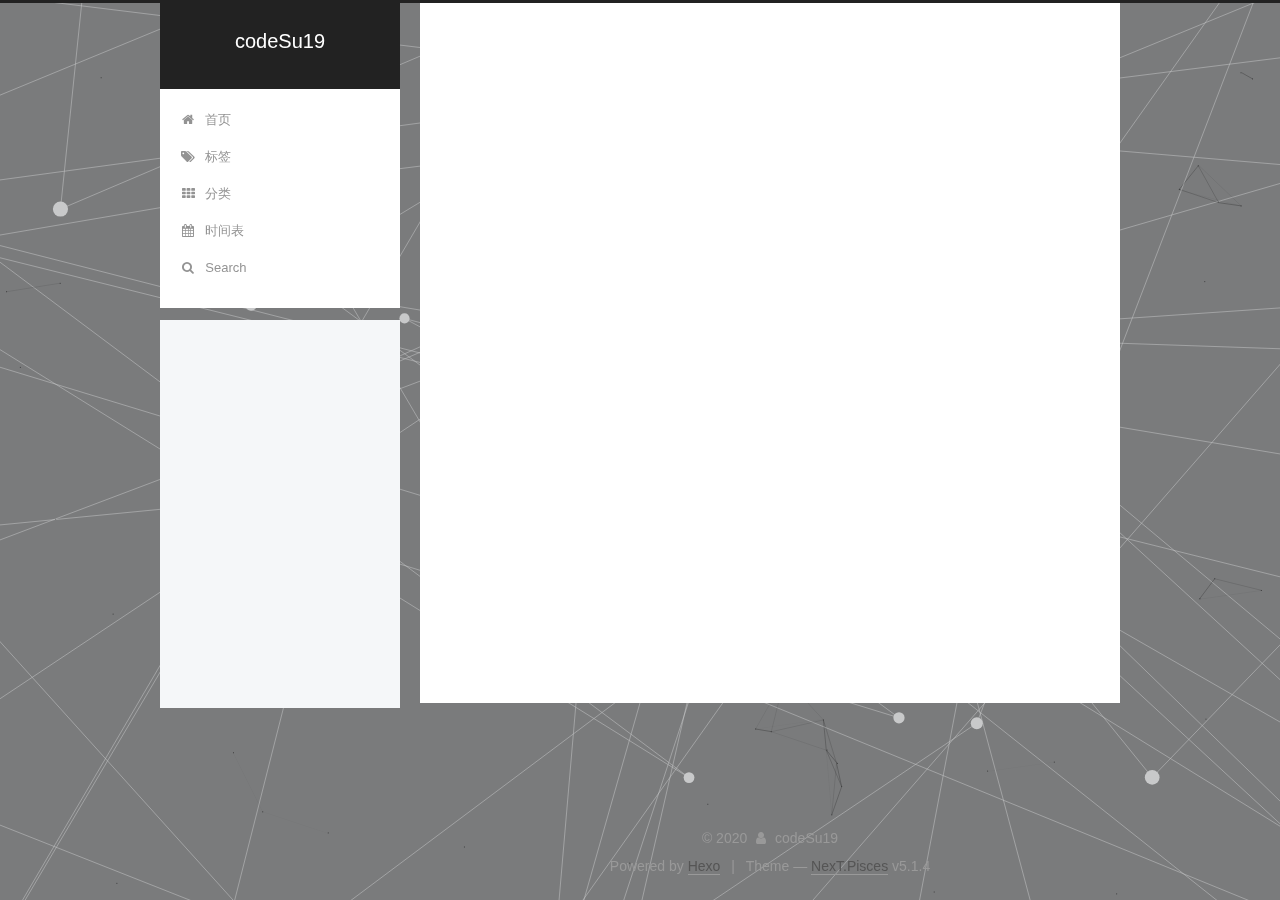
<file: archives/2020/04/index.html>
<!DOCTYPE html>



  


<html class="theme-next pisces use-motion" lang="en">
<head>
  <meta charset="UTF-8"/>
<meta http-equiv="X-UA-Compatible" content="IE=edge" />
<meta name="viewport" content="width=device-width, initial-scale=1, maximum-scale=1"/>
<meta name="theme-color" content="#222">



  
  
    
    
  <script src="/lib/pace/pace.min.js?v=1.0.2"></script>
  <link href="/lib/pace/pace-theme-minimal.min.css?v=1.0.2" rel="stylesheet">







<meta http-equiv="Cache-Control" content="no-transform" />
<meta http-equiv="Cache-Control" content="no-siteapp" />
















  
  
  <link href="/lib/fancybox/source/jquery.fancybox.css?v=2.1.5" rel="stylesheet" type="text/css" />







<link href="/lib/font-awesome/css/font-awesome.min.css?v=4.6.2" rel="stylesheet" type="text/css" />

<link href="/css/main.css?v=5.1.4" rel="stylesheet" type="text/css" />


  <link rel="apple-touch-icon" sizes="180x180" href="/images/touxiang.jpg?v=5.1.4">


  <link rel="icon" type="image/png" sizes="32x32" href="/images/touxiang.jpg?v=5.1.4">


  <link rel="icon" type="image/png" sizes="16x16" href="/images/touxiang.jpg?v=5.1.4">


  <link rel="mask-icon" href="/images/touxiang.jpg?v=5.1.4" color="#222">





  <meta name="keywords" content="Hexo, NexT" />




  


  <link rel="alternate" href="/atom.xml" title="codeSu19" type="application/atom+xml" />






<meta property="og:type" content="website">
<meta property="og:title" content="codeSu19">
<meta property="og:url" content="http://yoursite.com/archives/2020/04/index.html">
<meta property="og:site_name" content="codeSu19">
<meta property="og:locale" content="en_US">
<meta property="article:author" content="codeSu19">
<meta name="twitter:card" content="summary">



<script type="text/javascript" id="hexo.configurations">
  var NexT = window.NexT || {};
  var CONFIG = {
    root: '/',
    scheme: 'Pisces',
    version: '5.1.4',
    sidebar: {"position":"left","display":"post","offset":12,"b2t":true,"scrollpercent":true,"onmobile":false},
    fancybox: true,
    tabs: true,
    motion: {"enable":true,"async":false,"transition":{"post_block":"fadeIn","post_header":"slideDownIn","post_body":"slideDownIn","coll_header":"slideLeftIn","sidebar":"slideUpIn"}},
    duoshuo: {
      userId: '0',
      author: 'Author'
    },
    algolia: {
      applicationID: '',
      apiKey: '',
      indexName: '',
      hits: {"per_page":10},
      labels: {"input_placeholder":"Search for Posts","hits_empty":"We didn't find any results for the search: ${query}","hits_stats":"${hits} results found in ${time} ms"}
    }
  };
</script>



  <link rel="canonical" href="http://yoursite.com/archives/2020/04/"/>





  <title>Archive | codeSu19</title>
  








<meta name="generator" content="Hexo 4.2.0"></head>

<body itemscope itemtype="http://schema.org/WebPage" lang="en">

  
  
    
  

  <div class="container sidebar-position-left page-archive">
    <div class="headband"></div>

    <header id="header" class="header" itemscope itemtype="http://schema.org/WPHeader">
      <div class="header-inner"><div class="site-brand-wrapper">
  <div class="site-meta ">
    

    <div class="custom-logo-site-title">
      <a href="/"  class="brand" rel="start">
        <span class="logo-line-before"><i></i></span>
        <span class="site-title">codeSu19</span>
        <span class="logo-line-after"><i></i></span>
      </a>
    </div>
      
        <p class="site-subtitle"></p>
      
  </div>

  <div class="site-nav-toggle">
    <button>
      <span class="btn-bar"></span>
      <span class="btn-bar"></span>
      <span class="btn-bar"></span>
    </button>
  </div>
</div>

<nav class="site-nav">
  

  
    <ul id="menu" class="menu">
      
        
        <li class="menu-item menu-item-首页">
          <a href="/%20" rel="section">
            
              <i class="menu-item-icon fa fa-fw fa-home"></i> <br />
            
            首页
          </a>
        </li>
      
        
        <li class="menu-item menu-item-标签">
          <a href="/tags/%20" rel="section">
            
              <i class="menu-item-icon fa fa-fw fa-tags"></i> <br />
            
            标签
          </a>
        </li>
      
        
        <li class="menu-item menu-item-分类">
          <a href="/categories/%20" rel="section">
            
              <i class="menu-item-icon fa fa-fw fa-th"></i> <br />
            
            分类
          </a>
        </li>
      
        
        <li class="menu-item menu-item-时间表">
          <a href="/schedule/%20" rel="section">
            
              <i class="menu-item-icon fa fa-fw fa-calendar"></i> <br />
            
            时间表
          </a>
        </li>
      

      
        <li class="menu-item menu-item-search">
          
            <a href="javascript:;" class="popup-trigger">
          
            
              <i class="menu-item-icon fa fa-search fa-fw"></i> <br />
            
            Search
          </a>
        </li>
      
    </ul>
  

  
    <div class="site-search">
      
  <div class="popup search-popup local-search-popup">
  <div class="local-search-header clearfix">
    <span class="search-icon">
      <i class="fa fa-search"></i>
    </span>
    <span class="popup-btn-close">
      <i class="fa fa-times-circle"></i>
    </span>
    <div class="local-search-input-wrapper">
      <input autocomplete="off"
             placeholder="Searching..." spellcheck="false"
             type="text" id="local-search-input">
    </div>
  </div>
  <div id="local-search-result"></div>
</div>



    </div>
  
</nav>



 </div>
    </header>

    <main id="main" class="main">
      <div class="main-inner">
        <div class="content-wrap">
          <div id="content" class="content">
            

  
  
  
  <div class="post-block archive">
    <div id="posts" class="posts-collapse">
      <span class="archive-move-on"></span>

      <span class="archive-page-counter">
        
        
        
          
        
        Um..! 3 posts in total. Keep on posting.
      </span>

      

        
        
        

        
          
          <div class="collection-title">
            <h1 class="archive-year" id="archive-year-2020">2020</h1>
          </div>
        
        

        

  <article class="post post-type-normal" itemscope itemtype="http://schema.org/Article">
    <header class="post-header">

      <h2 class="post-title">
        
            <a class="post-title-link" href="/2020/04/02/web%E5%89%8D%E7%AB%AF%E5%9F%BA%E7%A1%80%E7%9F%A5%E8%AF%86%EF%BC%88%E4%B8%80%EF%BC%89-Html/" itemprop="url">
              
                <span itemprop="name">web前端基础知识（一）#Html</span>
              
            </a>
        
      </h2>

      <div class="post-meta">
        <time class="post-time" itemprop="dateCreated"
              datetime="2020-04-02T12:17:59+08:00"
              content="2020-04-02" >
          04-02
        </time>
      </div>

    </header>
  </article>



      

    </div>
  </div>
  
  
  

  



          </div>
          


          

        </div>
        
          
  
  <div class="sidebar-toggle">
    <div class="sidebar-toggle-line-wrap">
      <span class="sidebar-toggle-line sidebar-toggle-line-first"></span>
      <span class="sidebar-toggle-line sidebar-toggle-line-middle"></span>
      <span class="sidebar-toggle-line sidebar-toggle-line-last"></span>
    </div>
  </div>

  <aside id="sidebar" class="sidebar">
    
    <div class="sidebar-inner">

      

      

      <section class="site-overview-wrap sidebar-panel sidebar-panel-active">
        <div class="site-overview">
          <div class="site-author motion-element" itemprop="author" itemscope itemtype="http://schema.org/Person">
            
              <img class="site-author-image" itemprop="image"
                src="/images/touxiang.jpg"
                alt="codeSu19" />
            
              <p class="site-author-name" itemprop="name">codeSu19</p>
              <p class="site-description motion-element" itemprop="description"></p>
          </div>

          <nav class="site-state motion-element">

            
              <div class="site-state-item site-state-posts">
              
                <a href="/archives">
              
                  <span class="site-state-item-count">3</span>
                  <span class="site-state-item-name">posts</span>
                </a>
              </div>
            

            

            

          </nav>

          
            <div class="feed-link motion-element">
              <a href="/atom.xml" rel="alternate">
                <i class="fa fa-rss"></i>
                RSS
              </a>
            </div>
          

          
            <div class="links-of-author motion-element">
                
                  <span class="links-of-author-item">
                    <a href="https://github.com/codeSu19" target="_blank" title="GitHub">
                      
                        <i class="fa fa-fw fa-github"></i>GitHub</a>
                  </span>
                
                  <span class="links-of-author-item">
                    <a href="https://www.weibo.com/5263386695/profile?rightmod=1&wvr=6&mod=personinfo&is_all=1" target="_blank" title="Weibo">
                      
                        <i class="fa fa-fw fa-weibo"></i>Weibo</a>
                  </span>
                
                  <span class="links-of-author-item">
                    <a href="https://blog.csdn.net/weixin_46273248" target="_blank" title="Csdn">
                      
                        <i class="fa fa-fw fa-/images/csdn.png"></i>Csdn</a>
                  </span>
                
            </div>
          

          
          

          
          

          

        </div>
      </section>

      

      
        <div class="back-to-top">
          <i class="fa fa-arrow-up"></i>
          
            <span id="scrollpercent"><span>0</span>%</span>
          
        </div>
      

    </div>
  </aside>


        
      </div>
    </main>

    <footer id="footer" class="footer">
      <div class="footer-inner">
        <div class="copyright">&copy; <span itemprop="copyrightYear">2020</span>
  <span class="with-love">
    <i class="fa fa-user"></i>
  </span>
  <span class="author" itemprop="copyrightHolder">codeSu19</span>

  
</div>


  <div class="powered-by">Powered by <a class="theme-link" target="_blank" href="https://hexo.io">Hexo</a></div>



  <span class="post-meta-divider">|</span>



  <div class="theme-info">Theme &mdash; <a class="theme-link" target="_blank" href="https://github.com/iissnan/hexo-theme-next">NexT.Pisces</a> v5.1.4</div>




        







        
      </div>
    </footer>

    

    

  </div>

  

<script type="text/javascript">
  if (Object.prototype.toString.call(window.Promise) !== '[object Function]') {
    window.Promise = null;
  }
</script>









  


  





  
  







  
  
    <script type="text/javascript" src="/lib/jquery/index.js?v=2.1.3"></script>
  

  
  
    <script type="text/javascript" src="/lib/fastclick/lib/fastclick.min.js?v=1.0.6"></script>
  

  
  
    <script type="text/javascript" src="/lib/jquery_lazyload/jquery.lazyload.js?v=1.9.7"></script>
  

  
  
    <script type="text/javascript" src="/lib/velocity/velocity.min.js?v=1.2.1"></script>
  

  
  
    <script type="text/javascript" src="/lib/velocity/velocity.ui.min.js?v=1.2.1"></script>
  

  
  
    <script type="text/javascript" src="/lib/fancybox/source/jquery.fancybox.pack.js?v=2.1.5"></script>
  

  
  
    <script type="text/javascript" src="/lib/canvas-nest/canvas-nest.min.js"></script>
  

  
  
    <script type="text/javascript" src="/lib/three/three.min.js"></script>
  

  
  
    <script type="text/javascript" src="/lib/three/canvas_lines.min.js"></script>
  


  


  <script type="text/javascript" src="/js/src/utils.js?v=5.1.4"></script>

  <script type="text/javascript" src="/js/src/motion.js?v=5.1.4"></script>



  
  


  <script type="text/javascript" src="/js/src/affix.js?v=5.1.4"></script>

  <script type="text/javascript" src="/js/src/schemes/pisces.js?v=5.1.4"></script>



  

  


  <script type="text/javascript" src="/js/src/bootstrap.js?v=5.1.4"></script>



  


  




	





  





  












  

  <script type="text/javascript">
    // Popup Window;
    var isfetched = false;
    var isXml = true;
    // Search DB path;
    var search_path = "search.xml";
    if (search_path.length === 0) {
      search_path = "search.xml";
    } else if (/json$/i.test(search_path)) {
      isXml = false;
    }
    var path = "/" + search_path;
    // monitor main search box;

    var onPopupClose = function (e) {
      $('.popup').hide();
      $('#local-search-input').val('');
      $('.search-result-list').remove();
      $('#no-result').remove();
      $(".local-search-pop-overlay").remove();
      $('body').css('overflow', '');
    }

    function proceedsearch() {
      $("body")
        .append('<div class="search-popup-overlay local-search-pop-overlay"></div>')
        .css('overflow', 'hidden');
      $('.search-popup-overlay').click(onPopupClose);
      $('.popup').toggle();
      var $localSearchInput = $('#local-search-input');
      $localSearchInput.attr("autocapitalize", "none");
      $localSearchInput.attr("autocorrect", "off");
      $localSearchInput.focus();
    }

    // search function;
    var searchFunc = function(path, search_id, content_id) {
      'use strict';

      // start loading animation
      $("body")
        .append('<div class="search-popup-overlay local-search-pop-overlay">' +
          '<div id="search-loading-icon">' +
          '<i class="fa fa-spinner fa-pulse fa-5x fa-fw"></i>' +
          '</div>' +
          '</div>')
        .css('overflow', 'hidden');
      $("#search-loading-icon").css('margin', '20% auto 0 auto').css('text-align', 'center');

      $.ajax({
        url: path,
        dataType: isXml ? "xml" : "json",
        async: true,
        success: function(res) {
          // get the contents from search data
          isfetched = true;
          $('.popup').detach().appendTo('.header-inner');
          var datas = isXml ? $("entry", res).map(function() {
            return {
              title: $("title", this).text(),
              content: $("content",this).text(),
              url: $("url" , this).text()
            };
          }).get() : res;
          var input = document.getElementById(search_id);
          var resultContent = document.getElementById(content_id);
          var inputEventFunction = function() {
            var searchText = input.value.trim().toLowerCase();
            var keywords = searchText.split(/[\s\-]+/);
            if (keywords.length > 1) {
              keywords.push(searchText);
            }
            var resultItems = [];
            if (searchText.length > 0) {
              // perform local searching
              datas.forEach(function(data) {
                var isMatch = false;
                var hitCount = 0;
                var searchTextCount = 0;
                var title = data.title.trim();
                var titleInLowerCase = title.toLowerCase();
                var content = data.content.trim().replace(/<[^>]+>/g,"");
                var contentInLowerCase = content.toLowerCase();
                var articleUrl = decodeURIComponent(data.url);
                var indexOfTitle = [];
                var indexOfContent = [];
                // only match articles with not empty titles
                if(title != '') {
                  keywords.forEach(function(keyword) {
                    function getIndexByWord(word, text, caseSensitive) {
                      var wordLen = word.length;
                      if (wordLen === 0) {
                        return [];
                      }
                      var startPosition = 0, position = [], index = [];
                      if (!caseSensitive) {
                        text = text.toLowerCase();
                        word = word.toLowerCase();
                      }
                      while ((position = text.indexOf(word, startPosition)) > -1) {
                        index.push({position: position, word: word});
                        startPosition = position + wordLen;
                      }
                      return index;
                    }

                    indexOfTitle = indexOfTitle.concat(getIndexByWord(keyword, titleInLowerCase, false));
                    indexOfContent = indexOfContent.concat(getIndexByWord(keyword, contentInLowerCase, false));
                  });
                  if (indexOfTitle.length > 0 || indexOfContent.length > 0) {
                    isMatch = true;
                    hitCount = indexOfTitle.length + indexOfContent.length;
                  }
                }

                // show search results

                if (isMatch) {
                  // sort index by position of keyword

                  [indexOfTitle, indexOfContent].forEach(function (index) {
                    index.sort(function (itemLeft, itemRight) {
                      if (itemRight.position !== itemLeft.position) {
                        return itemRight.position - itemLeft.position;
                      } else {
                        return itemLeft.word.length - itemRight.word.length;
                      }
                    });
                  });

                  // merge hits into slices

                  function mergeIntoSlice(text, start, end, index) {
                    var item = index[index.length - 1];
                    var position = item.position;
                    var word = item.word;
                    var hits = [];
                    var searchTextCountInSlice = 0;
                    while (position + word.length <= end && index.length != 0) {
                      if (word === searchText) {
                        searchTextCountInSlice++;
                      }
                      hits.push({position: position, length: word.length});
                      var wordEnd = position + word.length;

                      // move to next position of hit

                      index.pop();
                      while (index.length != 0) {
                        item = index[index.length - 1];
                        position = item.position;
                        word = item.word;
                        if (wordEnd > position) {
                          index.pop();
                        } else {
                          break;
                        }
                      }
                    }
                    searchTextCount += searchTextCountInSlice;
                    return {
                      hits: hits,
                      start: start,
                      end: end,
                      searchTextCount: searchTextCountInSlice
                    };
                  }

                  var slicesOfTitle = [];
                  if (indexOfTitle.length != 0) {
                    slicesOfTitle.push(mergeIntoSlice(title, 0, title.length, indexOfTitle));
                  }

                  var slicesOfContent = [];
                  while (indexOfContent.length != 0) {
                    var item = indexOfContent[indexOfContent.length - 1];
                    var position = item.position;
                    var word = item.word;
                    // cut out 100 characters
                    var start = position - 20;
                    var end = position + 80;
                    if(start < 0){
                      start = 0;
                    }
                    if (end < position + word.length) {
                      end = position + word.length;
                    }
                    if(end > content.length){
                      end = content.length;
                    }
                    slicesOfContent.push(mergeIntoSlice(content, start, end, indexOfContent));
                  }

                  // sort slices in content by search text's count and hits' count

                  slicesOfContent.sort(function (sliceLeft, sliceRight) {
                    if (sliceLeft.searchTextCount !== sliceRight.searchTextCount) {
                      return sliceRight.searchTextCount - sliceLeft.searchTextCount;
                    } else if (sliceLeft.hits.length !== sliceRight.hits.length) {
                      return sliceRight.hits.length - sliceLeft.hits.length;
                    } else {
                      return sliceLeft.start - sliceRight.start;
                    }
                  });

                  // select top N slices in content

                  var upperBound = parseInt('1');
                  if (upperBound >= 0) {
                    slicesOfContent = slicesOfContent.slice(0, upperBound);
                  }

                  // highlight title and content

                  function highlightKeyword(text, slice) {
                    var result = '';
                    var prevEnd = slice.start;
                    slice.hits.forEach(function (hit) {
                      result += text.substring(prevEnd, hit.position);
                      var end = hit.position + hit.length;
                      result += '<b class="search-keyword">' + text.substring(hit.position, end) + '</b>';
                      prevEnd = end;
                    });
                    result += text.substring(prevEnd, slice.end);
                    return result;
                  }

                  var resultItem = '';

                  if (slicesOfTitle.length != 0) {
                    resultItem += "<li><a href='" + articleUrl + "' class='search-result-title'>" + highlightKeyword(title, slicesOfTitle[0]) + "</a>";
                  } else {
                    resultItem += "<li><a href='" + articleUrl + "' class='search-result-title'>" + title + "</a>";
                  }

                  slicesOfContent.forEach(function (slice) {
                    resultItem += "<a href='" + articleUrl + "'>" +
                      "<p class=\"search-result\">" + highlightKeyword(content, slice) +
                      "...</p>" + "</a>";
                  });

                  resultItem += "</li>";
                  resultItems.push({
                    item: resultItem,
                    searchTextCount: searchTextCount,
                    hitCount: hitCount,
                    id: resultItems.length
                  });
                }
              })
            };
            if (keywords.length === 1 && keywords[0] === "") {
              resultContent.innerHTML = '<div id="no-result"><i class="fa fa-search fa-5x" /></div>'
            } else if (resultItems.length === 0) {
              resultContent.innerHTML = '<div id="no-result"><i class="fa fa-frown-o fa-5x" /></div>'
            } else {
              resultItems.sort(function (resultLeft, resultRight) {
                if (resultLeft.searchTextCount !== resultRight.searchTextCount) {
                  return resultRight.searchTextCount - resultLeft.searchTextCount;
                } else if (resultLeft.hitCount !== resultRight.hitCount) {
                  return resultRight.hitCount - resultLeft.hitCount;
                } else {
                  return resultRight.id - resultLeft.id;
                }
              });
              var searchResultList = '<ul class=\"search-result-list\">';
              resultItems.forEach(function (result) {
                searchResultList += result.item;
              })
              searchResultList += "</ul>";
              resultContent.innerHTML = searchResultList;
            }
          }

          if ('auto' === 'auto') {
            input.addEventListener('input', inputEventFunction);
          } else {
            $('.search-icon').click(inputEventFunction);
            input.addEventListener('keypress', function (event) {
              if (event.keyCode === 13) {
                inputEventFunction();
              }
            });
          }

          // remove loading animation
          $(".local-search-pop-overlay").remove();
          $('body').css('overflow', '');

          proceedsearch();
        }
      });
    }

    // handle and trigger popup window;
    $('.popup-trigger').click(function(e) {
      e.stopPropagation();
      if (isfetched === false) {
        searchFunc(path, 'local-search-input', 'local-search-result');
      } else {
        proceedsearch();
      };
    });

    $('.popup-btn-close').click(onPopupClose);
    $('.popup').click(function(e){
      e.stopPropagation();
    });
    $(document).on('keyup', function (event) {
      var shouldDismissSearchPopup = event.which === 27 &&
        $('.search-popup').is(':visible');
      if (shouldDismissSearchPopup) {
        onPopupClose();
      }
    });
  </script>





  

  

  

  
  

  

  

  

</body>
</html>
<!-- 页面点击小红心 -->
<script type="text/javascript" src="/js/src/clicklove.js"></script>
</file>
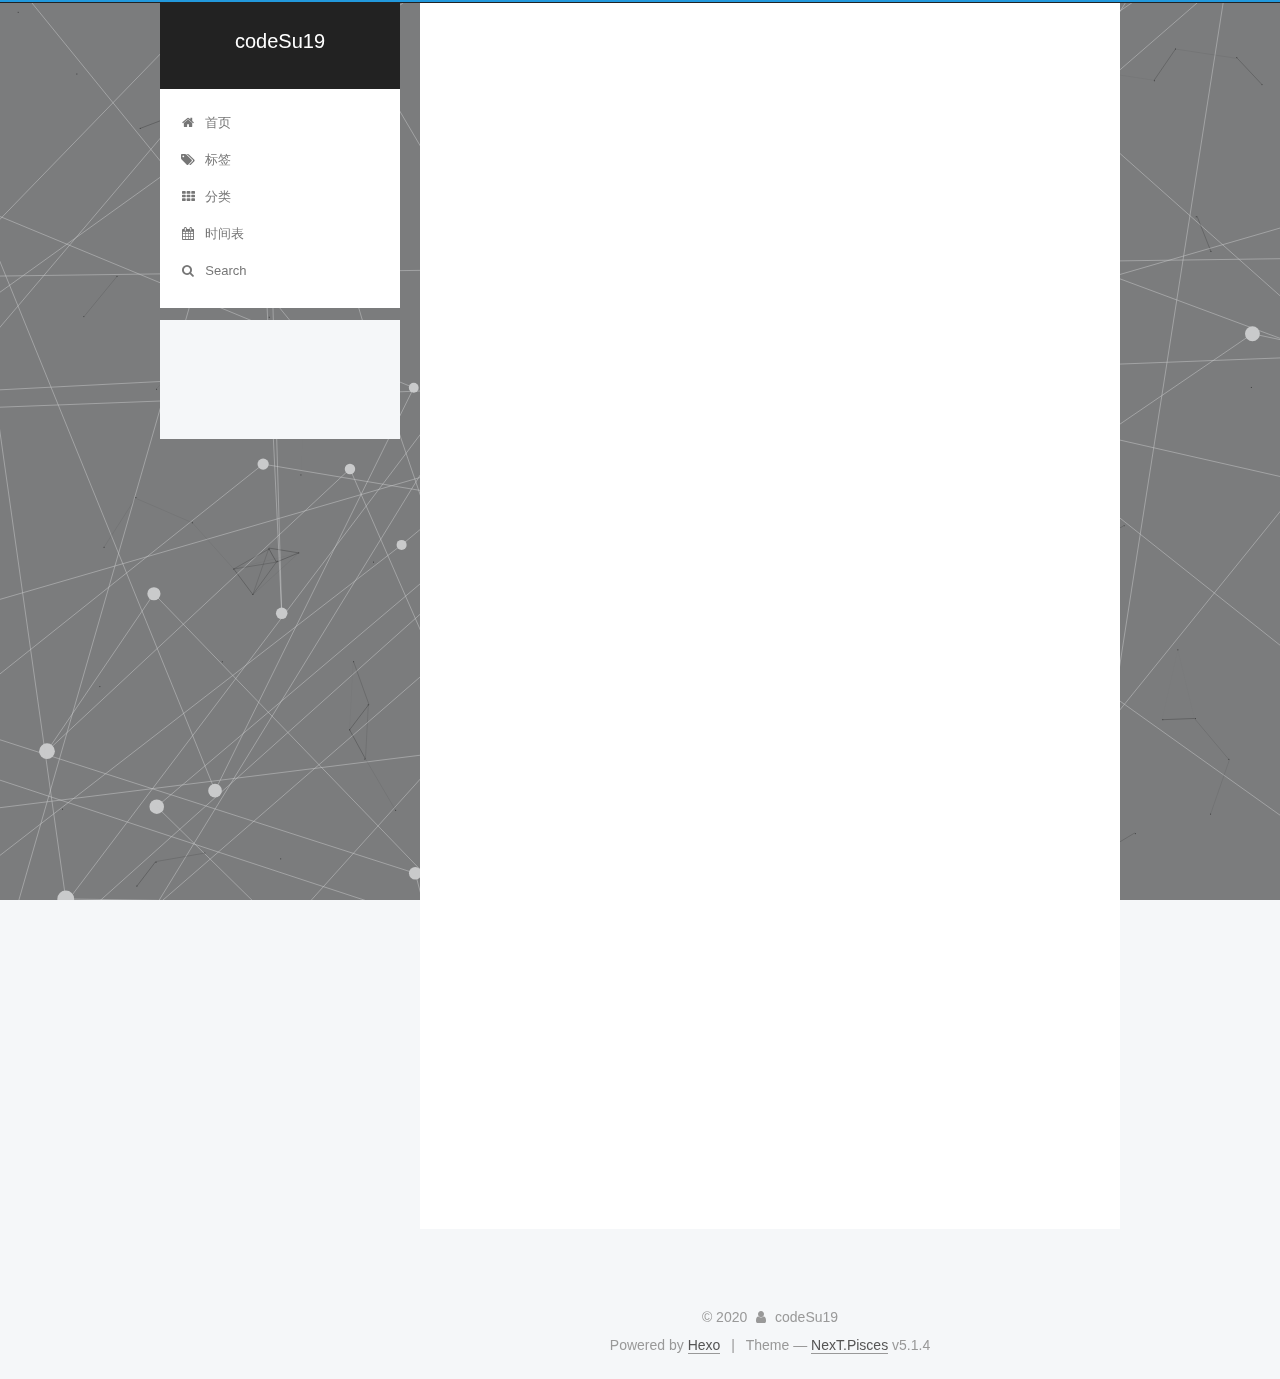
<file: 2020/03/22/hello-world/index.html>
<!DOCTYPE html>



  


<html class="theme-next pisces use-motion" lang="en">
<head>
  <meta charset="UTF-8"/>
<meta http-equiv="X-UA-Compatible" content="IE=edge" />
<meta name="viewport" content="width=device-width, initial-scale=1, maximum-scale=1"/>
<meta name="theme-color" content="#222">



  
  
    
    
  <script src="/lib/pace/pace.min.js?v=1.0.2"></script>
  <link href="/lib/pace/pace-theme-minimal.min.css?v=1.0.2" rel="stylesheet">







<meta http-equiv="Cache-Control" content="no-transform" />
<meta http-equiv="Cache-Control" content="no-siteapp" />
















  
  
  <link href="/lib/fancybox/source/jquery.fancybox.css?v=2.1.5" rel="stylesheet" type="text/css" />







<link href="/lib/font-awesome/css/font-awesome.min.css?v=4.6.2" rel="stylesheet" type="text/css" />

<link href="/css/main.css?v=5.1.4" rel="stylesheet" type="text/css" />


  <link rel="apple-touch-icon" sizes="180x180" href="/images/touxiang.jpg?v=5.1.4">


  <link rel="icon" type="image/png" sizes="32x32" href="/images/touxiang.jpg?v=5.1.4">


  <link rel="icon" type="image/png" sizes="16x16" href="/images/touxiang.jpg?v=5.1.4">


  <link rel="mask-icon" href="/images/touxiang.jpg?v=5.1.4" color="#222">





  <meta name="keywords" content="Hexo, NexT" />




  


  <link rel="alternate" href="/atom.xml" title="codeSu19" type="application/atom+xml" />






<meta name="description" content="Welcome to Hexo! This is your very first post. Check documentation for more info. If you get any problems when using Hexo, you can find the answer in troubleshooting or you can ask me on GitHub. Quick">
<meta property="og:type" content="article">
<meta property="og:title" content="Hello World">
<meta property="og:url" content="http://yoursite.com/2020/03/22/hello-world/index.html">
<meta property="og:site_name" content="codeSu19">
<meta property="og:description" content="Welcome to Hexo! This is your very first post. Check documentation for more info. If you get any problems when using Hexo, you can find the answer in troubleshooting or you can ask me on GitHub. Quick">
<meta property="og:locale" content="en_US">
<meta property="article:published_time" content="2020-03-22T13:17:41.342Z">
<meta property="article:modified_time" content="2020-03-22T13:17:41.342Z">
<meta property="article:author" content="codeSu19">
<meta name="twitter:card" content="summary">



<script type="text/javascript" id="hexo.configurations">
  var NexT = window.NexT || {};
  var CONFIG = {
    root: '/',
    scheme: 'Pisces',
    version: '5.1.4',
    sidebar: {"position":"left","display":"post","offset":12,"b2t":true,"scrollpercent":true,"onmobile":false},
    fancybox: true,
    tabs: true,
    motion: {"enable":true,"async":false,"transition":{"post_block":"fadeIn","post_header":"slideDownIn","post_body":"slideDownIn","coll_header":"slideLeftIn","sidebar":"slideUpIn"}},
    duoshuo: {
      userId: '0',
      author: 'Author'
    },
    algolia: {
      applicationID: '',
      apiKey: '',
      indexName: '',
      hits: {"per_page":10},
      labels: {"input_placeholder":"Search for Posts","hits_empty":"We didn't find any results for the search: ${query}","hits_stats":"${hits} results found in ${time} ms"}
    }
  };
</script>



  <link rel="canonical" href="http://yoursite.com/2020/03/22/hello-world/"/>





  <title>Hello World | codeSu19</title>
  








<meta name="generator" content="Hexo 4.2.0"></head>

<body itemscope itemtype="http://schema.org/WebPage" lang="en">

  
  
    
  

  <div class="container sidebar-position-left page-post-detail">
    <div class="headband"></div>

    <header id="header" class="header" itemscope itemtype="http://schema.org/WPHeader">
      <div class="header-inner"><div class="site-brand-wrapper">
  <div class="site-meta ">
    

    <div class="custom-logo-site-title">
      <a href="/"  class="brand" rel="start">
        <span class="logo-line-before"><i></i></span>
        <span class="site-title">codeSu19</span>
        <span class="logo-line-after"><i></i></span>
      </a>
    </div>
      
        <p class="site-subtitle"></p>
      
  </div>

  <div class="site-nav-toggle">
    <button>
      <span class="btn-bar"></span>
      <span class="btn-bar"></span>
      <span class="btn-bar"></span>
    </button>
  </div>
</div>

<nav class="site-nav">
  

  
    <ul id="menu" class="menu">
      
        
        <li class="menu-item menu-item-首页">
          <a href="/%20" rel="section">
            
              <i class="menu-item-icon fa fa-fw fa-home"></i> <br />
            
            首页
          </a>
        </li>
      
        
        <li class="menu-item menu-item-标签">
          <a href="/tags/%20" rel="section">
            
              <i class="menu-item-icon fa fa-fw fa-tags"></i> <br />
            
            标签
          </a>
        </li>
      
        
        <li class="menu-item menu-item-分类">
          <a href="/categories/%20" rel="section">
            
              <i class="menu-item-icon fa fa-fw fa-th"></i> <br />
            
            分类
          </a>
        </li>
      
        
        <li class="menu-item menu-item-时间表">
          <a href="/schedule/%20" rel="section">
            
              <i class="menu-item-icon fa fa-fw fa-calendar"></i> <br />
            
            时间表
          </a>
        </li>
      

      
        <li class="menu-item menu-item-search">
          
            <a href="javascript:;" class="popup-trigger">
          
            
              <i class="menu-item-icon fa fa-search fa-fw"></i> <br />
            
            Search
          </a>
        </li>
      
    </ul>
  

  
    <div class="site-search">
      
  <div class="popup search-popup local-search-popup">
  <div class="local-search-header clearfix">
    <span class="search-icon">
      <i class="fa fa-search"></i>
    </span>
    <span class="popup-btn-close">
      <i class="fa fa-times-circle"></i>
    </span>
    <div class="local-search-input-wrapper">
      <input autocomplete="off"
             placeholder="Searching..." spellcheck="false"
             type="text" id="local-search-input">
    </div>
  </div>
  <div id="local-search-result"></div>
</div>



    </div>
  
</nav>



 </div>
    </header>

    <main id="main" class="main">
      <div class="main-inner">
        <div class="content-wrap">
          <div id="content" class="content">
            

  <div id="posts" class="posts-expand">
    

  

  
  
  

  <article class="post post-type-normal" itemscope itemtype="http://schema.org/Article">
  
  
  
  <div class="post-block">
    <link itemprop="mainEntityOfPage" href="http://yoursite.com/2020/03/22/hello-world/">

    <span hidden itemprop="author" itemscope itemtype="http://schema.org/Person">
      <meta itemprop="name" content="codeSu19">
      <meta itemprop="description" content="">
      <meta itemprop="image" content="/images/touxiang.jpg">
    </span>

    <span hidden itemprop="publisher" itemscope itemtype="http://schema.org/Organization">
      <meta itemprop="name" content="codeSu19">
    </span>

    
      <header class="post-header">

        
        
          <h1 class="post-title" itemprop="name headline">Hello World</h1>
        

        <div class="post-meta">
          <span class="post-time">
            
              <span class="post-meta-item-icon">
                <i class="fa fa-calendar-o"></i>
              </span>
              
                <span class="post-meta-item-text">Posted on</span>
              
              <time title="Post created" itemprop="dateCreated datePublished" datetime="2020-03-22T21:17:41+08:00">
                2020-03-22
              </time>
            

            

            
          </span>

          

          
            
          

          
          

          

          

          

        </div>
      </header>
    

    
    
    
    <div class="post-body" itemprop="articleBody">

      
      

      
        <p>Welcome to <a href="https://hexo.io/" target="_blank" rel="noopener">Hexo</a>! This is your very first post. Check <a href="https://hexo.io/docs/" target="_blank" rel="noopener">documentation</a> for more info. If you get any problems when using Hexo, you can find the answer in <a href="https://hexo.io/docs/troubleshooting.html" target="_blank" rel="noopener">troubleshooting</a> or you can ask me on <a href="https://github.com/hexojs/hexo/issues" target="_blank" rel="noopener">GitHub</a>.</p>
<h2 id="Quick-Start"><a href="#Quick-Start" class="headerlink" title="Quick Start"></a>Quick Start</h2><h3 id="Create-a-new-post"><a href="#Create-a-new-post" class="headerlink" title="Create a new post"></a>Create a new post</h3><figure class="highlight bash"><table><tr><td class="gutter"><pre><span class="line">1</span><br></pre></td><td class="code"><pre><span class="line">$ hexo new <span class="string">"My New Post"</span></span><br></pre></td></tr></table></figure>

<p>More info: <a href="https://hexo.io/docs/writing.html" target="_blank" rel="noopener">Writing</a></p>
<h3 id="Run-server"><a href="#Run-server" class="headerlink" title="Run server"></a>Run server</h3><figure class="highlight bash"><table><tr><td class="gutter"><pre><span class="line">1</span><br></pre></td><td class="code"><pre><span class="line">$ hexo server</span><br></pre></td></tr></table></figure>

<p>More info: <a href="https://hexo.io/docs/server.html" target="_blank" rel="noopener">Server</a></p>
<h3 id="Generate-static-files"><a href="#Generate-static-files" class="headerlink" title="Generate static files"></a>Generate static files</h3><figure class="highlight bash"><table><tr><td class="gutter"><pre><span class="line">1</span><br></pre></td><td class="code"><pre><span class="line">$ hexo generate</span><br></pre></td></tr></table></figure>

<p>More info: <a href="https://hexo.io/docs/generating.html" target="_blank" rel="noopener">Generating</a></p>
<h3 id="Deploy-to-remote-sites"><a href="#Deploy-to-remote-sites" class="headerlink" title="Deploy to remote sites"></a>Deploy to remote sites</h3><figure class="highlight bash"><table><tr><td class="gutter"><pre><span class="line">1</span><br></pre></td><td class="code"><pre><span class="line">$ hexo deploy</span><br></pre></td></tr></table></figure>

<p>More info: <a href="https://hexo.io/docs/one-command-deployment.html" target="_blank" rel="noopener">Deployment</a></p>

      
    </div>
    
    
    

    

    
      <div>
        <div style="padding: 10px 0; margin: 20px auto; width: 90%; text-align: center;">
  <div>谢谢你请我吃糖！</div>
  <button id="rewardButton" disable="enable" onclick="var qr = document.getElementById('QR'); if (qr.style.display === 'none') {qr.style.display='block';} else {qr.style.display='none'}">
    <span>Donate</span>
  </button>
  <div id="QR" style="display: none;">

    
      <div id="wechat" style="display: inline-block">
        <img id="wechat_qr" src="/images/WechatPay.jpg" alt="codeSu19 WeChat Pay"/>
        <p>WeChat Pay</p>
      </div>
    

    
      <div id="alipay" style="display: inline-block">
        <img id="alipay_qr" src="/images/AliPay.jpg" alt="codeSu19 Alipay"/>
        <p>Alipay</p>
      </div>
    

    

  </div>
</div>

      </div>
    

    

    <footer class="post-footer">
      

      
      
      

      
        <div class="post-nav">
          <div class="post-nav-next post-nav-item">
            
          </div>

          <span class="post-nav-divider"></span>

          <div class="post-nav-prev post-nav-item">
            
              <a href="/2020/03/25/%E6%90%AD%E5%BB%BAhexo%E5%8D%9A%E5%AE%A2-%E9%83%A8%E7%BD%B2%E5%88%B0Github/" rel="prev" title="搭建hexo博客+部署到Github">
                搭建hexo博客+部署到Github <i class="fa fa-chevron-right"></i>
              </a>
            
          </div>
        </div>
      

      
      
    </footer>
  </div>
  
  
  
  </article>



    <div class="post-spread">
      
    </div>
  </div>


          </div>
          


          

  



        </div>
        
          
  
  <div class="sidebar-toggle">
    <div class="sidebar-toggle-line-wrap">
      <span class="sidebar-toggle-line sidebar-toggle-line-first"></span>
      <span class="sidebar-toggle-line sidebar-toggle-line-middle"></span>
      <span class="sidebar-toggle-line sidebar-toggle-line-last"></span>
    </div>
  </div>

  <aside id="sidebar" class="sidebar">
    
    <div class="sidebar-inner">

      

      
        <ul class="sidebar-nav motion-element">
          <li class="sidebar-nav-toc sidebar-nav-active" data-target="post-toc-wrap">
            Table of Contents
          </li>
          <li class="sidebar-nav-overview" data-target="site-overview-wrap">
            Overview
          </li>
        </ul>
      

      <section class="site-overview-wrap sidebar-panel">
        <div class="site-overview">
          <div class="site-author motion-element" itemprop="author" itemscope itemtype="http://schema.org/Person">
            
              <img class="site-author-image" itemprop="image"
                src="/images/touxiang.jpg"
                alt="codeSu19" />
            
              <p class="site-author-name" itemprop="name">codeSu19</p>
              <p class="site-description motion-element" itemprop="description"></p>
          </div>

          <nav class="site-state motion-element">

            
              <div class="site-state-item site-state-posts">
              
                <a href="/archives">
              
                  <span class="site-state-item-count">3</span>
                  <span class="site-state-item-name">posts</span>
                </a>
              </div>
            

            

            

          </nav>

          
            <div class="feed-link motion-element">
              <a href="/atom.xml" rel="alternate">
                <i class="fa fa-rss"></i>
                RSS
              </a>
            </div>
          

          
            <div class="links-of-author motion-element">
                
                  <span class="links-of-author-item">
                    <a href="https://github.com/codeSu19" target="_blank" title="GitHub">
                      
                        <i class="fa fa-fw fa-github"></i>GitHub</a>
                  </span>
                
                  <span class="links-of-author-item">
                    <a href="https://www.weibo.com/5263386695/profile?rightmod=1&wvr=6&mod=personinfo&is_all=1" target="_blank" title="Weibo">
                      
                        <i class="fa fa-fw fa-weibo"></i>Weibo</a>
                  </span>
                
                  <span class="links-of-author-item">
                    <a href="https://blog.csdn.net/weixin_46273248" target="_blank" title="Csdn">
                      
                        <i class="fa fa-fw fa-/images/csdn.png"></i>Csdn</a>
                  </span>
                
            </div>
          

          
          

          
          

          

        </div>
      </section>

      
      <!--noindex-->
        <section class="post-toc-wrap motion-element sidebar-panel sidebar-panel-active">
          <div class="post-toc">

            
              
            

            
              <div class="post-toc-content"><ol class="nav"><li class="nav-item nav-level-2"><a class="nav-link" href="#Quick-Start"><span class="nav-number">1.</span> <span class="nav-text">Quick Start</span></a><ol class="nav-child"><li class="nav-item nav-level-3"><a class="nav-link" href="#Create-a-new-post"><span class="nav-number">1.1.</span> <span class="nav-text">Create a new post</span></a></li><li class="nav-item nav-level-3"><a class="nav-link" href="#Run-server"><span class="nav-number">1.2.</span> <span class="nav-text">Run server</span></a></li><li class="nav-item nav-level-3"><a class="nav-link" href="#Generate-static-files"><span class="nav-number">1.3.</span> <span class="nav-text">Generate static files</span></a></li><li class="nav-item nav-level-3"><a class="nav-link" href="#Deploy-to-remote-sites"><span class="nav-number">1.4.</span> <span class="nav-text">Deploy to remote sites</span></a></li></ol></li></ol></div>
            

          </div>
        </section>
      <!--/noindex-->
      

      
        <div class="back-to-top">
          <i class="fa fa-arrow-up"></i>
          
            <span id="scrollpercent"><span>0</span>%</span>
          
        </div>
      

    </div>
  </aside>


        
      </div>
    </main>

    <footer id="footer" class="footer">
      <div class="footer-inner">
        <div class="copyright">&copy; <span itemprop="copyrightYear">2020</span>
  <span class="with-love">
    <i class="fa fa-user"></i>
  </span>
  <span class="author" itemprop="copyrightHolder">codeSu19</span>

  
</div>


  <div class="powered-by">Powered by <a class="theme-link" target="_blank" href="https://hexo.io">Hexo</a></div>



  <span class="post-meta-divider">|</span>



  <div class="theme-info">Theme &mdash; <a class="theme-link" target="_blank" href="https://github.com/iissnan/hexo-theme-next">NexT.Pisces</a> v5.1.4</div>




        







        
      </div>
    </footer>

    

    

  </div>

  

<script type="text/javascript">
  if (Object.prototype.toString.call(window.Promise) !== '[object Function]') {
    window.Promise = null;
  }
</script>









  


  





  
  







  
  
    <script type="text/javascript" src="/lib/jquery/index.js?v=2.1.3"></script>
  

  
  
    <script type="text/javascript" src="/lib/fastclick/lib/fastclick.min.js?v=1.0.6"></script>
  

  
  
    <script type="text/javascript" src="/lib/jquery_lazyload/jquery.lazyload.js?v=1.9.7"></script>
  

  
  
    <script type="text/javascript" src="/lib/velocity/velocity.min.js?v=1.2.1"></script>
  

  
  
    <script type="text/javascript" src="/lib/velocity/velocity.ui.min.js?v=1.2.1"></script>
  

  
  
    <script type="text/javascript" src="/lib/fancybox/source/jquery.fancybox.pack.js?v=2.1.5"></script>
  

  
  
    <script type="text/javascript" src="/lib/canvas-nest/canvas-nest.min.js"></script>
  

  
  
    <script type="text/javascript" src="/lib/three/three.min.js"></script>
  

  
  
    <script type="text/javascript" src="/lib/three/canvas_lines.min.js"></script>
  


  


  <script type="text/javascript" src="/js/src/utils.js?v=5.1.4"></script>

  <script type="text/javascript" src="/js/src/motion.js?v=5.1.4"></script>



  
  


  <script type="text/javascript" src="/js/src/affix.js?v=5.1.4"></script>

  <script type="text/javascript" src="/js/src/schemes/pisces.js?v=5.1.4"></script>



  
  <script type="text/javascript" src="/js/src/scrollspy.js?v=5.1.4"></script>
<script type="text/javascript" src="/js/src/post-details.js?v=5.1.4"></script>



  


  <script type="text/javascript" src="/js/src/bootstrap.js?v=5.1.4"></script>



  


  




	





  





  












  

  <script type="text/javascript">
    // Popup Window;
    var isfetched = false;
    var isXml = true;
    // Search DB path;
    var search_path = "search.xml";
    if (search_path.length === 0) {
      search_path = "search.xml";
    } else if (/json$/i.test(search_path)) {
      isXml = false;
    }
    var path = "/" + search_path;
    // monitor main search box;

    var onPopupClose = function (e) {
      $('.popup').hide();
      $('#local-search-input').val('');
      $('.search-result-list').remove();
      $('#no-result').remove();
      $(".local-search-pop-overlay").remove();
      $('body').css('overflow', '');
    }

    function proceedsearch() {
      $("body")
        .append('<div class="search-popup-overlay local-search-pop-overlay"></div>')
        .css('overflow', 'hidden');
      $('.search-popup-overlay').click(onPopupClose);
      $('.popup').toggle();
      var $localSearchInput = $('#local-search-input');
      $localSearchInput.attr("autocapitalize", "none");
      $localSearchInput.attr("autocorrect", "off");
      $localSearchInput.focus();
    }

    // search function;
    var searchFunc = function(path, search_id, content_id) {
      'use strict';

      // start loading animation
      $("body")
        .append('<div class="search-popup-overlay local-search-pop-overlay">' +
          '<div id="search-loading-icon">' +
          '<i class="fa fa-spinner fa-pulse fa-5x fa-fw"></i>' +
          '</div>' +
          '</div>')
        .css('overflow', 'hidden');
      $("#search-loading-icon").css('margin', '20% auto 0 auto').css('text-align', 'center');

      $.ajax({
        url: path,
        dataType: isXml ? "xml" : "json",
        async: true,
        success: function(res) {
          // get the contents from search data
          isfetched = true;
          $('.popup').detach().appendTo('.header-inner');
          var datas = isXml ? $("entry", res).map(function() {
            return {
              title: $("title", this).text(),
              content: $("content",this).text(),
              url: $("url" , this).text()
            };
          }).get() : res;
          var input = document.getElementById(search_id);
          var resultContent = document.getElementById(content_id);
          var inputEventFunction = function() {
            var searchText = input.value.trim().toLowerCase();
            var keywords = searchText.split(/[\s\-]+/);
            if (keywords.length > 1) {
              keywords.push(searchText);
            }
            var resultItems = [];
            if (searchText.length > 0) {
              // perform local searching
              datas.forEach(function(data) {
                var isMatch = false;
                var hitCount = 0;
                var searchTextCount = 0;
                var title = data.title.trim();
                var titleInLowerCase = title.toLowerCase();
                var content = data.content.trim().replace(/<[^>]+>/g,"");
                var contentInLowerCase = content.toLowerCase();
                var articleUrl = decodeURIComponent(data.url);
                var indexOfTitle = [];
                var indexOfContent = [];
                // only match articles with not empty titles
                if(title != '') {
                  keywords.forEach(function(keyword) {
                    function getIndexByWord(word, text, caseSensitive) {
                      var wordLen = word.length;
                      if (wordLen === 0) {
                        return [];
                      }
                      var startPosition = 0, position = [], index = [];
                      if (!caseSensitive) {
                        text = text.toLowerCase();
                        word = word.toLowerCase();
                      }
                      while ((position = text.indexOf(word, startPosition)) > -1) {
                        index.push({position: position, word: word});
                        startPosition = position + wordLen;
                      }
                      return index;
                    }

                    indexOfTitle = indexOfTitle.concat(getIndexByWord(keyword, titleInLowerCase, false));
                    indexOfContent = indexOfContent.concat(getIndexByWord(keyword, contentInLowerCase, false));
                  });
                  if (indexOfTitle.length > 0 || indexOfContent.length > 0) {
                    isMatch = true;
                    hitCount = indexOfTitle.length + indexOfContent.length;
                  }
                }

                // show search results

                if (isMatch) {
                  // sort index by position of keyword

                  [indexOfTitle, indexOfContent].forEach(function (index) {
                    index.sort(function (itemLeft, itemRight) {
                      if (itemRight.position !== itemLeft.position) {
                        return itemRight.position - itemLeft.position;
                      } else {
                        return itemLeft.word.length - itemRight.word.length;
                      }
                    });
                  });

                  // merge hits into slices

                  function mergeIntoSlice(text, start, end, index) {
                    var item = index[index.length - 1];
                    var position = item.position;
                    var word = item.word;
                    var hits = [];
                    var searchTextCountInSlice = 0;
                    while (position + word.length <= end && index.length != 0) {
                      if (word === searchText) {
                        searchTextCountInSlice++;
                      }
                      hits.push({position: position, length: word.length});
                      var wordEnd = position + word.length;

                      // move to next position of hit

                      index.pop();
                      while (index.length != 0) {
                        item = index[index.length - 1];
                        position = item.position;
                        word = item.word;
                        if (wordEnd > position) {
                          index.pop();
                        } else {
                          break;
                        }
                      }
                    }
                    searchTextCount += searchTextCountInSlice;
                    return {
                      hits: hits,
                      start: start,
                      end: end,
                      searchTextCount: searchTextCountInSlice
                    };
                  }

                  var slicesOfTitle = [];
                  if (indexOfTitle.length != 0) {
                    slicesOfTitle.push(mergeIntoSlice(title, 0, title.length, indexOfTitle));
                  }

                  var slicesOfContent = [];
                  while (indexOfContent.length != 0) {
                    var item = indexOfContent[indexOfContent.length - 1];
                    var position = item.position;
                    var word = item.word;
                    // cut out 100 characters
                    var start = position - 20;
                    var end = position + 80;
                    if(start < 0){
                      start = 0;
                    }
                    if (end < position + word.length) {
                      end = position + word.length;
                    }
                    if(end > content.length){
                      end = content.length;
                    }
                    slicesOfContent.push(mergeIntoSlice(content, start, end, indexOfContent));
                  }

                  // sort slices in content by search text's count and hits' count

                  slicesOfContent.sort(function (sliceLeft, sliceRight) {
                    if (sliceLeft.searchTextCount !== sliceRight.searchTextCount) {
                      return sliceRight.searchTextCount - sliceLeft.searchTextCount;
                    } else if (sliceLeft.hits.length !== sliceRight.hits.length) {
                      return sliceRight.hits.length - sliceLeft.hits.length;
                    } else {
                      return sliceLeft.start - sliceRight.start;
                    }
                  });

                  // select top N slices in content

                  var upperBound = parseInt('1');
                  if (upperBound >= 0) {
                    slicesOfContent = slicesOfContent.slice(0, upperBound);
                  }

                  // highlight title and content

                  function highlightKeyword(text, slice) {
                    var result = '';
                    var prevEnd = slice.start;
                    slice.hits.forEach(function (hit) {
                      result += text.substring(prevEnd, hit.position);
                      var end = hit.position + hit.length;
                      result += '<b class="search-keyword">' + text.substring(hit.position, end) + '</b>';
                      prevEnd = end;
                    });
                    result += text.substring(prevEnd, slice.end);
                    return result;
                  }

                  var resultItem = '';

                  if (slicesOfTitle.length != 0) {
                    resultItem += "<li><a href='" + articleUrl + "' class='search-result-title'>" + highlightKeyword(title, slicesOfTitle[0]) + "</a>";
                  } else {
                    resultItem += "<li><a href='" + articleUrl + "' class='search-result-title'>" + title + "</a>";
                  }

                  slicesOfContent.forEach(function (slice) {
                    resultItem += "<a href='" + articleUrl + "'>" +
                      "<p class=\"search-result\">" + highlightKeyword(content, slice) +
                      "...</p>" + "</a>";
                  });

                  resultItem += "</li>";
                  resultItems.push({
                    item: resultItem,
                    searchTextCount: searchTextCount,
                    hitCount: hitCount,
                    id: resultItems.length
                  });
                }
              })
            };
            if (keywords.length === 1 && keywords[0] === "") {
              resultContent.innerHTML = '<div id="no-result"><i class="fa fa-search fa-5x" /></div>'
            } else if (resultItems.length === 0) {
              resultContent.innerHTML = '<div id="no-result"><i class="fa fa-frown-o fa-5x" /></div>'
            } else {
              resultItems.sort(function (resultLeft, resultRight) {
                if (resultLeft.searchTextCount !== resultRight.searchTextCount) {
                  return resultRight.searchTextCount - resultLeft.searchTextCount;
                } else if (resultLeft.hitCount !== resultRight.hitCount) {
                  return resultRight.hitCount - resultLeft.hitCount;
                } else {
                  return resultRight.id - resultLeft.id;
                }
              });
              var searchResultList = '<ul class=\"search-result-list\">';
              resultItems.forEach(function (result) {
                searchResultList += result.item;
              })
              searchResultList += "</ul>";
              resultContent.innerHTML = searchResultList;
            }
          }

          if ('auto' === 'auto') {
            input.addEventListener('input', inputEventFunction);
          } else {
            $('.search-icon').click(inputEventFunction);
            input.addEventListener('keypress', function (event) {
              if (event.keyCode === 13) {
                inputEventFunction();
              }
            });
          }

          // remove loading animation
          $(".local-search-pop-overlay").remove();
          $('body').css('overflow', '');

          proceedsearch();
        }
      });
    }

    // handle and trigger popup window;
    $('.popup-trigger').click(function(e) {
      e.stopPropagation();
      if (isfetched === false) {
        searchFunc(path, 'local-search-input', 'local-search-result');
      } else {
        proceedsearch();
      };
    });

    $('.popup-btn-close').click(onPopupClose);
    $('.popup').click(function(e){
      e.stopPropagation();
    });
    $(document).on('keyup', function (event) {
      var shouldDismissSearchPopup = event.which === 27 &&
        $('.search-popup').is(':visible');
      if (shouldDismissSearchPopup) {
        onPopupClose();
      }
    });
  </script>





  

  

  

  
  

  

  

  

</body>
</html>
<!-- 页面点击小红心 -->
<script type="text/javascript" src="/js/src/clicklove.js"></script>
</file>
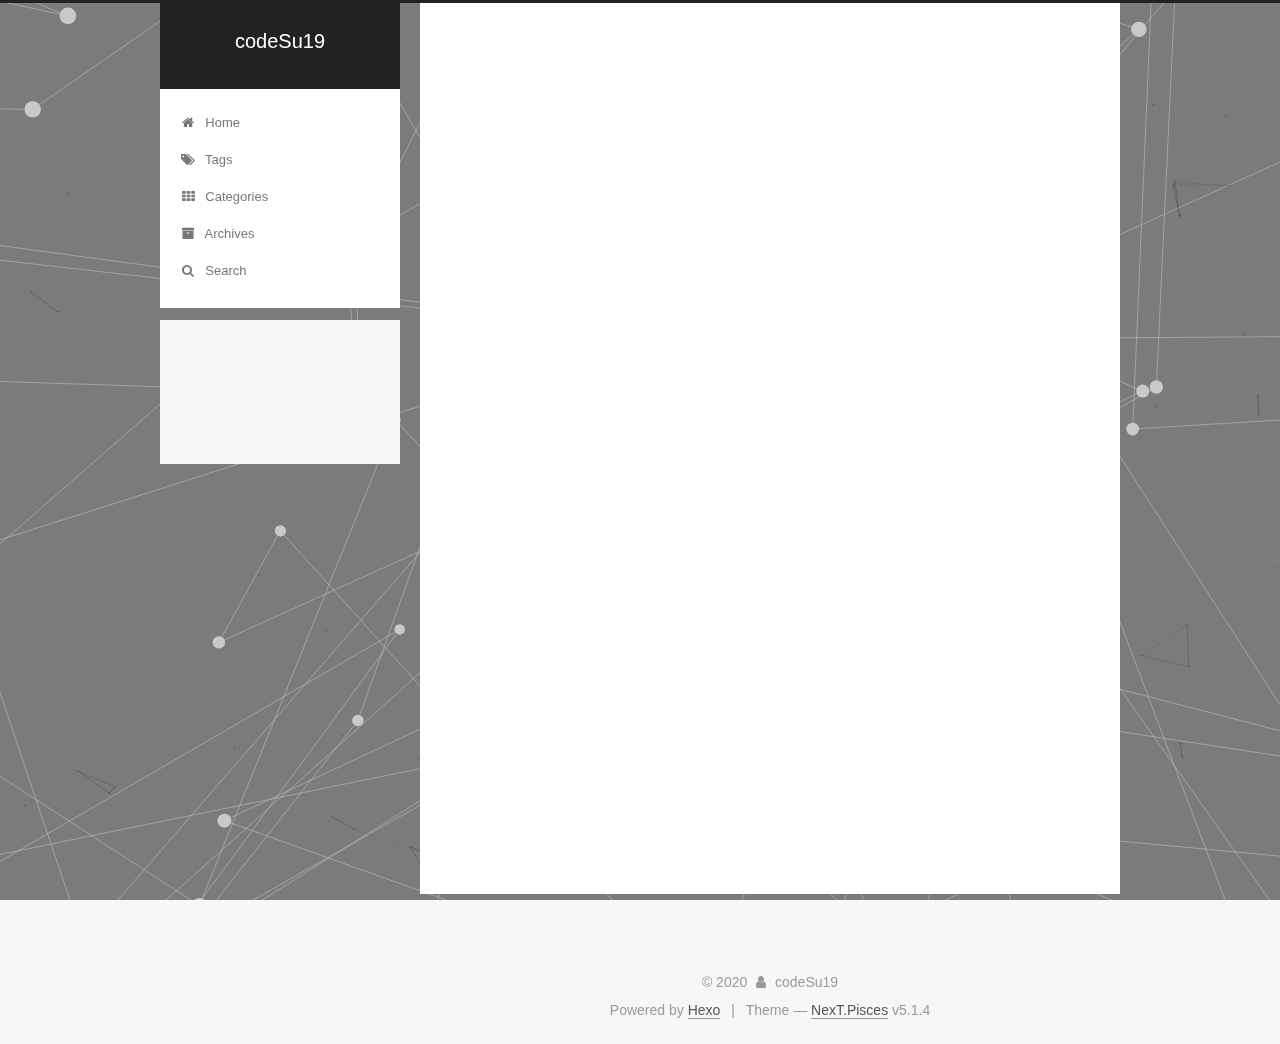
<file: 2020/03/22/我的第一篇文章/index.html>
<!DOCTYPE html>



  


<html class="theme-next pisces use-motion" lang="en">
<head>
  <meta charset="UTF-8"/>
<meta http-equiv="X-UA-Compatible" content="IE=edge" />
<meta name="viewport" content="width=device-width, initial-scale=1, maximum-scale=1"/>
<meta name="theme-color" content="#222">



  
  
    
    
  <script src="/lib/pace/pace.min.js?v=1.0.2"></script>
  <link href="/lib/pace/pace-theme-minimal.min.css?v=1.0.2" rel="stylesheet">







<meta http-equiv="Cache-Control" content="no-transform" />
<meta http-equiv="Cache-Control" content="no-siteapp" />
















  
  
  <link href="/lib/fancybox/source/jquery.fancybox.css?v=2.1.5" rel="stylesheet" type="text/css" />







<link href="/lib/font-awesome/css/font-awesome.min.css?v=4.6.2" rel="stylesheet" type="text/css" />

<link href="/css/main.css?v=5.1.4" rel="stylesheet" type="text/css" />


  <link rel="apple-touch-icon" sizes="180x180" href="/images/touxiang.jpg?v=5.1.4">


  <link rel="icon" type="image/png" sizes="32x32" href="/images/touxiang.jpg?v=5.1.4">


  <link rel="icon" type="image/png" sizes="16x16" href="/images/touxiang.jpg?v=5.1.4">


  <link rel="mask-icon" href="/images/touxiang.jpg?v=5.1.4" color="#222">





  <meta name="keywords" content="搭建hexo博客," />




  


  <link rel="alternate" href="/atom.xml" title="codeSu19" type="application/atom+xml" />






<meta name="description" content="第一章内容  第二章内容  ##参考文献 www.codesheep.cn">
<meta property="og:type" content="article">
<meta property="og:title" content="我的第一篇文章">
<meta property="og:url" content="http://yoursite.com/2020/03/22/%E6%88%91%E7%9A%84%E7%AC%AC%E4%B8%80%E7%AF%87%E6%96%87%E7%AB%A0/index.html">
<meta property="og:site_name" content="codeSu19">
<meta property="og:description" content="第一章内容  第二章内容  ##参考文献 www.codesheep.cn">
<meta property="og:locale" content="en_US">
<meta property="article:published_time" content="2020-03-22T13:26:11.000Z">
<meta property="article:modified_time" content="2020-03-24T04:42:15.375Z">
<meta property="article:author" content="codeSu19">
<meta property="article:tag" content="搭建hexo博客">
<meta name="twitter:card" content="summary">



<script type="text/javascript" id="hexo.configurations">
  var NexT = window.NexT || {};
  var CONFIG = {
    root: '/',
    scheme: 'Pisces',
    version: '5.1.4',
    sidebar: {"position":"left","display":"post","offset":12,"b2t":false,"scrollpercent":false,"onmobile":false},
    fancybox: true,
    tabs: true,
    motion: {"enable":true,"async":false,"transition":{"post_block":"fadeIn","post_header":"slideDownIn","post_body":"slideDownIn","coll_header":"slideLeftIn","sidebar":"slideUpIn"}},
    duoshuo: {
      userId: '0',
      author: 'Author'
    },
    algolia: {
      applicationID: '',
      apiKey: '',
      indexName: '',
      hits: {"per_page":10},
      labels: {"input_placeholder":"Search for Posts","hits_empty":"We didn't find any results for the search: ${query}","hits_stats":"${hits} results found in ${time} ms"}
    }
  };
</script>



  <link rel="canonical" href="http://yoursite.com/2020/03/22/我的第一篇文章/"/>





  <title>我的第一篇文章 | codeSu19</title>
  








<meta name="generator" content="Hexo 4.2.0"></head>

<body itemscope itemtype="http://schema.org/WebPage" lang="en">

  
  
    
  

  <div class="container sidebar-position-left page-post-detail">
    <div class="headband"></div>

    <header id="header" class="header" itemscope itemtype="http://schema.org/WPHeader">
      <div class="header-inner"><div class="site-brand-wrapper">
  <div class="site-meta ">
    

    <div class="custom-logo-site-title">
      <a href="/"  class="brand" rel="start">
        <span class="logo-line-before"><i></i></span>
        <span class="site-title">codeSu19</span>
        <span class="logo-line-after"><i></i></span>
      </a>
    </div>
      
        <p class="site-subtitle"></p>
      
  </div>

  <div class="site-nav-toggle">
    <button>
      <span class="btn-bar"></span>
      <span class="btn-bar"></span>
      <span class="btn-bar"></span>
    </button>
  </div>
</div>

<nav class="site-nav">
  

  
    <ul id="menu" class="menu">
      
        
        <li class="menu-item menu-item-home">
          <a href="/%20" rel="section">
            
              <i class="menu-item-icon fa fa-fw fa-home"></i> <br />
            
            Home
          </a>
        </li>
      
        
        <li class="menu-item menu-item-tags">
          <a href="/tags/%20" rel="section">
            
              <i class="menu-item-icon fa fa-fw fa-tags"></i> <br />
            
            Tags
          </a>
        </li>
      
        
        <li class="menu-item menu-item-categories">
          <a href="/categories/%20" rel="section">
            
              <i class="menu-item-icon fa fa-fw fa-th"></i> <br />
            
            Categories
          </a>
        </li>
      
        
        <li class="menu-item menu-item-archives">
          <a href="/archives/%20" rel="section">
            
              <i class="menu-item-icon fa fa-fw fa-archive"></i> <br />
            
            Archives
          </a>
        </li>
      

      
        <li class="menu-item menu-item-search">
          
            <a href="javascript:;" class="popup-trigger">
          
            
              <i class="menu-item-icon fa fa-search fa-fw"></i> <br />
            
            Search
          </a>
        </li>
      
    </ul>
  

  
    <div class="site-search">
      
  <div class="popup search-popup local-search-popup">
  <div class="local-search-header clearfix">
    <span class="search-icon">
      <i class="fa fa-search"></i>
    </span>
    <span class="popup-btn-close">
      <i class="fa fa-times-circle"></i>
    </span>
    <div class="local-search-input-wrapper">
      <input autocomplete="off"
             placeholder="Searching..." spellcheck="false"
             type="text" id="local-search-input">
    </div>
  </div>
  <div id="local-search-result"></div>
</div>



    </div>
  
</nav>



 </div>
    </header>

    <main id="main" class="main">
      <div class="main-inner">
        <div class="content-wrap">
          <div id="content" class="content">
            

  <div id="posts" class="posts-expand">
    

  

  
  
  

  <article class="post post-type-normal" itemscope itemtype="http://schema.org/Article">
  
  
  
  <div class="post-block">
    <link itemprop="mainEntityOfPage" href="http://yoursite.com/2020/03/22/%E6%88%91%E7%9A%84%E7%AC%AC%E4%B8%80%E7%AF%87%E6%96%87%E7%AB%A0/">

    <span hidden itemprop="author" itemscope itemtype="http://schema.org/Person">
      <meta itemprop="name" content="codeSu19">
      <meta itemprop="description" content="">
      <meta itemprop="image" content="/images/touxiang.jpg">
    </span>

    <span hidden itemprop="publisher" itemscope itemtype="http://schema.org/Organization">
      <meta itemprop="name" content="codeSu19">
    </span>

    
      <header class="post-header">

        
        
          <h1 class="post-title" itemprop="name headline">我的第一篇文章</h1>
        

        <div class="post-meta">
          <span class="post-time">
            
              <span class="post-meta-item-icon">
                <i class="fa fa-calendar-o"></i>
              </span>
              
                <span class="post-meta-item-text">Posted on</span>
              
              <time title="Post created" itemprop="dateCreated datePublished" datetime="2020-03-22T21:26:11+08:00">
                2020-03-22
              </time>
            

            

            
          </span>

          

          
            
          

          
          

          

          

          

        </div>
      </header>
    

    
    
    
    <div class="post-body" itemprop="articleBody">

      
      

      
        <h2 id="第一章"><a href="#第一章" class="headerlink" title="第一章"></a>第一章</h2><p>内容</p>
<hr>
<h2 id="第二章"><a href="#第二章" class="headerlink" title="第二章"></a>第二章</h2><p>内容</p>
<hr>
<p>##参考文献</p>
<p><a href="http://www.codesheep.cn" target="_blank" rel="noopener">www.codesheep.cn</a></p>

      
    </div>
    
    
    

    

    
      <div>
        <div style="padding: 10px 0; margin: 20px auto; width: 90%; text-align: center;">
  <div>谢谢你请我吃糖！</div>
  <button id="rewardButton" disable="enable" onclick="var qr = document.getElementById('QR'); if (qr.style.display === 'none') {qr.style.display='block';} else {qr.style.display='none'}">
    <span>Donate</span>
  </button>
  <div id="QR" style="display: none;">

    
      <div id="wechat" style="display: inline-block">
        <img id="wechat_qr" src="/images/WechatPay.jpg" alt="codeSu19 WeChat Pay"/>
        <p>WeChat Pay</p>
      </div>
    

    
      <div id="alipay" style="display: inline-block">
        <img id="alipay_qr" src="/images/AliPay.jpg" alt="codeSu19 Alipay"/>
        <p>Alipay</p>
      </div>
    

    

  </div>
</div>

      </div>
    

    

    <footer class="post-footer">
      
        <div class="post-tags">
          
            <a href="/tags/%E6%90%AD%E5%BB%BAhexo%E5%8D%9A%E5%AE%A2/" rel="tag"># 搭建hexo博客</a>
          
        </div>
      

      
      
      

      
        <div class="post-nav">
          <div class="post-nav-next post-nav-item">
            
              <a href="/2020/03/22/hello-world/" rel="next" title="Hello World">
                <i class="fa fa-chevron-left"></i> Hello World
              </a>
            
          </div>

          <span class="post-nav-divider"></span>

          <div class="post-nav-prev post-nav-item">
            
          </div>
        </div>
      

      
      
    </footer>
  </div>
  
  
  
  </article>



    <div class="post-spread">
      
    </div>
  </div>


          </div>
          


          

  



        </div>
        
          
  
  <div class="sidebar-toggle">
    <div class="sidebar-toggle-line-wrap">
      <span class="sidebar-toggle-line sidebar-toggle-line-first"></span>
      <span class="sidebar-toggle-line sidebar-toggle-line-middle"></span>
      <span class="sidebar-toggle-line sidebar-toggle-line-last"></span>
    </div>
  </div>

  <aside id="sidebar" class="sidebar">
    
    <div class="sidebar-inner">

      

      
        <ul class="sidebar-nav motion-element">
          <li class="sidebar-nav-toc sidebar-nav-active" data-target="post-toc-wrap">
            Table of Contents
          </li>
          <li class="sidebar-nav-overview" data-target="site-overview-wrap">
            Overview
          </li>
        </ul>
      

      <section class="site-overview-wrap sidebar-panel">
        <div class="site-overview">
          <div class="site-author motion-element" itemprop="author" itemscope itemtype="http://schema.org/Person">
            
              <img class="site-author-image" itemprop="image"
                src="/images/touxiang.jpg"
                alt="codeSu19" />
            
              <p class="site-author-name" itemprop="name">codeSu19</p>
              <p class="site-description motion-element" itemprop="description"></p>
          </div>

          <nav class="site-state motion-element">

            
              <div class="site-state-item site-state-posts">
              
                <a href="/archives/%20%7C%7C%20archive">
              
                  <span class="site-state-item-count">2</span>
                  <span class="site-state-item-name">posts</span>
                </a>
              </div>
            

            

            
              
              
              <div class="site-state-item site-state-tags">
                
                  <span class="site-state-item-count">1</span>
                  <span class="site-state-item-name">tags</span>
                
              </div>
            

          </nav>

          
            <div class="feed-link motion-element">
              <a href="/atom.xml" rel="alternate">
                <i class="fa fa-rss"></i>
                RSS
              </a>
            </div>
          

          
            <div class="links-of-author motion-element">
                
                  <span class="links-of-author-item">
                    <a href="https://github.com/codeSu19" target="_blank" title="GitHub">
                      
                        <i class="fa fa-fw fa-github"></i>GitHub</a>
                  </span>
                
                  <span class="links-of-author-item">
                    <a href="https://www.weibo.com/5263386695/profile?rightmod=1&wvr=6&mod=personinfo&is_all=1" target="_blank" title="Weibo">
                      
                        <i class="fa fa-fw fa-weibo"></i>Weibo</a>
                  </span>
                
                  <span class="links-of-author-item">
                    <a href="https://blog.csdn.net/weixin_46273248" target="_blank" title="Csdn">
                      
                        <i class="fa fa-fw fa-csdn"></i>Csdn</a>
                  </span>
                
            </div>
          

          
          

          
          

          

        </div>
      </section>

      
      <!--noindex-->
        <section class="post-toc-wrap motion-element sidebar-panel sidebar-panel-active">
          <div class="post-toc">

            
              
            

            
              <div class="post-toc-content"><ol class="nav"><li class="nav-item nav-level-2"><a class="nav-link" href="#第一章"><span class="nav-number">1.</span> <span class="nav-text">第一章</span></a></li><li class="nav-item nav-level-2"><a class="nav-link" href="#第二章"><span class="nav-number">2.</span> <span class="nav-text">第二章</span></a></li></ol></div>
            

          </div>
        </section>
      <!--/noindex-->
      

      

    </div>
  </aside>


        
      </div>
    </main>

    <footer id="footer" class="footer">
      <div class="footer-inner">
        <div class="copyright">&copy; <span itemprop="copyrightYear">2020</span>
  <span class="with-love">
    <i class="fa fa-user"></i>
  </span>
  <span class="author" itemprop="copyrightHolder">codeSu19</span>

  
</div>


  <div class="powered-by">Powered by <a class="theme-link" target="_blank" href="https://hexo.io">Hexo</a></div>



  <span class="post-meta-divider">|</span>



  <div class="theme-info">Theme &mdash; <a class="theme-link" target="_blank" href="https://github.com/iissnan/hexo-theme-next">NexT.Pisces</a> v5.1.4</div>




        







        
      </div>
    </footer>

    
      <div class="back-to-top">
        <i class="fa fa-arrow-up"></i>
        
      </div>
    

    

  </div>

  

<script type="text/javascript">
  if (Object.prototype.toString.call(window.Promise) !== '[object Function]') {
    window.Promise = null;
  }
</script>









  


  





  
  







  
  
    <script type="text/javascript" src="/lib/jquery/index.js?v=2.1.3"></script>
  

  
  
    <script type="text/javascript" src="/lib/fastclick/lib/fastclick.min.js?v=1.0.6"></script>
  

  
  
    <script type="text/javascript" src="/lib/jquery_lazyload/jquery.lazyload.js?v=1.9.7"></script>
  

  
  
    <script type="text/javascript" src="/lib/velocity/velocity.min.js?v=1.2.1"></script>
  

  
  
    <script type="text/javascript" src="/lib/velocity/velocity.ui.min.js?v=1.2.1"></script>
  

  
  
    <script type="text/javascript" src="/lib/fancybox/source/jquery.fancybox.pack.js?v=2.1.5"></script>
  

  
  
    <script type="text/javascript" src="/lib/canvas-nest/canvas-nest.min.js"></script>
  

  
  
    <script type="text/javascript" src="/lib/three/three.min.js"></script>
  

  
  
    <script type="text/javascript" src="/lib/three/canvas_lines.min.js"></script>
  


  


  <script type="text/javascript" src="/js/src/utils.js?v=5.1.4"></script>

  <script type="text/javascript" src="/js/src/motion.js?v=5.1.4"></script>



  
  


  <script type="text/javascript" src="/js/src/affix.js?v=5.1.4"></script>

  <script type="text/javascript" src="/js/src/schemes/pisces.js?v=5.1.4"></script>



  
  <script type="text/javascript" src="/js/src/scrollspy.js?v=5.1.4"></script>
<script type="text/javascript" src="/js/src/post-details.js?v=5.1.4"></script>



  


  <script type="text/javascript" src="/js/src/bootstrap.js?v=5.1.4"></script>



  


  




	





  





  












  

  <script type="text/javascript">
    // Popup Window;
    var isfetched = false;
    var isXml = true;
    // Search DB path;
    var search_path = "search.xml";
    if (search_path.length === 0) {
      search_path = "search.xml";
    } else if (/json$/i.test(search_path)) {
      isXml = false;
    }
    var path = "/" + search_path;
    // monitor main search box;

    var onPopupClose = function (e) {
      $('.popup').hide();
      $('#local-search-input').val('');
      $('.search-result-list').remove();
      $('#no-result').remove();
      $(".local-search-pop-overlay").remove();
      $('body').css('overflow', '');
    }

    function proceedsearch() {
      $("body")
        .append('<div class="search-popup-overlay local-search-pop-overlay"></div>')
        .css('overflow', 'hidden');
      $('.search-popup-overlay').click(onPopupClose);
      $('.popup').toggle();
      var $localSearchInput = $('#local-search-input');
      $localSearchInput.attr("autocapitalize", "none");
      $localSearchInput.attr("autocorrect", "off");
      $localSearchInput.focus();
    }

    // search function;
    var searchFunc = function(path, search_id, content_id) {
      'use strict';

      // start loading animation
      $("body")
        .append('<div class="search-popup-overlay local-search-pop-overlay">' +
          '<div id="search-loading-icon">' +
          '<i class="fa fa-spinner fa-pulse fa-5x fa-fw"></i>' +
          '</div>' +
          '</div>')
        .css('overflow', 'hidden');
      $("#search-loading-icon").css('margin', '20% auto 0 auto').css('text-align', 'center');

      $.ajax({
        url: path,
        dataType: isXml ? "xml" : "json",
        async: true,
        success: function(res) {
          // get the contents from search data
          isfetched = true;
          $('.popup').detach().appendTo('.header-inner');
          var datas = isXml ? $("entry", res).map(function() {
            return {
              title: $("title", this).text(),
              content: $("content",this).text(),
              url: $("url" , this).text()
            };
          }).get() : res;
          var input = document.getElementById(search_id);
          var resultContent = document.getElementById(content_id);
          var inputEventFunction = function() {
            var searchText = input.value.trim().toLowerCase();
            var keywords = searchText.split(/[\s\-]+/);
            if (keywords.length > 1) {
              keywords.push(searchText);
            }
            var resultItems = [];
            if (searchText.length > 0) {
              // perform local searching
              datas.forEach(function(data) {
                var isMatch = false;
                var hitCount = 0;
                var searchTextCount = 0;
                var title = data.title.trim();
                var titleInLowerCase = title.toLowerCase();
                var content = data.content.trim().replace(/<[^>]+>/g,"");
                var contentInLowerCase = content.toLowerCase();
                var articleUrl = decodeURIComponent(data.url);
                var indexOfTitle = [];
                var indexOfContent = [];
                // only match articles with not empty titles
                if(title != '') {
                  keywords.forEach(function(keyword) {
                    function getIndexByWord(word, text, caseSensitive) {
                      var wordLen = word.length;
                      if (wordLen === 0) {
                        return [];
                      }
                      var startPosition = 0, position = [], index = [];
                      if (!caseSensitive) {
                        text = text.toLowerCase();
                        word = word.toLowerCase();
                      }
                      while ((position = text.indexOf(word, startPosition)) > -1) {
                        index.push({position: position, word: word});
                        startPosition = position + wordLen;
                      }
                      return index;
                    }

                    indexOfTitle = indexOfTitle.concat(getIndexByWord(keyword, titleInLowerCase, false));
                    indexOfContent = indexOfContent.concat(getIndexByWord(keyword, contentInLowerCase, false));
                  });
                  if (indexOfTitle.length > 0 || indexOfContent.length > 0) {
                    isMatch = true;
                    hitCount = indexOfTitle.length + indexOfContent.length;
                  }
                }

                // show search results

                if (isMatch) {
                  // sort index by position of keyword

                  [indexOfTitle, indexOfContent].forEach(function (index) {
                    index.sort(function (itemLeft, itemRight) {
                      if (itemRight.position !== itemLeft.position) {
                        return itemRight.position - itemLeft.position;
                      } else {
                        return itemLeft.word.length - itemRight.word.length;
                      }
                    });
                  });

                  // merge hits into slices

                  function mergeIntoSlice(text, start, end, index) {
                    var item = index[index.length - 1];
                    var position = item.position;
                    var word = item.word;
                    var hits = [];
                    var searchTextCountInSlice = 0;
                    while (position + word.length <= end && index.length != 0) {
                      if (word === searchText) {
                        searchTextCountInSlice++;
                      }
                      hits.push({position: position, length: word.length});
                      var wordEnd = position + word.length;

                      // move to next position of hit

                      index.pop();
                      while (index.length != 0) {
                        item = index[index.length - 1];
                        position = item.position;
                        word = item.word;
                        if (wordEnd > position) {
                          index.pop();
                        } else {
                          break;
                        }
                      }
                    }
                    searchTextCount += searchTextCountInSlice;
                    return {
                      hits: hits,
                      start: start,
                      end: end,
                      searchTextCount: searchTextCountInSlice
                    };
                  }

                  var slicesOfTitle = [];
                  if (indexOfTitle.length != 0) {
                    slicesOfTitle.push(mergeIntoSlice(title, 0, title.length, indexOfTitle));
                  }

                  var slicesOfContent = [];
                  while (indexOfContent.length != 0) {
                    var item = indexOfContent[indexOfContent.length - 1];
                    var position = item.position;
                    var word = item.word;
                    // cut out 100 characters
                    var start = position - 20;
                    var end = position + 80;
                    if(start < 0){
                      start = 0;
                    }
                    if (end < position + word.length) {
                      end = position + word.length;
                    }
                    if(end > content.length){
                      end = content.length;
                    }
                    slicesOfContent.push(mergeIntoSlice(content, start, end, indexOfContent));
                  }

                  // sort slices in content by search text's count and hits' count

                  slicesOfContent.sort(function (sliceLeft, sliceRight) {
                    if (sliceLeft.searchTextCount !== sliceRight.searchTextCount) {
                      return sliceRight.searchTextCount - sliceLeft.searchTextCount;
                    } else if (sliceLeft.hits.length !== sliceRight.hits.length) {
                      return sliceRight.hits.length - sliceLeft.hits.length;
                    } else {
                      return sliceLeft.start - sliceRight.start;
                    }
                  });

                  // select top N slices in content

                  var upperBound = parseInt('1');
                  if (upperBound >= 0) {
                    slicesOfContent = slicesOfContent.slice(0, upperBound);
                  }

                  // highlight title and content

                  function highlightKeyword(text, slice) {
                    var result = '';
                    var prevEnd = slice.start;
                    slice.hits.forEach(function (hit) {
                      result += text.substring(prevEnd, hit.position);
                      var end = hit.position + hit.length;
                      result += '<b class="search-keyword">' + text.substring(hit.position, end) + '</b>';
                      prevEnd = end;
                    });
                    result += text.substring(prevEnd, slice.end);
                    return result;
                  }

                  var resultItem = '';

                  if (slicesOfTitle.length != 0) {
                    resultItem += "<li><a href='" + articleUrl + "' class='search-result-title'>" + highlightKeyword(title, slicesOfTitle[0]) + "</a>";
                  } else {
                    resultItem += "<li><a href='" + articleUrl + "' class='search-result-title'>" + title + "</a>";
                  }

                  slicesOfContent.forEach(function (slice) {
                    resultItem += "<a href='" + articleUrl + "'>" +
                      "<p class=\"search-result\">" + highlightKeyword(content, slice) +
                      "...</p>" + "</a>";
                  });

                  resultItem += "</li>";
                  resultItems.push({
                    item: resultItem,
                    searchTextCount: searchTextCount,
                    hitCount: hitCount,
                    id: resultItems.length
                  });
                }
              })
            };
            if (keywords.length === 1 && keywords[0] === "") {
              resultContent.innerHTML = '<div id="no-result"><i class="fa fa-search fa-5x" /></div>'
            } else if (resultItems.length === 0) {
              resultContent.innerHTML = '<div id="no-result"><i class="fa fa-frown-o fa-5x" /></div>'
            } else {
              resultItems.sort(function (resultLeft, resultRight) {
                if (resultLeft.searchTextCount !== resultRight.searchTextCount) {
                  return resultRight.searchTextCount - resultLeft.searchTextCount;
                } else if (resultLeft.hitCount !== resultRight.hitCount) {
                  return resultRight.hitCount - resultLeft.hitCount;
                } else {
                  return resultRight.id - resultLeft.id;
                }
              });
              var searchResultList = '<ul class=\"search-result-list\">';
              resultItems.forEach(function (result) {
                searchResultList += result.item;
              })
              searchResultList += "</ul>";
              resultContent.innerHTML = searchResultList;
            }
          }

          if ('auto' === 'auto') {
            input.addEventListener('input', inputEventFunction);
          } else {
            $('.search-icon').click(inputEventFunction);
            input.addEventListener('keypress', function (event) {
              if (event.keyCode === 13) {
                inputEventFunction();
              }
            });
          }

          // remove loading animation
          $(".local-search-pop-overlay").remove();
          $('body').css('overflow', '');

          proceedsearch();
        }
      });
    }

    // handle and trigger popup window;
    $('.popup-trigger').click(function(e) {
      e.stopPropagation();
      if (isfetched === false) {
        searchFunc(path, 'local-search-input', 'local-search-result');
      } else {
        proceedsearch();
      };
    });

    $('.popup-btn-close').click(onPopupClose);
    $('.popup').click(function(e){
      e.stopPropagation();
    });
    $(document).on('keyup', function (event) {
      var shouldDismissSearchPopup = event.which === 27 &&
        $('.search-popup').is(':visible');
      if (shouldDismissSearchPopup) {
        onPopupClose();
      }
    });
  </script>





  

  

  

  
  

  

  

  

</body>
</html>
<!-- 页面点击小红心 -->
<script type="text/javascript" src="/js/src/clicklove.js"></script>
</file>
<file: css/main.css>
/* normalize.css v3.0.2 | MIT License | git.io/normalize */
html {
  font-family: sans-serif; /* 1 */
  -ms-text-size-adjust: 100%; /* 2 */
  -webkit-text-size-adjust: 100%; /* 2 */
}
body {
  margin: 0;
}
article,
aside,
details,
figcaption,
figure,
footer,
header,
hgroup,
main,
menu,
nav,
section,
summary {
  display: block;
}
audio,
canvas,
progress,
video {
  display: inline-block; /* 1 */
  vertical-align: baseline; /* 2 */
}
audio:not([controls]) {
  display: none;
  height: 0;
}
[hidden],
template {
  display: none;
}
a {
  background-color: transparent;
}
a:active,
a:hover {
  outline: 0;
}
abbr[title] {
  border-bottom: 1px dotted;
}
b,
strong {
  font-weight: bold;
}
dfn {
  font-style: italic;
}
h1 {
  font-size: 2em;
  margin: 0.67em 0;
}
mark {
  background: #ff0;
  color: #000;
}
small {
  font-size: 80%;
}
sub,
sup {
  font-size: 75%;
  line-height: 0;
  position: relative;
  vertical-align: baseline;
}
sup {
  top: -0.5em;
}
sub {
  bottom: -0.25em;
}
img {
  border: 0;
}
svg:not(:root) {
  overflow: hidden;
}
figure {
  margin: 1em 40px;
}
hr {
  -moz-box-sizing: content-box;
  box-sizing: content-box;
  height: 0;
}
pre {
  overflow: auto;
}
code,
kbd,
pre,
samp {
  font-family: monospace, monospace;
  font-size: 1em;
}
button,
input,
optgroup,
select,
textarea {
  color: inherit; /* 1 */
  font: inherit; /* 2 */
  margin: 0; /* 3 */
}
button {
  overflow: visible;
}
button,
select {
  text-transform: none;
}
button,
html input[type="button"],
input[type="reset"],
input[type="submit"] {
  -webkit-appearance: button; /* 2 */
  cursor: pointer; /* 3 */
}
button[disabled],
html input[disabled] {
  cursor: default;
}
button::-moz-focus-inner,
input::-moz-focus-inner {
  border: 0;
  padding: 0;
}
input {
  line-height: normal;
}
input[type="checkbox"],
input[type="radio"] {
  box-sizing: border-box; /* 1 */
  padding: 0; /* 2 */
}
input[type="number"]::-webkit-inner-spin-button,
input[type="number"]::-webkit-outer-spin-button {
  height: auto;
}
input[type="search"] {
  -webkit-appearance: textfield; /* 1 */
  -moz-box-sizing: content-box;
  -webkit-box-sizing: content-box; /* 2 */
  box-sizing: content-box;
}
input[type="search"]::-webkit-search-cancel-button,
input[type="search"]::-webkit-search-decoration {
  -webkit-appearance: none;
}
fieldset {
  border: 1px solid #c0c0c0;
  margin: 0 2px;
  padding: 0.35em 0.625em 0.75em;
}
legend {
  border: 0; /* 1 */
  padding: 0; /* 2 */
}
textarea {
  overflow: auto;
}
optgroup {
  font-weight: bold;
}
table {
  border-collapse: collapse;
  border-spacing: 0;
}
td,
th {
  padding: 0;
}
::selection {
  background: #262a30;
  color: #fff;
}
body {
  position: relative;
  font-family: 'Lato', "PingFang SC", "Microsoft YaHei", sans-serif;
  font-size: 14px;
  line-height: 2;
  color: #555;
  background: #f5f7f9;
}
@media (max-width: 767px) {
  body {
    padding-right: 0 !important;
  }
}
@media (min-width: 768px) and (max-width: 991px) {
  body {
    padding-right: 0 !important;
  }
}
@media (min-width: 1600px) {
  body {
    font-size: 16px;
  }
}
h1,
h2,
h3,
h4,
h5,
h6 {
  margin: 0;
  padding: 0;
  font-weight: bold;
  line-height: 1.5;
  font-family: 'Lato', "PingFang SC", "Microsoft YaHei", sans-serif;
}
h2,
h3,
h4,
h5,
h6 {
  margin: 20px 0 15px;
}
h1 {
  font-size: 22px;
}
@media (max-width: 767px) {
  h1 {
    font-size: 18px;
  }
}
h2 {
  font-size: 20px;
}
@media (max-width: 767px) {
  h2 {
    font-size: 16px;
  }
}
h3 {
  font-size: 18px;
}
@media (max-width: 767px) {
  h3 {
    font-size: 14px;
  }
}
h4 {
  font-size: 16px;
}
@media (max-width: 767px) {
  h4 {
    font-size: 12px;
  }
}
h5 {
  font-size: 14px;
}
@media (max-width: 767px) {
  h5 {
    font-size: 10px;
  }
}
h6 {
  font-size: 12px;
}
@media (max-width: 767px) {
  h6 {
    font-size: 8px;
  }
}
p {
  margin: 0 0 20px 0;
}
a {
  color: #555;
  text-decoration: none;
  outline: none;
  border-bottom: 1px solid #999;
  word-wrap: break-word;
}
a:hover {
  color: #222;
  border-bottom-color: #222;
}
blockquote {
  margin: 0;
  padding: 0;
}
img {
  display: block;
  margin: auto;
  max-width: 100%;
  height: auto;
}
hr {
  margin: 40px 0;
  height: 3px;
  border: none;
  background-color: #ddd;
  background-image: repeating-linear-gradient(-45deg, #fff, #fff 4px, transparent 4px, transparent 8px);
}
blockquote {
  padding: 0 15px;
  color: #666;
  border-left: 4px solid #ddd;
}
blockquote cite::before {
  content: "-";
  padding: 0 5px;
}
dt {
  font-weight: 700;
}
dd {
  margin: 0;
  padding: 0;
}
kbd {
  border: 1px solid #ccc;
  border-radius: 0.2em;
  box-shadow: 0.1em 0.1em 0.2em rgba(0,0,0,0.1);
  background-color: #f9f9f9;
  font-family: inherit;
  background-image: -webkit-linear-gradient(top, #eee, #fff, #eee);
  padding: 0.1em 0.3em;
  white-space: nowrap;
}
.text-left {
  text-align: left;
}
.text-center {
  text-align: center;
}
.text-right {
  text-align: right;
}
.text-justify {
  text-align: justify;
}
.text-nowrap {
  white-space: nowrap;
}
.text-lowercase {
  text-transform: lowercase;
}
.text-uppercase {
  text-transform: uppercase;
}
.text-capitalize {
  text-transform: capitalize;
}
.center-block {
  display: block;
  margin-left: auto;
  margin-right: auto;
}
.clearfix:before,
.clearfix:after {
  content: " ";
  display: table;
}
.clearfix:after {
  clear: both;
}
.pullquote {
  width: 45%;
}
.pullquote.left {
  float: left;
  margin-left: 5px;
  margin-right: 10px;
}
.pullquote.right {
  float: right;
  margin-left: 10px;
  margin-right: 5px;
}
.affix.affix.affix {
  position: fixed;
}
.translation {
  margin-top: -20px;
  font-size: 14px;
  color: #999;
}
.scrollbar-measure {
  width: 100px;
  height: 100px;
  overflow: scroll;
  position: absolute;
  top: -9999px;
}
.use-motion .motion-element {
  opacity: 0;
}
table {
  margin: 20px 0;
  width: 100%;
  border-collapse: collapse;
  border-spacing: 0;
  border: 1px solid #ddd;
  font-size: 14px;
  table-layout: fixed;
  word-wrap: break-all;
}
table>tbody>tr:nth-of-type(odd) {
  background-color: #f9f9f9;
}
table>tbody>tr:hover {
  background-color: #f5f5f5;
}
caption,
th,
td {
  padding: 8px;
  text-align: left;
  vertical-align: middle;
  font-weight: normal;
}
th,
td {
  border-bottom: 3px solid #ddd;
  border-right: 1px solid #eee;
}
th {
  padding-bottom: 10px;
  font-weight: 700;
}
td {
  border-bottom-width: 1px;
}
html,
body {
  height: 100%;
}
.container {
  position: relative;
  min-height: 100%;
}
.header-inner {
  margin: 0 auto;
  padding: 100px 0 70px;
  width: 700px;
}
@media (min-width: 1600px) {
  .container .header-inner {
    width: 900px;
  }
}
.main {
  padding-bottom: 150px;
}
.main-inner {
  margin: 0 auto;
  width: 700px;
}
@media (min-width: 1600px) {
  .container .main-inner {
    width: 900px;
  }
}
.footer {
  position: absolute;
  left: 0;
  bottom: 0;
  width: 100%;
  min-height: 50px;
}
.footer-inner {
  box-sizing: border-box;
  margin: 20px auto;
  width: 700px;
}
@media (min-width: 1600px) {
  .container .footer-inner {
    width: 900px;
  }
}
pre,
.highlight {
  overflow: auto;
  margin: 20px 0;
  padding: 0;
  font-size: 13px;
  color: #4d4d4c;
  background: #f7f7f7;
  line-height: 1.6;
}
pre,
code {
  font-family: consolas, Menlo, "PingFang SC", "Microsoft YaHei", monospace;
}
code {
  padding: 2px 4px;
  word-wrap: break-word;
  color: #555;
  background: #eee;
  border-radius: 3px;
  font-size: 13px;
}
pre {
  padding: 10px;
}
pre code {
  padding: 0;
  color: #4d4d4c;
  background: none;
  text-shadow: none;
}
.highlight {
  border-radius: 1px;
}
.highlight pre {
  border: none;
  margin: 0;
  padding: 10px 0;
}
.highlight table {
  margin: 0;
  width: auto;
  border: none;
}
.highlight td {
  border: none;
  padding: 0;
}
.highlight figcaption {
  font-size: 1em;
  color: #4d4d4c;
  line-height: 1em;
  margin-bottom: 1em;
}
.highlight figcaption:before,
.highlight figcaption:after {
  content: " ";
  display: table;
}
.highlight figcaption:after {
  clear: both;
}
.highlight figcaption a {
  float: right;
  color: #4d4d4c;
}
.highlight figcaption a:hover {
  border-bottom-color: #4d4d4c;
}
.highlight .gutter pre {
  padding-left: 10px;
  padding-right: 10px;
  color: #869194;
  text-align: right;
  background-color: #eff2f3;
}
.highlight .code pre {
  width: 100%;
  padding-left: 10px;
  padding-right: 10px;
  background-color: #f7f7f7;
}
.highlight .line {
  height: 20px;
}
.gutter {
  -webkit-user-select: none;
  -moz-user-select: none;
  -ms-user-select: none;
  user-select: none;
}
.gist table {
  width: auto;
}
.gist table td {
  border: none;
}
pre .deletion {
  background: #fdd;
}
pre .addition {
  background: #dfd;
}
pre .meta {
  color: #8959a8;
}
pre .comment {
  color: #8e908c;
}
pre .variable,
pre .attribute,
pre .tag,
pre .regexp,
pre .ruby .constant,
pre .xml .tag .title,
pre .xml .pi,
pre .xml .doctype,
pre .html .doctype,
pre .css .id,
pre .css .class,
pre .css .pseudo {
  color: #c82829;
}
pre .number,
pre .preprocessor,
pre .built_in,
pre .literal,
pre .params,
pre .constant,
pre .command {
  color: #f5871f;
}
pre .ruby .class .title,
pre .css .rules .attribute,
pre .string,
pre .value,
pre .inheritance,
pre .header,
pre .ruby .symbol,
pre .xml .cdata,
pre .special,
pre .number,
pre .formula {
  color: #718c00;
}
pre .title,
pre .css .hexcolor {
  color: #3e999f;
}
pre .function,
pre .python .decorator,
pre .python .title,
pre .ruby .function .title,
pre .ruby .title .keyword,
pre .perl .sub,
pre .javascript .title,
pre .coffeescript .title {
  color: #4271ae;
}
pre .keyword,
pre .javascript .function {
  color: #8959a8;
}
.full-image.full-image.full-image.full-image {
  border: none;
  max-width: 100%;
  width: auto;
  margin: 20px auto 25px;
}
@media (min-width: 992px) {
  .full-image.full-image.full-image.full-image {
    max-width: none;
    width: 118%;
    margin: 0 -9%;
  }
}
.blockquote-center,
.page-home .post-type-quote blockquote,
.page-post-detail .post-type-quote blockquote {
  position: relative;
  margin: 40px 0;
  padding: 0;
  border-left: none;
  text-align: center;
}
.blockquote-center::before,
.page-home .post-type-quote blockquote::before,
.page-post-detail .post-type-quote blockquote::before,
.blockquote-center::after,
.page-home .post-type-quote blockquote::after,
.page-post-detail .post-type-quote blockquote::after {
  position: absolute;
  content: ' ';
  display: block;
  width: 100%;
  height: 24px;
  opacity: 0.2;
  background-repeat: no-repeat;
  background-position: 0 -6px;
  background-size: 22px 22px;
}
.blockquote-center::before,
.page-home .post-type-quote blockquote::before,
.page-post-detail .post-type-quote blockquote::before {
  top: -20px;
  background-image: url("../images/quote-l.svg");
  border-top: 1px solid #ccc;
}
.blockquote-center::after,
.page-home .post-type-quote blockquote::after,
.page-post-detail .post-type-quote blockquote::after {
  bottom: -20px;
  background-image: url("../images/quote-r.svg");
  border-bottom: 1px solid #ccc;
  background-position: 100% 8px;
}
.blockquote-center p,
.page-home .post-type-quote blockquote p,
.page-post-detail .post-type-quote blockquote p,
.blockquote-center div,
.page-home .post-type-quote blockquote div,
.page-post-detail .post-type-quote blockquote div {
  text-align: center;
}
.post .post-body .group-picture img {
  box-sizing: border-box;
  padding: 0 3px;
  border: none;
}
.post .group-picture-row {
  overflow: hidden;
  margin-top: 6px;
}
.post .group-picture-row:first-child {
  margin-top: 0;
}
.post .group-picture-column {
  float: left;
}
.page-post-detail .post-body .group-picture-column {
  float: none;
  margin-top: 10px;
  width: auto !important;
}
.page-post-detail .post-body .group-picture-column img {
  margin: 0 auto;
}
.page-archive .group-picture-container {
  overflow: hidden;
}
.page-archive .group-picture-row {
  float: left;
}
.page-archive .group-picture-row:first-child {
  margin-top: 6px;
}
.page-archive .group-picture-column {
  max-width: 150px;
  max-height: 150px;
}
.post-body .note {
  position: relative;
  padding: 15px;
  margin-bottom: 20px;
  border: 1px solid #eee;
  border-left-width: 5px;
  border-radius: 3px;
}
.post-body .note h2,
.post-body .note h3,
.post-body .note h4,
.post-body .note h5,
.post-body .note h6 {
  margin-top: 0;
  margin-bottom: 0;
  border-bottom: initial;
  padding-top: 0 !important;
}
.post-body .note p:first-child,
.post-body .note ul:first-child,
.post-body .note ol:first-child,
.post-body .note table:first-child,
.post-body .note pre:first-child,
.post-body .note blockquote:first-child {
  margin-top: 0;
}
.post-body .note p:last-child,
.post-body .note ul:last-child,
.post-body .note ol:last-child,
.post-body .note table:last-child,
.post-body .note pre:last-child,
.post-body .note blockquote:last-child {
  margin-bottom: 0;
}
.post-body .note.default {
  border-left-color: #777;
}
.post-body .note.default h2,
.post-body .note.default h3,
.post-body .note.default h4,
.post-body .note.default h5,
.post-body .note.default h6 {
  color: #777;
}
.post-body .note.primary {
  border-left-color: #6f42c1;
}
.post-body .note.primary h2,
.post-body .note.primary h3,
.post-body .note.primary h4,
.post-body .note.primary h5,
.post-body .note.primary h6 {
  color: #6f42c1;
}
.post-body .note.info {
  border-left-color: #428bca;
}
.post-body .note.info h2,
.post-body .note.info h3,
.post-body .note.info h4,
.post-body .note.info h5,
.post-body .note.info h6 {
  color: #428bca;
}
.post-body .note.success {
  border-left-color: #5cb85c;
}
.post-body .note.success h2,
.post-body .note.success h3,
.post-body .note.success h4,
.post-body .note.success h5,
.post-body .note.success h6 {
  color: #5cb85c;
}
.post-body .note.warning {
  border-left-color: #f0ad4e;
}
.post-body .note.warning h2,
.post-body .note.warning h3,
.post-body .note.warning h4,
.post-body .note.warning h5,
.post-body .note.warning h6 {
  color: #f0ad4e;
}
.post-body .note.danger {
  border-left-color: #d9534f;
}
.post-body .note.danger h2,
.post-body .note.danger h3,
.post-body .note.danger h4,
.post-body .note.danger h5,
.post-body .note.danger h6 {
  color: #d9534f;
}
.post-body .label {
  display: inline;
  padding: 0 2px;
  white-space: nowrap;
}
.post-body .label.default {
  background-color: #f0f0f0;
}
.post-body .label.primary {
  background-color: #efe6f7;
}
.post-body .label.info {
  background-color: #e5f2f8;
}
.post-body .label.success {
  background-color: #e7f4e9;
}
.post-body .label.warning {
  background-color: #fcf6e1;
}
.post-body .label.danger {
  background-color: #fae8eb;
}
.post-body .tabs {
  position: relative;
  display: block;
  margin-bottom: 20px;
  padding-top: 10px;
}
.post-body .tabs ul.nav-tabs {
  margin: 0;
  padding: 0;
  display: flex;
  margin-bottom: -1px;
}
@media (max-width: 413px) {
  .post-body .tabs ul.nav-tabs {
    display: block;
    margin-bottom: 5px;
  }
}
.post-body .tabs ul.nav-tabs li.tab {
  list-style-type: none !important;
  margin: 0 0.25em 0 0;
  border-top: 3px solid transparent;
  border-left: 1px solid transparent;
  border-right: 1px solid transparent;
}
@media (max-width: 413px) {
  .post-body .tabs ul.nav-tabs li.tab {
    margin: initial;
    border-top: 1px solid transparent;
    border-left: 3px solid transparent;
    border-right: 1px solid transparent;
    border-bottom: 1px solid transparent;
  }
}
.post-body .tabs ul.nav-tabs li.tab a {
  outline: 0;
  border-bottom: initial;
  display: block;
  line-height: 1.8em;
  padding: 0.25em 0.75em;
  transition-duration: 0.2s;
  transition-timing-function: ease-out;
  transition-delay: 0s;
}
.post-body .tabs ul.nav-tabs li.tab a i {
  width: 1.285714285714286em;
}
.post-body .tabs ul.nav-tabs li.tab.active {
  border-top: 3px solid #fc6423;
  border-left: 1px solid #ddd;
  border-right: 1px solid #ddd;
  background-color: #fff;
}
@media (max-width: 413px) {
  .post-body .tabs ul.nav-tabs li.tab.active {
    border-top: 1px solid #ddd;
    border-left: 3px solid #fc6423;
    border-right: 1px solid #ddd;
    border-bottom: 1px solid #ddd;
  }
}
.post-body .tabs ul.nav-tabs li.tab.active a {
  cursor: default;
  color: #555;
}
.post-body .tabs .tab-content {
  background-color: #fff;
}
.post-body .tabs .tab-content .tab-pane {
  border: 1px solid #ddd;
  padding: 20px 20px 0 20px;
}
.post-body .tabs .tab-content .tab-pane:not(.active) {
  display: none !important;
}
.post-body .tabs .tab-content .tab-pane.active {
  display: block !important;
}
.btn {
  display: inline-block;
  padding: 0 20px;
  font-size: 14px;
  color: #555;
  background: #fff;
  border: 2px solid #555;
  text-decoration: none;
  border-radius: 2px;
  transition-property: background-color;
  transition-duration: 0.2s;
  transition-timing-function: ease-in-out;
  transition-delay: 0s;
  line-height: 2;
}
.btn:hover {
  border-color: #222;
  color: #fff;
  background: #222;
}
.btn +.btn {
  margin: 0 0 8px 8px;
}
.btn .fa-fw {
  width: 1.285714285714286em;
  text-align: left;
}
.btn-bar {
  display: block;
  width: 22px;
  height: 2px;
  background: #555;
  border-radius: 1px;
}
.btn-bar+.btn-bar {
  margin-top: 4px;
}
.pagination {
  margin: 120px 0 40px;
  text-align: center;
  border-top: 1px solid #eee;
}
.page-number-basic,
.pagination .prev,
.pagination .next,
.pagination .page-number,
.pagination .space {
  display: inline-block;
  position: relative;
  top: -1px;
  margin: 0 10px;
  padding: 0 11px;
}
@media (max-width: 767px) {
  .page-number-basic,
  .pagination .prev,
  .pagination .next,
  .pagination .page-number,
  .pagination .space {
    margin: 0 5px;
  }
}
.pagination .prev,
.pagination .next,
.pagination .page-number {
  border-bottom: 0;
  border-top: 1px solid #eee;
  transition-property: border-color;
  transition-duration: 0.2s;
  transition-timing-function: ease-in-out;
  transition-delay: 0s;
}
.pagination .prev:hover,
.pagination .next:hover,
.pagination .page-number:hover {
  border-top-color: #222;
}
.pagination .space {
  padding: 0;
  margin: 0;
}
.pagination .prev {
  margin-left: 0;
}
.pagination .next {
  margin-right: 0;
}
.pagination .page-number.current {
  color: #fff;
  background: #ccc;
  border-top-color: #ccc;
}
@media (max-width: 767px) {
  .pagination {
    border-top: none;
  }
  .pagination .prev,
  .pagination .next,
  .pagination .page-number {
    margin-bottom: 10px;
    border-top: 0;
    border-bottom: 1px solid #eee;
    padding: 0 10px;
  }
  .pagination .prev:hover,
  .pagination .next:hover,
  .pagination .page-number:hover {
    border-bottom-color: #222;
  }
}
.comments {
  margin: 60px 20px 0;
}
.tag-cloud {
  text-align: center;
}
.tag-cloud a {
  display: inline-block;
  margin: 10px;
}
.back-to-top {
  display: none;
  margin: 20px -10px -20px;
  background: #f5f7f9;
  font-size: 12px;
  opacity: 0.6;
  cursor: pointer;
  text-align: center;
  -webkit-transform: translateZ(0);
  transition-duration: 0.2s;
  transition-timing-function: ease-in-out;
  transition-delay: 0s;
}
.back-to-top:hover {
  opacity: 0.8;
}
@media (min-width: 768px) and (max-width: 991px) {
  .back-to-top {
    display: none !important;
  }
}
@media (max-width: 767px) {
  .back-to-top {
    display: none !important;
  }
}
.back-to-top.back-to-top-on {
  display: block;
}
.header {
  background: transparent;
}
.header-inner {
  position: relative;
}
.headband {
  height: 3px;
  background: #222;
}
.site-meta {
  margin: 0;
  text-align: center;
}
@media (max-width: 767px) {
  .site-meta {
    text-align: center;
  }
}
.brand {
  position: relative;
  display: inline-block;
  padding: 0 40px;
  color: #fff;
  background: #222;
  border-bottom: none;
}
.brand:hover {
  color: #fff;
}
.logo {
  display: inline-block;
  margin-right: 5px;
  line-height: 36px;
  vertical-align: top;
}
.site-title {
  display: inline-block;
  vertical-align: top;
  line-height: 36px;
  font-size: 20px;
  font-weight: normal;
  font-family: 'Lato', "PingFang SC", "Microsoft YaHei", sans-serif;
}
.site-subtitle {
  margin-top: 10px;
  font-size: 13px;
  color: #ddd;
}
.use-motion .brand {
  opacity: 0;
}
.use-motion .logo,
.use-motion .site-title,
.use-motion .site-subtitle {
  opacity: 0;
  position: relative;
  top: -10px;
}
.site-nav-toggle {
  display: none;
  position: absolute;
  top: 10px;
  left: 10px;
}
@media (max-width: 767px) {
  .site-nav-toggle {
    display: block;
  }
}
.site-nav-toggle button {
  margin-top: 2px;
  padding: 9px 10px;
  background: transparent;
  border: none;
}
@media (max-width: 767px) {
  .site-nav {
    display: none;
    margin: 0 -10px;
    padding: 0 10px;
    clear: both;
    border-top: 1px solid #ddd;
  }
}
@media (min-width: 768px) and (max-width: 991px) {
  .site-nav {
    display: block !important;
  }
}
@media (min-width: 992px) {
  .site-nav {
    display: block !important;
  }
}
.menu {
  margin-top: 20px;
  padding-left: 0;
  text-align: center;
}
.menu .menu-item {
  display: inline-block;
  margin: 0 10px;
  list-style: none;
}
@media screen and (max-width: 767px) {
  .menu .menu-item {
    margin-top: 10px;
  }
}
.menu .menu-item a {
  display: block;
  font-size: 13px;
  line-height: inherit;
  border-bottom: 1px solid transparent;
  transition-property: border-color;
  transition-duration: 0.2s;
  transition-timing-function: ease-in-out;
  transition-delay: 0s;
}
.menu .menu-item a:hover,
.menu-item-active a {
  border-bottom-color: #222;
}
.menu .menu-item .fa {
  margin-right: 5px;
}
.use-motion .menu-item {
  opacity: 0;
}
.post-body {
  font-family: 'Lato', "PingFang SC", "Microsoft YaHei", sans-serif;
}
@media (max-width: 767px) {
  .post-body {
    word-break: break-word;
  }
}
.post-body .fancybox img {
  display: block !important;
  margin: 0 auto;
  cursor: pointer;
  cursor: zoom-in;
  cursor: -webkit-zoom-in;
}
.post-body .image-caption,
.post-body .figure .caption {
  margin: -20px auto 15px;
  text-align: center;
  font-size: 14px;
  color: #999;
  font-weight: bold;
  line-height: 1;
}
.post-sticky-flag {
  display: inline-block;
  font-size: 16px;
  -ms-transform: rotate(30deg);
  -webkit-transform: rotate(30deg);
  -moz-transform: rotate(30deg);
  -ms-transform: rotate(30deg);
  -o-transform: rotate(30deg);
  transform: rotate(30deg);
}
.use-motion .post-block,
.use-motion .pagination,
.use-motion .comments {
  opacity: 0;
}
.use-motion .post-header {
  opacity: 0;
}
.use-motion .post-body {
  opacity: 0;
}
.use-motion .collection-title {
  opacity: 0;
}
.posts-expand {
  padding-top: 40px;
}
@media (max-width: 767px) {
  .posts-expand {
    margin: 0 20px;
  }
  .post-body pre .gutter pre {
    padding-right: 10px;
  }
  .post-body .highlight {
    margin-left: 0px;
    margin-right: 0px;
    padding: 0;
  }
  .post-body .highlight .gutter pre {
    padding-right: 10px;
  }
}
@media (min-width: 992px) {
  .posts-expand .post-body {
    text-align: justify;
  }
}
.posts-expand .post-body h2,
.posts-expand .post-body h3,
.posts-expand .post-body h4,
.posts-expand .post-body h5,
.posts-expand .post-body h6 {
  padding-top: 10px;
}
.posts-expand .post-body h2 .header-anchor,
.posts-expand .post-body h3 .header-anchor,
.posts-expand .post-body h4 .header-anchor,
.posts-expand .post-body h5 .header-anchor,
.posts-expand .post-body h6 .header-anchor {
  float: right;
  margin-left: 10px;
  color: #ccc;
  border-bottom-style: none;
  visibility: hidden;
}
.posts-expand .post-body h2 .header-anchor:hover,
.posts-expand .post-body h3 .header-anchor:hover,
.posts-expand .post-body h4 .header-anchor:hover,
.posts-expand .post-body h5 .header-anchor:hover,
.posts-expand .post-body h6 .header-anchor:hover {
  color: inherit;
}
.posts-expand .post-body h2:hover .header-anchor,
.posts-expand .post-body h3:hover .header-anchor,
.posts-expand .post-body h4:hover .header-anchor,
.posts-expand .post-body h5:hover .header-anchor,
.posts-expand .post-body h6:hover .header-anchor {
  visibility: visible;
}
.posts-expand .post-body ul li {
  list-style: circle;
}
.posts-expand .post-body img {
  box-sizing: border-box;
  margin: auto;
  padding: 3px;
  border: 1px solid #ddd;
}
.posts-expand .post-body .fancybox img {
  margin: 0 auto 25px;
}
@media (max-width: 767px) {
  .posts-collapse {
    margin: 0 20px;
  }
  .posts-collapse .post-title,
  .posts-collapse .post-meta {
    display: block;
    width: auto;
    text-align: left;
  }
}
.posts-collapse {
  position: relative;
  z-index: 1010;
  margin-left: 55px;
}
.posts-collapse::after {
  content: " ";
  position: absolute;
  top: 20px;
  left: 0;
  margin-left: -2px;
  width: 4px;
  height: 100%;
  background: #f5f5f5;
  z-index: -1;
}
@media (max-width: 767px) {
  .posts-collapse {
    margin: 0 20px;
  }
}
.posts-collapse .collection-title {
  position: relative;
  margin: 60px 0;
}
.posts-collapse .collection-title h1,
.posts-collapse .collection-title h2 {
  margin-left: 20px;
}
.posts-collapse .collection-title small {
  color: #bbb;
  margin-left: 5px;
}
.posts-collapse .collection-title::before {
  content: " ";
  position: absolute;
  left: 0;
  top: 50%;
  margin-left: -4px;
  margin-top: -4px;
  width: 8px;
  height: 8px;
  background: #bbb;
  border-radius: 50%;
}
.posts-collapse .post {
  margin: 30px 0;
}
.posts-collapse .post-header {
  position: relative;
  transition-duration: 0.2s;
  transition-timing-function: ease-in-out;
  transition-delay: 0s;
  transition-property: border;
  border-bottom: 1px dashed #ccc;
}
.posts-collapse .post-header::before {
  content: " ";
  position: absolute;
  left: 0;
  top: 12px;
  width: 6px;
  height: 6px;
  margin-left: -4px;
  background: #bbb;
  border-radius: 50%;
  border: 1px solid #fff;
  transition-duration: 0.2s;
  transition-timing-function: ease-in-out;
  transition-delay: 0s;
  transition-property: background;
}
.posts-collapse .post-header:hover {
  border-bottom-color: #666;
}
.posts-collapse .post-header:hover::before {
  background: #222;
}
.posts-collapse .post-meta {
  position: absolute;
  font-size: 12px;
  left: 20px;
  top: 5px;
}
.posts-collapse .post-comments-count {
  display: none;
}
.posts-collapse .post-title {
  margin-left: 60px;
  font-size: 16px;
  font-weight: normal;
  line-height: inherit;
}
.posts-collapse .post-title::after {
  margin-left: 3px;
  opacity: 0.6;
}
.posts-collapse .post-title a {
  color: #666;
  border-bottom: none;
}
.page-home .post-type-quote .post-header,
.page-post-detail .post-type-quote .post-header,
.page-home .post-type-quote .post-tags,
.page-post-detail .post-type-quote .post-tags {
  display: none;
}
.posts-expand .post-title {
  text-align: center;
  word-break: break-word;
  font-weight: 400;
}
.posts-expand .post-title-link {
  display: inline-block;
  position: relative;
  color: #555;
  border-bottom: none;
  line-height: 1.2;
  vertical-align: top;
}
.posts-expand .post-title-link::before {
  content: "";
  position: absolute;
  width: 100%;
  height: 2px;
  bottom: 0;
  left: 0;
  background-color: #000;
  visibility: hidden;
  -webkit-transform: scaleX(0);
  -moz-transform: scaleX(0);
  -ms-transform: scaleX(0);
  -o-transform: scaleX(0);
  transform: scaleX(0);
  transition-duration: 0.2s;
  transition-timing-function: ease-in-out;
  transition-delay: 0s;
}
.posts-expand .post-title-link:hover::before {
  visibility: visible;
  -webkit-transform: scaleX(1);
  -moz-transform: scaleX(1);
  -ms-transform: scaleX(1);
  -o-transform: scaleX(1);
  transform: scaleX(1);
}
.posts-expand .post-title-link .fa {
  font-size: 16px;
}
.posts-expand .post-meta {
  margin: 3px 0 60px 0;
  color: #999;
  font-family: 'Lato', "PingFang SC", "Microsoft YaHei", sans-serif;
  font-size: 12px;
  text-align: center;
}
.posts-expand .post-meta .post-category-list {
  display: inline-block;
  margin: 0;
  padding: 3px;
}
.posts-expand .post-meta .post-category-list-link {
  color: #999;
}
.posts-expand .post-meta .post-description {
  font-size: 14px;
  margin-top: 2px;
}
.post-meta-divider {
  margin: 0 0.5em;
}
.post-meta-item-icon {
  margin-right: 3px;
}
@media (min-width: 768px) and (max-width: 991px) {
  .post-meta-item-icon {
    display: inline-block;
  }
}
@media (max-width: 767px) {
  .post-meta-item-icon {
    display: inline-block;
  }
}
@media (min-width: 768px) and (max-width: 991px) {
  .post-meta-item-text {
    display: none;
  }
}
@media (max-width: 767px) {
  .post-meta-item-text {
    display: none;
  }
}
@media (max-width: 767px) {
  .posts-expand .post-comments-count {
    display: none;
  }
}
.post-button {
  margin-top: 40px;
}
.posts-expand .post-tags {
  margin-top: 40px;
  text-align: center;
}
.posts-expand .post-tags a {
  display: inline-block;
  margin-right: 10px;
  font-size: 13px;
}
.post-nav {
  display: table;
  margin-top: 15px;
  width: 100%;
  border-top: 1px solid #eee;
}
.post-nav-divider {
  display: table-cell;
  width: 10%;
}
.post-nav-item {
  display: table-cell;
  padding: 10px 0 0 0;
  width: 45%;
  vertical-align: top;
}
.post-nav-item a {
  position: relative;
  display: block;
  line-height: 25px;
  font-size: 14px;
  color: #555;
  border-bottom: none;
}
.post-nav-item a:hover {
  color: #222;
  border-bottom: none;
}
.post-nav-item a:active {
  top: 2px;
}
.post-nav-item .fa {
  position: absolute;
  top: 8px;
  left: 0;
  font-size: 12px;
}
.post-nav-next a {
  padding-left: 15px;
}
.post-nav-prev {
  text-align: right;
}
.post-nav-prev a {
  padding-right: 15px;
}
.post-nav-prev .fa {
  right: 0;
  left: auto;
}
.posts-expand .post-eof {
  display: block;
  margin: 80px auto 60px;
  width: 8%;
  height: 1px;
  background: #ccc;
  text-align: center;
}
.post:last-child .post-eof.post-eof.post-eof {
  display: none;
}
.post-gallery {
  display: table;
  table-layout: fixed;
  width: 100%;
  border-collapse: separate;
}
.post-gallery-row {
  display: table-row;
}
.post-gallery .post-gallery-img {
  display: table-cell;
  text-align: center;
  vertical-align: middle;
  border: none;
}
.post-gallery .post-gallery-img img {
  max-width: 100%;
  max-height: 100%;
  border: none;
}
.fancybox-close,
.fancybox-close:hover {
  border: none;
}
#rewardButton {
  cursor: pointer;
  border: 0;
  outline: 0;
  border-radius: 5px;
  padding: 0;
  margin: 0;
  letter-spacing: normal;
  text-transform: none;
  text-indent: 0px;
  text-shadow: none;
}
#rewardButton span {
  display: inline-block;
  width: 80px;
  height: 35px;
  border-radius: 5px;
  color: #fff;
  font-weight: 400;
  font-style: normal;
  font-variant: normal;
  font-stretch: normal;
  font-size: 18px;
  font-family: "Microsoft Yahei";
  background: #f44336;
}
#rewardButton span:hover {
  background: #f7877f;
}
#QR {
  padding-top: 20px;
}
#QR a {
  border: 0;
}
#QR img {
  width: 180px;
  max-width: 100%;
  display: inline-block;
  margin: 0.8em 2em 0 2em;
}
#wechat:hover p {
  animation: roll 0.1s infinite linear;
  -webkit-animation: roll 0.1s infinite linear;
  -moz-animation: roll 0.1s infinite linear;
}
#alipay:hover p {
  animation: roll 0.1s infinite linear;
  -webkit-animation: roll 0.1s infinite linear;
  -moz-animation: roll 0.1s infinite linear;
}
#bitcoin:hover p {
  animation: roll 0.1s infinite linear;
  -webkit-animation: roll 0.1s infinite linear;
  -moz-animation: roll 0.1s infinite linear;
}
@-moz-keyframes roll {
  from {
    -webkit-transform: rotateZ(30deg);
    -moz-transform: rotateZ(30deg);
    -ms-transform: rotateZ(30deg);
    -o-transform: rotateZ(30deg);
    transform: rotateZ(30deg);
  }
  to {
    -webkit-transform: rotateZ(-30deg);
    -moz-transform: rotateZ(-30deg);
    -ms-transform: rotateZ(-30deg);
    -o-transform: rotateZ(-30deg);
    transform: rotateZ(-30deg);
  }
}
@-webkit-keyframes roll {
  from {
    -webkit-transform: rotateZ(30deg);
    -moz-transform: rotateZ(30deg);
    -ms-transform: rotateZ(30deg);
    -o-transform: rotateZ(30deg);
    transform: rotateZ(30deg);
  }
  to {
    -webkit-transform: rotateZ(-30deg);
    -moz-transform: rotateZ(-30deg);
    -ms-transform: rotateZ(-30deg);
    -o-transform: rotateZ(-30deg);
    transform: rotateZ(-30deg);
  }
}
@-o-keyframes roll {
  from {
    -webkit-transform: rotateZ(30deg);
    -moz-transform: rotateZ(30deg);
    -ms-transform: rotateZ(30deg);
    -o-transform: rotateZ(30deg);
    transform: rotateZ(30deg);
  }
  to {
    -webkit-transform: rotateZ(-30deg);
    -moz-transform: rotateZ(-30deg);
    -ms-transform: rotateZ(-30deg);
    -o-transform: rotateZ(-30deg);
    transform: rotateZ(-30deg);
  }
}
@keyframes roll {
  from {
    -webkit-transform: rotateZ(30deg);
    -moz-transform: rotateZ(30deg);
    -ms-transform: rotateZ(30deg);
    -o-transform: rotateZ(30deg);
    transform: rotateZ(30deg);
  }
  to {
    -webkit-transform: rotateZ(-30deg);
    -moz-transform: rotateZ(-30deg);
    -ms-transform: rotateZ(-30deg);
    -o-transform: rotateZ(-30deg);
    transform: rotateZ(-30deg);
  }
}
.rtl.post-body p,
.rtl.post-body a,
.rtl.post-body h1,
.rtl.post-body h2,
.rtl.post-body h3,
.rtl.post-body h4,
.rtl.post-body h5,
.rtl.post-body h6,
.rtl.post-body li,
.rtl.post-body ul,
.rtl.post-body ol {
  direction: rtl;
  font-family: UKIJ Ekran;
}
.rtl.post-title {
  font-family: UKIJ Ekran;
}
.sidebar {
  position: fixed;
  right: 0;
  top: 0;
  bottom: 0;
  width: 0;
  z-index: 1040;
  box-shadow: inset 0 2px 6px #000;
  background: #222;
  -webkit-transform: translateZ(0);
}
.sidebar a {
  color: #999;
  border-bottom-color: #555;
}
.sidebar a:hover {
  color: #eee;
}
@media (min-width: 768px) and (max-width: 991px) {
  .sidebar {
    display: none !important;
  }
}
@media (max-width: 767px) {
  .sidebar {
    display: none !important;
  }
}
.sidebar-inner {
  position: relative;
  padding: 20px 10px;
  color: #999;
  text-align: center;
}
.site-overview-wrap {
  overflow: hidden;
}
.site-overview {
  overflow-y: auto;
  overflow-x: hidden;
}
.sidebar-toggle {
  position: fixed;
  right: 30px;
  bottom: 45px;
  width: 14px;
  height: 14px;
  padding: 5px;
  background: #222;
  line-height: 0;
  z-index: 1050;
  cursor: pointer;
  -webkit-transform: translateZ(0);
}
@media (min-width: 768px) and (max-width: 991px) {
  .sidebar-toggle {
    display: none !important;
  }
}
@media (max-width: 767px) {
  .sidebar-toggle {
    display: none !important;
  }
}
.sidebar-toggle-line {
  position: relative;
  display: inline-block;
  vertical-align: top;
  height: 2px;
  width: 100%;
  background: #fff;
  margin-top: 3px;
}
.sidebar-toggle-line:first-child {
  margin-top: 0;
}
.site-author-image {
  display: block;
  margin: 0 auto;
  padding: 2px;
  max-width: 120px;
  height: auto;
  border: 1px solid #eee;
  border-radius: 60%;
  transition: 2.5s all;
}
.site-author-image:hover {
  -webkit-transform: rotate(360deg);
  -moz-transform: rotate(360deg);
  -ms-transform: rotate(360deg);
  -o-transform: rotate(360deg);
  transform: rotate(360deg);
}
.site-author-name {
  margin: 0;
  text-align: center;
  color: #222;
  font-weight: 600;
}
.site-description {
  margin-top: 0;
  text-align: center;
  font-size: 13px;
  color: #999;
}
.site-state {
  overflow: hidden;
  line-height: 1.4;
  white-space: nowrap;
  text-align: center;
}
.site-state-item {
  display: inline-block;
  padding: 0 15px;
  border-left: 1px solid #eee;
}
.site-state-item:first-child {
  border-left: none;
}
.site-state-item a {
  border-bottom: none;
}
.site-state-item-count {
  display: block;
  text-align: center;
  color: inherit;
  font-weight: 600;
  font-size: 16px;
}
.site-state-item-name {
  font-size: 13px;
  color: #999;
}
.feed-link {
  margin-top: 20px;
}
.feed-link a {
  display: inline-block;
  padding: 0 15px;
  color: #fc6423;
  border: 1px solid #fc6423;
  border-radius: 4px;
}
.feed-link a i {
  color: #fc6423;
  font-size: 14px;
}
.feed-link a:hover {
  color: #fff;
  background: #fc6423;
}
.feed-link a:hover i {
  color: #fff;
}
.links-of-author {
  margin-top: 20px;
}
.links-of-author a {
  display: inline-block;
  vertical-align: middle;
  margin-right: 10px;
  margin-bottom: 10px;
  border-bottom-color: #555;
  font-size: 13px;
}
.links-of-author a:before {
  display: inline-block;
  vertical-align: middle;
  margin-right: 3px;
  content: " ";
  width: 4px;
  height: 4px;
  border-radius: 50%;
  background: #b66ea6;
}
.links-of-blogroll {
  font-size: 13px;
}
.links-of-blogroll-title {
  margin-top: 20px;
  font-size: 14px;
  font-weight: 600;
}
.links-of-blogroll-list {
  margin: 0;
  padding: 0;
  list-style: none;
}
.links-of-blogroll-item {
  padding: 2px 10px;
}
.links-of-blogroll-item a {
  max-width: 280px;
  box-sizing: border-box;
  display: inline-block;
  overflow: hidden;
  white-space: nowrap;
  text-overflow: ellipsis;
}
.sidebar-nav {
  margin: 0 0 20px;
  padding-left: 0;
}
.sidebar-nav li {
  display: inline-block;
  cursor: pointer;
  border-bottom: 1px solid transparent;
  font-size: 14px;
  color: #555;
}
.sidebar-nav li:hover {
  color: #fc6423;
}
.page-post-detail .sidebar-nav-toc {
  padding: 0 5px;
}
.page-post-detail .sidebar-nav-overview {
  margin-left: 10px;
}
.sidebar-nav .sidebar-nav-active {
  color: #fc6423;
  border-bottom-color: #fc6423;
}
.sidebar-nav .sidebar-nav-active:hover {
  color: #fc6423;
}
.sidebar-panel {
  display: none;
}
.sidebar-panel-active {
  display: block;
}
.post-toc-empty {
  font-size: 14px;
  color: #666;
}
.post-toc-wrap {
  overflow: hidden;
}
.post-toc {
  overflow: auto;
}
.post-toc ol {
  margin: 0;
  padding: 0 2px 5px 10px;
  text-align: left;
  list-style: none;
  font-size: 14px;
}
.post-toc ol > ol {
  padding-left: 0;
}
.post-toc ol a {
  transition-duration: 0.2s;
  transition-timing-function: ease-in-out;
  transition-delay: 0s;
  transition-property: all;
  color: #666;
  border-bottom-color: #ccc;
}
.post-toc ol a:hover {
  color: #000;
  border-bottom-color: #000;
}
.post-toc .nav-item {
  overflow: hidden;
  text-overflow: ellipsis;
  text-align: justify;
  white-space: nowrap;
  line-height: 1.8;
}
.post-toc .nav .nav-child {
  display: none;
}
.post-toc .nav .active > .nav-child {
  display: block;
}
.post-toc .nav .active-current > .nav-child {
  display: block;
}
.post-toc .nav .active-current > .nav-child > .nav-item {
  display: block;
}
.post-toc .nav .active > a {
  color: #fc6423;
  border-bottom-color: #fc6423;
}
.post-toc .nav .active-current > a {
  color: #fc6423;
}
.post-toc .nav .active-current > a:hover {
  color: #fc6423;
}
.footer {
  font-size: 14px;
  color: #999;
}
.footer img {
  border: none;
}
.footer-inner {
  text-align: center;
}
.with-love {
  display: inline-block;
  margin: 0 5px;
}
.powered-by,
.theme-info {
  display: inline-block;
}
.cc-license {
  margin-top: 10px;
  text-align: center;
}
.cc-license .cc-opacity {
  opacity: 0.7;
  border-bottom: none;
}
.cc-license .cc-opacity:hover {
  opacity: 0.9;
}
.cc-license img {
  display: inline-block;
}
.theme-next #ds-thread #ds-reset {
  color: #555;
}
.theme-next #ds-thread #ds-reset .ds-replybox {
  margin-bottom: 30px;
}
.theme-next #ds-thread #ds-reset .ds-replybox .ds-avatar,
.theme-next #ds-reset .ds-avatar img {
  box-shadow: none;
}
.theme-next #ds-thread #ds-reset .ds-textarea-wrapper {
  border-color: #c7d4e1;
  background: none;
  border-top-right-radius: 3px;
  border-top-left-radius: 3px;
}
.theme-next #ds-thread #ds-reset .ds-textarea-wrapper textarea {
  height: 60px;
}
.theme-next #ds-reset .ds-rounded-top {
  border-radius: 0;
}
.theme-next #ds-thread #ds-reset .ds-post-toolbar {
  box-sizing: border-box;
  border: 1px solid #c7d4e1;
  background: #f6f8fa;
}
.theme-next #ds-thread #ds-reset .ds-post-options {
  height: 40px;
  border: none;
  background: none;
}
.theme-next #ds-thread #ds-reset .ds-toolbar-buttons {
  top: 11px;
}
.theme-next #ds-thread #ds-reset .ds-sync {
  top: 5px;
}
.theme-next #ds-thread #ds-reset .ds-post-button {
  top: 4px;
  right: 5px;
  width: 90px;
  height: 30px;
  border: 1px solid #c5ced7;
  border-radius: 3px;
  background-image: linear-gradient(#fbfbfc, #f5f7f9);
  color: #60676d;
}
.theme-next #ds-thread #ds-reset .ds-post-button:hover {
  background-position: 0 -30px;
  color: #60676d;
}
.theme-next #ds-thread #ds-reset .ds-comments-info {
  padding: 10px 0;
}
.theme-next #ds-thread #ds-reset .ds-sort {
  display: none;
}
.theme-next #ds-thread #ds-reset li.ds-tab a.ds-current {
  border: none;
  background: #f6f8fa;
  color: #60676d;
}
.theme-next #ds-thread #ds-reset li.ds-tab a.ds-current:hover {
  background-color: #e9f0f7;
  color: #60676d;
}
.theme-next #ds-thread #ds-reset li.ds-tab a {
  border-radius: 2px;
  padding: 5px;
}
.theme-next #ds-thread #ds-reset .ds-login-buttons p {
  color: #999;
  line-height: 36px;
}
.theme-next #ds-thread #ds-reset .ds-login-buttons .ds-service-list li {
  height: 28px;
}
.theme-next #ds-thread #ds-reset .ds-service-list a {
  background: none;
  padding: 5px;
  border: 1px solid;
  border-radius: 3px;
  text-align: center;
}
.theme-next #ds-thread #ds-reset .ds-service-list a:hover {
  color: #fff;
  background: #666;
}
.theme-next #ds-thread #ds-reset .ds-service-list .ds-weibo {
  color: #fc9b00;
  border-color: #fc9b00;
}
.theme-next #ds-thread #ds-reset .ds-service-list .ds-weibo:hover {
  background: #fc9b00;
}
.theme-next #ds-thread #ds-reset .ds-service-list .ds-qq {
  color: #60a3ec;
  border-color: #60a3ec;
}
.theme-next #ds-thread #ds-reset .ds-service-list .ds-qq:hover {
  background: #60a3ec;
}
.theme-next #ds-thread #ds-reset .ds-service-list .ds-renren {
  color: #2e7ac4;
  border-color: #2e7ac4;
}
.theme-next #ds-thread #ds-reset .ds-service-list .ds-renren:hover {
  background: #2e7ac4;
}
.theme-next #ds-thread #ds-reset .ds-service-list .ds-douban {
  color: #37994c;
  border-color: #37994c;
}
.theme-next #ds-thread #ds-reset .ds-service-list .ds-douban:hover {
  background: #37994c;
}
.theme-next #ds-thread #ds-reset .ds-service-list .ds-kaixin {
  color: #fef20d;
  border-color: #fef20d;
}
.theme-next #ds-thread #ds-reset .ds-service-list .ds-kaixin:hover {
  background: #fef20d;
}
.theme-next #ds-thread #ds-reset .ds-service-list .ds-netease {
  color: #f00;
  border-color: #f00;
}
.theme-next #ds-thread #ds-reset .ds-service-list .ds-netease:hover {
  background: #f00;
}
.theme-next #ds-thread #ds-reset .ds-service-list .ds-sohu {
  color: #ffcb05;
  border-color: #ffcb05;
}
.theme-next #ds-thread #ds-reset .ds-service-list .ds-sohu:hover {
  background: #ffcb05;
}
.theme-next #ds-thread #ds-reset .ds-service-list .ds-baidu {
  color: #2831e0;
  border-color: #2831e0;
}
.theme-next #ds-thread #ds-reset .ds-service-list .ds-baidu:hover {
  background: #2831e0;
}
.theme-next #ds-thread #ds-reset .ds-service-list .ds-google {
  color: #166bec;
  border-color: #166bec;
}
.theme-next #ds-thread #ds-reset .ds-service-list .ds-google:hover {
  background: #166bec;
}
.theme-next #ds-thread #ds-reset .ds-service-list .ds-weixin {
  color: #00ce0d;
  border-color: #00ce0d;
}
.theme-next #ds-thread #ds-reset .ds-service-list .ds-weixin:hover {
  background: #00ce0d;
}
.theme-next #ds-thread #ds-reset .ds-service-list .ds-more-services {
  border: none;
}
.theme-next #ds-thread #ds-reset .ds-service-list .ds-more-services:hover {
  background: none;
}
.theme-next #ds-reset .duoshuo-ua-admin {
  display: inline-block;
  color: #f00;
}
.theme-next #ds-reset .duoshuo-ua-platform,
.theme-next #ds-reset .duoshuo-ua-browser {
  color: #ccc;
}
.theme-next #ds-reset .duoshuo-ua-platform .fa,
.theme-next #ds-reset .duoshuo-ua-browser .fa {
  display: inline-block;
  margin-right: 3px;
}
.theme-next #ds-reset .duoshuo-ua-separator {
  display: inline-block;
  margin-left: 5px;
}
.theme-next .this_ua {
  background-color: #ccc !important;
  border-radius: 4px;
  padding: 0 5px !important;
  margin: 1px 1px !important;
  border: 1px solid #bbb !important;
  color: #fff;
  display: inline-block !important;
}
.theme-next .this_ua.admin {
  background-color: #d9534f !important;
  border-color: #d9534f !important;
}
.theme-next .this_ua.platform.iOS,
.theme-next .this_ua.platform.Mac,
.theme-next .this_ua.platform.Windows {
  background-color: #39b3d7 !important;
  border-color: #46b8da !important;
}
.theme-next .this_ua.platform.Linux {
  background-color: #3a3a3a !important;
  border-color: #1f1f1f !important;
}
.theme-next .this_ua.platform.Android {
  background-color: #00c47d !important;
  border-color: #01b171 !important;
}
.theme-next .this_ua.browser.Mobile,
.theme-next .this_ua.browser.Chrome {
  background-color: #5cb85c !important;
  border-color: #4cae4c !important;
}
.theme-next .this_ua.browser.Firefox {
  background-color: #f0ad4e !important;
  border-color: #eea236 !important;
}
.theme-next .this_ua.browser.Maxthon,
.theme-next .this_ua.browser.IE {
  background-color: #428bca !important;
  border-color: #357ebd !important;
}
.theme-next .this_ua.browser.baidu,
.theme-next .this_ua.browser.UCBrowser,
.theme-next .this_ua.browser.Opera {
  background-color: #d9534f !important;
  border-color: #d43f3a !important;
}
.theme-next .this_ua.browser.Android,
.theme-next .this_ua.browser.QQBrowser {
  background-color: #78ace9 !important;
  border-color: #4cae4c !important;
}
.post-spread {
  margin-top: 20px;
  text-align: center;
}
.jiathis_style {
  display: inline-block;
}
.jiathis_style a {
  border: none;
}
.fa {
  font-family: FontAwesome !important;
}
.post-spread {
  margin-top: 20px;
  text-align: center;
}
.bdshare-slide-button-box a {
  border: none;
}
.bdsharebuttonbox {
  display: inline-block;
}
.bdsharebuttonbox a {
  border: none;
}
.local-search-pop-overlay {
  position: fixed;
  width: 100%;
  height: 100%;
  top: 0;
  left: 0;
  z-index: 2080;
  background-color: rgba(0,0,0,0.3);
}
.local-search-popup {
  display: none;
  position: fixed;
  top: 10%;
  left: 50%;
  margin-left: -350px;
  width: 700px;
  height: 80%;
  padding: 0;
  background: #fff;
  color: #333;
  z-index: 9999;
  border-radius: 5px;
}
@media (max-width: 767px) {
  .local-search-popup {
    padding: 0;
    top: 0;
    left: 0;
    margin: 0;
    width: 100%;
    height: 100%;
    border-radius: 0;
  }
}
.local-search-popup ul.search-result-list {
  padding: 0;
  margin: 0 5px;
}
.local-search-popup p.search-result {
  border-bottom: 1px dashed #ccc;
  padding: 5px 0;
}
.local-search-popup a.search-result-title {
  font-weight: bold;
  font-size: 16px;
}
.local-search-popup .search-keyword {
  border-bottom: 1px dashed #f00;
  font-weight: bold;
  color: #f00;
}
.local-search-popup .local-search-header {
  padding: 5px;
  height: 36px;
  background: #f5f5f5;
  border-top-left-radius: 5px;
  border-top-right-radius: 5px;
}
.local-search-popup #local-search-result {
  overflow: auto;
  position: relative;
  padding: 5px 25px;
  height: calc(100% - 55px);
}
.local-search-popup .local-search-input-wrapper {
  display: inline-block;
  width: calc(100% - 90px);
  height: 36px;
  line-height: 36px;
  padding: 0 5px;
}
.local-search-popup .local-search-input-wrapper input {
  padding: 8px 0;
  height: 20px;
  display: block;
  width: 100%;
  outline: none;
  border: none;
  background: transparent;
  vertical-align: middle;
}
.local-search-popup .search-icon,
.local-search-popup .popup-btn-close {
  display: inline-block;
  font-size: 18px;
  color: #999;
  height: 36px;
  width: 18px;
  padding-left: 10px;
  padding-right: 10px;
}
.local-search-popup .search-icon {
  float: left;
}
.local-search-popup .popup-btn-close {
  border-left: 1px solid #eee;
  float: right;
  cursor: pointer;
}
.local-search-popup #no-result {
  position: absolute;
  left: 50%;
  top: 50%;
  -webkit-transform: translate(-50%, -50%);
  -webkit-transform: translate(-50%, -50%);
  -moz-transform: translate(-50%, -50%);
  -ms-transform: translate(-50%, -50%);
  -o-transform: translate(-50%, -50%);
  transform: translate(-50%, -50%);
  color: #ccc;
}
@media (min-width: 768px) and (max-width: 991px) {
  .busuanzi-count {
    width: auto;
  }
}
@media (max-width: 767px) {
  .busuanzi-count {
    width: auto;
  }
}
.site-uv,
.site-pv,
.page-pv {
  display: inline-block;
}
.site-uv .busuanzi-value,
.site-pv .busuanzi-value,
.page-pv .busuanzi-value {
  margin: 0 5px;
}
.site-uv {
  margin-right: 10px;
}
.site-uv::after {
  content: "|";
  padding-left: 10px;
}
.page-archive .archive-page-counter {
  position: relative;
  top: 3px;
  left: 20px;
}
@media (max-width: 767px) {
  .page-archive .archive-page-counter {
    top: 5px;
  }
}
.page-archive .posts-collapse .archive-move-on {
  position: absolute;
  top: 11px;
  left: 0;
  margin-left: -6px;
  width: 10px;
  height: 10px;
  opacity: 0.5;
  background: #555;
  border: 1px solid #fff;
  border-radius: 50%;
}
.category-all-page .category-all-title {
  text-align: center;
}
.category-all-page .category-all {
  margin-top: 20px;
}
.category-all-page .category-list {
  margin: 0;
  padding: 0;
  list-style: none;
}
.category-all-page .category-list-item {
  margin: 5px 10px;
}
.category-all-page .category-list-count {
  color: #bbb;
}
.category-all-page .category-list-count:before {
  display: inline;
  content: " (";
}
.category-all-page .category-list-count:after {
  display: inline;
  content: ") ";
}
.category-all-page .category-list-child {
  padding-left: 10px;
}
#schedule ul#event-list {
  padding-left: 30px;
}
#schedule ul#event-list hr {
  margin: 20px 0 45px 0 !important;
  background: #222;
}
#schedule ul#event-list hr:after {
  display: inline-block;
  content: 'NOW';
  background: #222;
  color: #fff;
  font-weight: bold;
  text-align: right;
  padding: 0 5px;
}
#schedule ul#event-list li.event {
  margin: 20px 0px;
  background: #f9f9f9;
  padding-left: 10px;
  min-height: 40px;
}
#schedule ul#event-list li.event h2.event-summary {
  margin: 0;
  padding-bottom: 3px;
}
#schedule ul#event-list li.event h2.event-summary:before {
  display: inline-block;
  font-family: FontAwesome;
  font-size: 8px;
  content: '\f111';
  vertical-align: middle;
  margin-right: 25px;
  color: #bbb;
}
#schedule ul#event-list li.event span.event-relative-time {
  display: inline-block;
  font-size: 12px;
  font-weight: 400;
  padding-left: 12px;
  color: #bbb;
}
#schedule ul#event-list li.event span.event-details {
  display: block;
  color: #bbb;
  margin-left: 56px;
  padding-top: 3px;
  padding-bottom: 6px;
  text-indent: -24px;
  line-height: 18px;
}
#schedule ul#event-list li.event span.event-details:before {
  text-indent: 0;
  display: inline-block;
  width: 14px;
  font-family: FontAwesome;
  text-align: center;
  margin-right: 9px;
  color: #bbb;
}
#schedule ul#event-list li.event span.event-details.event-location:before {
  content: '\f041';
}
#schedule ul#event-list li.event span.event-details.event-duration:before {
  content: '\f017';
}
#schedule ul#event-list li.event-past {
  background: #fcfcfc;
}
#schedule ul#event-list li.event-past > * {
  opacity: 0.6;
}
#schedule ul#event-list li.event-past h2.event-summary {
  color: #bbb;
}
#schedule ul#event-list li.event-past h2.event-summary:before {
  color: #dfdfdf;
}
#schedule ul#event-list li.event-now {
  background: #222;
  color: #fff;
  padding: 15px 0 15px 10px;
}
#schedule ul#event-list li.event-now h2.event-summary:before {
  -webkit-transform: scale(1.2);
  -moz-transform: scale(1.2);
  -ms-transform: scale(1.2);
  -o-transform: scale(1.2);
  transform: scale(1.2);
  color: #fff;
  animation: dot-flash 1s alternate infinite ease-in-out;
}
#schedule ul#event-list li.event-now * {
  color: #fff !important;
}
@-moz-keyframes dot-flash {
  from {
    opacity: 1;
    -webkit-transform: scale(1.1);
    -moz-transform: scale(1.1);
    -ms-transform: scale(1.1);
    -o-transform: scale(1.1);
    transform: scale(1.1);
  }
  to {
    opacity: 0;
    -webkit-transform: scale(1);
    -moz-transform: scale(1);
    -ms-transform: scale(1);
    -o-transform: scale(1);
    transform: scale(1);
  }
}
@-webkit-keyframes dot-flash {
  from {
    opacity: 1;
    -webkit-transform: scale(1.1);
    -moz-transform: scale(1.1);
    -ms-transform: scale(1.1);
    -o-transform: scale(1.1);
    transform: scale(1.1);
  }
  to {
    opacity: 0;
    -webkit-transform: scale(1);
    -moz-transform: scale(1);
    -ms-transform: scale(1);
    -o-transform: scale(1);
    transform: scale(1);
  }
}
@-o-keyframes dot-flash {
  from {
    opacity: 1;
    -webkit-transform: scale(1.1);
    -moz-transform: scale(1.1);
    -ms-transform: scale(1.1);
    -o-transform: scale(1.1);
    transform: scale(1.1);
  }
  to {
    opacity: 0;
    -webkit-transform: scale(1);
    -moz-transform: scale(1);
    -ms-transform: scale(1);
    -o-transform: scale(1);
    transform: scale(1);
  }
}
@keyframes dot-flash {
  from {
    opacity: 1;
    -webkit-transform: scale(1.1);
    -moz-transform: scale(1.1);
    -ms-transform: scale(1.1);
    -o-transform: scale(1.1);
    transform: scale(1.1);
  }
  to {
    opacity: 0;
    -webkit-transform: scale(1);
    -moz-transform: scale(1);
    -ms-transform: scale(1);
    -o-transform: scale(1);
    transform: scale(1);
  }
}
.page-post-detail .sidebar-toggle-line {
  background: #fc6423;
}
.page-post-detail .comments {
  overflow: hidden;
}
.header {
  position: relative;
  margin: 0 auto;
  width: 960px;
}
@media (min-width: 768px) and (max-width: 991px) {
  .header {
    width: auto;
  }
}
@media (max-width: 767px) {
  .header {
    width: auto;
  }
}
.header-inner {
  position: absolute;
  top: 0;
  overflow: hidden;
  padding: 0;
  width: 240px;
  background: #fff;
  box-shadow: initial;
  border-radius: initial;
}
@media (min-width: 1600px) {
  .container .header-inner {
    width: 240px;
  }
}
@media (min-width: 768px) and (max-width: 991px) {
  .header-inner {
    position: relative;
    width: auto;
    border-radius: initial;
  }
}
@media (max-width: 767px) {
  .header-inner {
    position: relative;
    width: auto;
    border-radius: initial;
  }
}
.main:before,
.main:after {
  content: " ";
  display: table;
}
.main:after {
  clear: both;
}
@media (min-width: 768px) and (max-width: 991px) {
  .main {
    padding-bottom: 100px;
  }
}
@media (max-width: 767px) {
  .main {
    padding-bottom: 100px;
  }
}
.container .main-inner {
  width: 960px;
}
@media (min-width: 768px) and (max-width: 991px) {
  .container .main-inner {
    width: auto;
  }
}
@media (max-width: 767px) {
  .container .main-inner {
    width: auto;
  }
}
.content-wrap {
  float: right;
  box-sizing: border-box;
  padding: 40px;
  width: 700px;
  background: #fff;
  min-height: 700px;
  box-shadow: initial;
  border-radius: initial;
}
@media (min-width: 768px) and (max-width: 991px) {
  .content-wrap {
    width: 100%;
    padding: 20px;
    border-radius: initial;
  }
}
@media (max-width: 767px) {
  .content-wrap {
    width: 100%;
    padding: 20px;
    min-height: auto;
    border-radius: initial;
  }
}
.sidebar {
  position: static;
  float: left;
  margin-top: 300px;
  width: 240px;
  background: #f5f7f9;
  box-shadow: none;
}
@media (min-width: 768px) and (max-width: 991px) {
  .sidebar {
    display: none;
  }
}
@media (max-width: 767px) {
  .sidebar {
    display: none;
  }
}
.sidebar-toggle {
  display: none;
}
.footer-inner {
  width: 960px;
  padding-left: 260px;
}
@media (min-width: 768px) and (max-width: 991px) {
  .footer-inner {
    width: auto;
    padding-left: 0 !important;
    padding-right: 0 !important;
  }
}
@media (max-width: 767px) {
  .footer-inner {
    width: auto;
    padding-left: 0 !important;
    padding-right: 0 !important;
  }
}
.sidebar-position-right .header-inner {
  right: 0;
}
.sidebar-position-right .content-wrap {
  float: left;
}
.sidebar-position-right .sidebar {
  float: right;
}
.sidebar-position-right .footer-inner {
  padding-left: 0;
  padding-right: 260px;
}
.site-brand-wrapper {
  position: relative;
}
.site-meta {
  padding: 20px 0;
  color: #fff;
  background: #222;
}
@media (min-width: 768px) and (max-width: 991px) {
  .site-meta {
    box-shadow: 0 0 16px rgba(0,0,0,0.5);
  }
}
@media (max-width: 767px) {
  .site-meta {
    box-shadow: 0 0 16px rgba(0,0,0,0.5);
  }
}
.brand {
  padding: 0;
  background: none;
}
.brand:hover {
  color: #fff;
}
.site-subtitle {
  margin: 10px 10px 0;
  font-weight: initial;
}
.site-search form {
  display: none;
}
.site-nav {
  border-top: none;
}
@media (min-width: 768px) and (max-width: 991px) {
  .site-nav {
    display: none !important;
  }
}
@media (min-width: 768px) and (max-width: 991px) {
  .site-nav-on {
    display: block !important;
  }
}
.menu .menu-item {
  display: block;
  margin: 0;
}
.menu .menu-item a {
  position: relative;
  box-sizing: border-box;
  padding: 5px 20px;
  text-align: left;
  line-height: inherit;
  transition-property: background-color;
  transition-duration: 0.2s;
  transition-timing-function: ease-in-out;
  transition-delay: 0s;
}
.menu .menu-item a:hover,
.menu-item-active a {
  background: #f9f9f9;
  border-bottom-color: #fff;
}
.menu .menu-item br {
  display: none;
}
.menu-item-active a:after {
  content: " ";
  position: absolute;
  top: 50%;
  margin-top: -3px;
  right: 15px;
  width: 6px;
  height: 6px;
  border-radius: 50%;
  background-color: #bbb;
}
.btn-bar {
  background-color: #fff;
}
.site-nav-toggle {
  left: 20px;
  top: 50%;
  -webkit-transform: translateY(-50%);
  -webkit-transform: translateY(-50%);
  -moz-transform: translateY(-50%);
  -ms-transform: translateY(-50%);
  -o-transform: translateY(-50%);
  transform: translateY(-50%);
}
@media (min-width: 768px) and (max-width: 991px) {
  .site-nav-toggle {
    display: block;
  }
}
.use-motion .sidebar .motion-element {
  opacity: 1;
}
.sidebar {
  margin-left: -100%;
  right: auto;
  bottom: auto;
  -webkit-transform: none;
}
.sidebar-inner {
  box-sizing: border-box;
  width: 240px;
  color: #555;
  background: #fff;
  box-shadow: initial;
  border-radius: initial;
  opacity: 0;
}
.sidebar-inner.affix {
  position: fixed;
  top: 12px;
}
.sidebar-inner.affix-bottom {
  position: absolute;
}
.site-overview {
  text-align: left;
}
.site-author:before,
.site-author:after {
  content: " ";
  display: table;
}
.site-author:after {
  clear: both;
}
.sidebar a {
  color: #555;
}
.sidebar a:hover {
  color: #222;
}
.site-state-item {
  padding: 0 10px;
}
.links-of-author-item a:before {
  display: none;
}
.links-of-author-item a {
  border-bottom: none;
  text-decoration: underline;
}
.feed-link {
  border-top: 1px dotted #ccc;
  border-bottom: 1px dotted #ccc;
  text-align: center;
}
.feed-link a {
  display: block;
  color: #fc6423;
  border: none;
}
.feed-link a:hover {
  background: none;
  color: #e34603;
}
.feed-link a:hover i {
  color: #e34603;
}
.links-of-author {
  display: flex;
  flex-wrap: wrap;
  justify-content: center;
}
.links-of-author-item {
  margin: 5px 0 0;
  width: 50%;
}
.links-of-author-item a {
  max-width: 216px;
  box-sizing: border-box;
  display: inline-block;
  margin-right: 0;
  margin-bottom: 0;
  padding: 0 5px;
  overflow: hidden;
  white-space: nowrap;
  text-overflow: ellipsis;
}
.links-of-author-item a {
  display: block;
  text-decoration: none;
}
.links-of-author-item a:hover {
  border-radius: 4px;
  background: #eee;
}
.links-of-author-item .fa {
  margin-right: 2px;
  font-size: 16px;
}
.links-of-author-item .fa-globe {
  font-size: 15px;
}
.links-of-blogroll {
  text-align: center;
  margin-top: 20px;
  padding: 3px 0 0;
  border-top: 1px dotted #ccc;
}
.links-of-blogroll-title {
  margin-top: 0;
}
.links-of-blogroll-item {
  padding: 0;
}
.links-of-blogroll-inline:before,
.links-of-blogroll-inline:after {
  content: " ";
  display: table;
}
.links-of-blogroll-inline:after {
  clear: both;
}
.links-of-blogroll-inline .links-of-blogroll-item {
  margin: 5px 0 0;
  width: 50%;
  display: inline-block;
  width: unset;
}
.links-of-blogroll-inline .links-of-blogroll-item a {
  max-width: 216px;
  box-sizing: border-box;
  display: inline-block;
  margin-right: 0;
  margin-bottom: 0;
  padding: 0 5px;
  overflow: hidden;
  white-space: nowrap;
  text-overflow: ellipsis;
}
@media (max-width: 767px) {
  .post-body {
    text-align: justify;
  }
}
</file>
